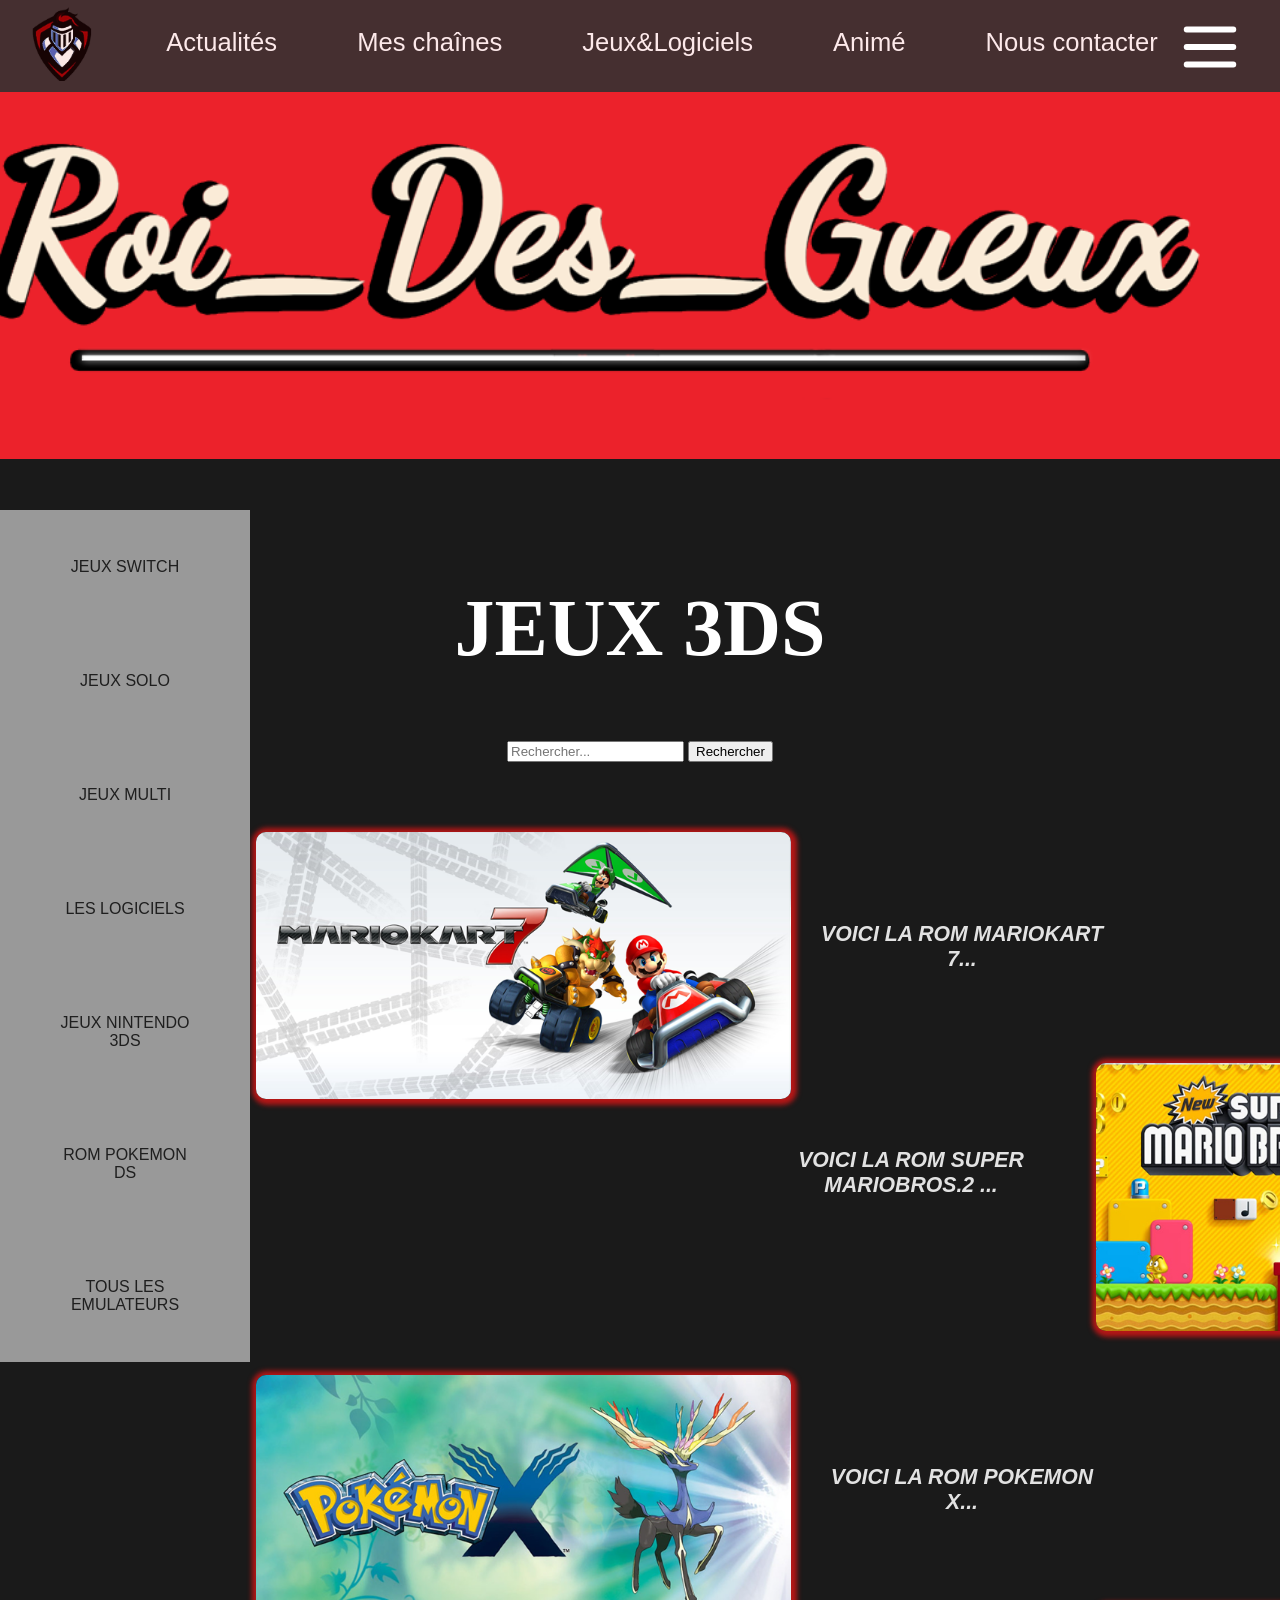
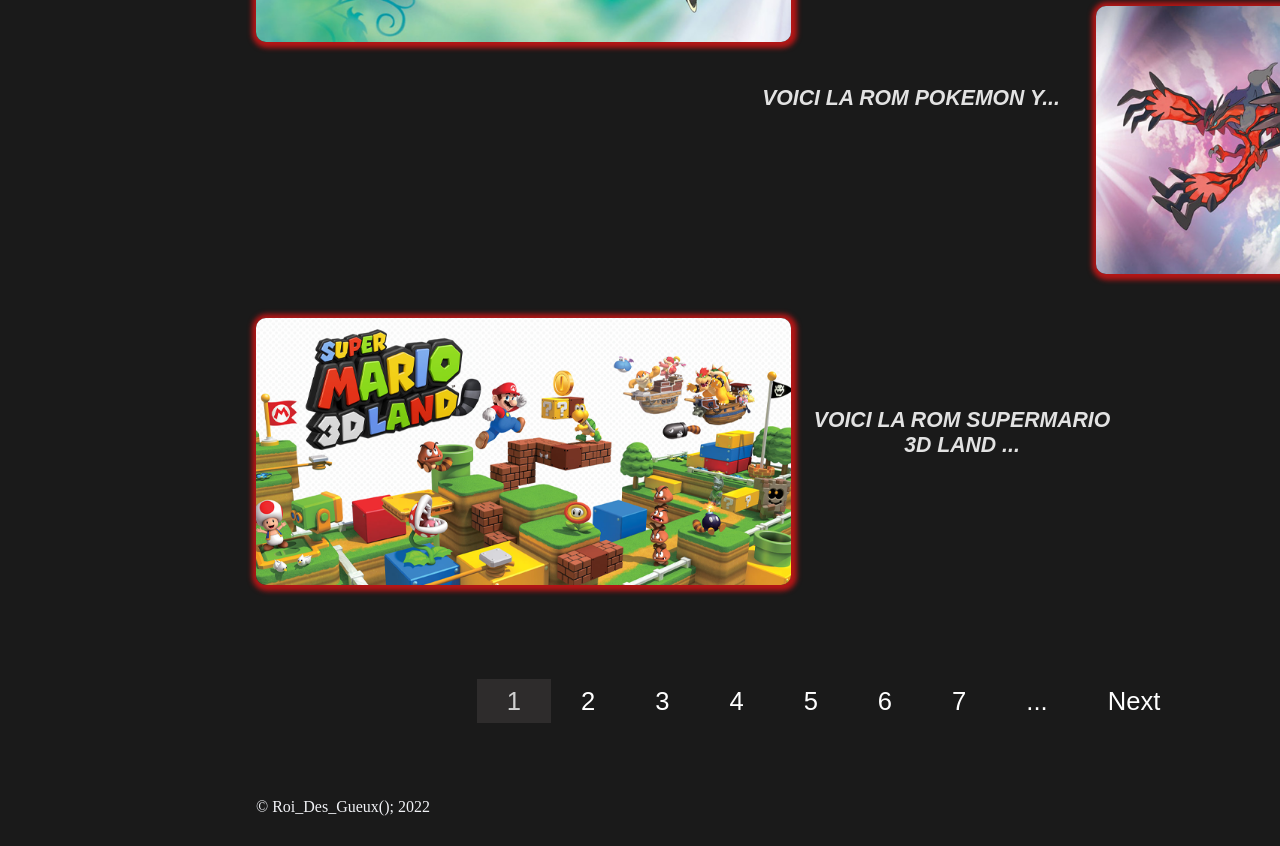
<file: index.html>
<!DOCTYPE html>
<html lang="fr">
  <head>
    <meta charset="UTF-8">
    <meta http-equiv="X-UA-Compatible" content="IE=edge">
    <meta name="viewport" content="width=device-width, initial-scale=1.0">
    <link rel="icon" href= "img/background/roi.png" type="image/x-icon">


    <title>Roi_Des_Gueux</title>

    <link rel="stylesheet" href="lien.css">
    <link rel="stylesheet" href="https://cdnjs.cloudflare.com/ajax/libs/font-awesome/5.15.3/css/all.min.css" integrity="sha512-iBBXm8fW90+nuLcSKlbmrPcLa0OT92xO1BIsZ+ywDWZCvqsWgccV3gFoRBv0z+8dLJgyAHIhR35VZc2oM/gI1w==" crossorigin="anonymous" referrerpolicy="no-referrer" />

    <body>
      <header class="header">
            <nav class="nav">
              <ul class="ul1">
                <a href="#"><img src="img/nav/logo.png" alt="Logo" id="logo" width="75px"></a>
                <div class="nav-droite">
                  <li><a href="https://roidesgueux.github.io/actu/">Actualités</a></li>
                  <li><a href="https://roidesgueux.github.io/mes-chaines/">Mes chaînes</a></li>
                  <li><a href="https://roidesgueux.github.io/liens/">Jeux&Logiciels</a></li>
                  <li><a href="https://roidesgueux.github.io/anime/">Animé</a></li>
                  <li><a href="https://roidesgueux.github.io/contactez-moi/">Nous contacter</a></li>
                </div>
              </nav >
              <div class="overlay-menu-mobile" onclick="closeMenuMobile()"></div>
              <header class="header">
                
                  <nav class="header__nav">
                      <div class="header__nav__close" onclick="closeMenuMobile()">
                          <svg xmlns="http://www.w3.org/2000/svg" class="h-6 w-6" fill="none" viewBox="0 0 24 24"
                              stroke="currentColor">
                              <path stroke-linecap="round" stroke-linejoin="round" stroke-width="2" d="M6 18L18 6M6 6l12 12" />
                          </svg>
                      </div>
                      <ul class="header__nav__menu">
                          <li class="header__nav__menu__link">
                              <a class="titre-nav" href="https://roidesgueux.github.io/mes-chaines/" >Mes chaînes</a>
                              <div class="sous_titre">
                              <img src="img/nav/tiktok.png" alt="tiktok" class="img_sous_texte" width="45px">
                              <a href="https://www.tiktok.com/@roi_des_geueux" id="nnav"><h4 href="https://www.tiktok.com/@roi_des_geueux" id="nnav"> TikTok </h4></a>
                              </div>
                              <div class="sous_titre">
                              <img src="img/nav/twitch.png" alt="tiktok" class="img_sous_texte" width="45px">
                              <a href="https://www.twitch.tv/roi_des_gueux_max" id="nnav"><h4 href="https://www.twitch.tv/roi_des_gueux_max" id="nnav"> Twitch </h4></a>
                              </div>
                              <div class="sous_titre">
                              <img src="img/nav/youtube.png" alt="tiktok" class="img_sous_texte" width="45px">
                              <a href="https://www.youtube.com/@Roi_Des_Gueux " id="nnav"><h4 href="https://www.youtube.com/@Roi_Des_Gueux " id="nnav"> Youtube </h4></a>
                              </div>
                          </li>
                          <li class="header__nav__menu__link">
                              <a class="titre-nav" href="https://roidesgueux.github.io/liens/ ">Jeux&Logiciels</a>
                              <div class="sous_titre">
                                <img src="img/nav/solo.png" alt="tiktok" class="img_sous_texte" width="43px">
                                <a href="https://roidesgueux.github.io/solo/" id="nnav"> <h3 href="https://roidesgueux.github.io/solo/" id="nnav"> Jeux solo </h3></a>
                                </div>
                                <div class="sous_titre">
                                <img src="img/nav/deux.png" alt="tiktok" class="img_sous_texte" width="40px">
                                <a href="https://roidesgueux.github.io/multi/" id="nnav"><h3 href="https://roidesgueux.github.io/multi/" id="nnav"> Jeux multi </h3></a>
                                </div>
                                <div class="sous_titre">
                                   <img src="img/nav/logiciel.png" alt="tiktok" class="img_sous_texte" width="43px">
                                   <a href="https://roidesgueux.github.io/logiciel/" id="nnav"> <h3 href="https://roidesgueux.github.io/logiciel/"> Logiciels </h3></a>
                                    </div>
                          </li>
                          <li class="header__nav__menu__link">
                              <a class="titre-nav" href="https://roidesgueux.github.io/anime/ ">Animé</a>
                              <div class="sous_titre">
                                <img src="img/nav/vostfr.png" alt="tiktok" class="img_sous_texte" width="40px">
                                <a href="https://roidesgueux.github.io/vostfr/" id="nnav"><h1 href="https://roidesgueux.github.io/vostfr/" id="nnav"> Vostfr</h1></a>
                                </div>
                                <div class="sous_titre">
                                <img src="img/nav/fr.png" alt="tiktok" class="img_sous_texte" width="40px">
                                <a href="https://roidesgueux.github.io/VF/" id="nnav"><h1 href="https://roidesgueux.github.io/VF/" id="nnav"> VF</h1></a>
                                </div>
                                <div class="sous_titre">
                                    <img src="img/nav/plannig.png" alt="tiktok" class="img_sous_texte" width="40px">
                                    <a href="https://roidesgueux.github.io/planification/" id="nnav"><h1 href="https://roidesgueux.github.io/planification/"> Planning</h1></a>
                                    </div>
                          </li>
          
                      </ul>
                  </nav>
                  <div class="header__burger" onclick="openMenuMobile()">
                      <svg xmlns="http://www.w3.org/2000/svg" class="h-6 w-6" fill="none" viewBox="0 0 24 24"
                          stroke="currentColor">
                          <path stroke-linecap="round" stroke-linejoin="round" stroke-width="2" d="M4 6h16M4 12h16M4 18h16" />
                      </svg>
                  </div>
              </header>
              <script>
                function openMenuMobile() {
                    document.querySelector('.header__nav').classList.add('open');
                    document.querySelector('.overlay-menu-mobile').classList.add('open');
                }
        
                function closeMenuMobile() {
                    document.querySelector('.header__nav').classList.remove('open');
                    document.querySelector('.overlay-menu-mobile').classList.remove('open');
                }
            </script>


<div id="imagePrincipale">
    
</div>
</header>
<ul class="ul">
  <li><a href="https://roidesgueux.github.io/switch/" class="active">
     <i class="Roms Pokemon Switch"></i>
     Jeux Switch</a></li>
     <li><a href="https://roidesgueux.github.io/solo/">
      <i class="Suite Adobe 2022"></i>
      Jeux solo</a></li>
      <li><a href="https://roidesgueux.github.io/multi/">
        <i class="Suite Adobe 2022"></i>
        Jeux multi</a></li>
        <li><a href="https://roidesgueux.github.io/logiciels/">
          <i class="Suite Adobe 2022"></i>
          Les logiciels</a></li>
  <li><a href="https://roidesgueux.github.io/3ds/">
    <i class=" Tous Les jeux Mario Switch"></i>
    Jeux Nintendo 3DS</a></li>
  <li><a href="https://roidesgueux.github.io/ds/">
    <i class="Rom Pokemon DS"></i>
  Rom Pokemon DS</a></li>
  <li><a href="https://roidesgueux.github.io/emulateurs/">
    <i class="Tous Les Emulateurs"></i>
  Tous Les Emulateurs</a></li>
</ul>
</body>
</br>

<h2>Jeux 3DS</h2>
<div class="recherche">
<input type="text" id="searchInput" placeholder="Rechercher..." />
<button onclick="search()">Rechercher</button>
<div id="searchResults"></div>
</div>
<script>

function search() {
      var input = document.getElementById("searchInput");
      var query = input.value;

      // Effectuez ici la logique de traitement de la recherche
      // Par exemple, interrogez une API ou une base de données pour récupérer les résultats correspondants à la requête

      // Affichez les résultats
      var resultsDiv = document.getElementById("searchResults");
      resultsDiv.innerHTML = "Voici les résultats de votre recherche pour \"" + query + "\":";
      // Affichez ici les résultats de la recherche dans le div "searchResults"
    }
  </script>
</script>



    <div id="prestations">
      <div class="imagesPrestations" >
        <div class="ecarlate">
        <a href="liens/page 1/1.html"><img src="img/lien/3ds/mario kart 7.png" alt="ecarlate" style="height:auto" ></a>
      <div class="txt-ecarlate">
          <h5>  Voici la rom Mariokart 7...
         </h5>
        </div>
      </div>
      <div class="imagesPrestations">
        <div class="txt-violet">
          <h5>Voici la rom Super MarioBros.2 ...</h5>
        </div>
      
        <div class="violet">
          <a href="liens/page 1/2.html"><img src="img/lien/3ds/supermariobros2.png" alt="violet" style="height:auto" ></a>
        </div>
      </div>
      <div class="imagesPrestations" >
        <div class="ecarlate">
        <a href="liens/page 1/3.html"><img src="img/lien/3ds/pokemon X.png" alt="diamant&perle" style="height:auto" ></a>
      <div class="txt-ecarlate">
          <h5>Voici la rom Pokemon X...
        </div>
      </div>
        <div class="imagesPrestations">
          <div class="txt-violets">
            <h5>Voici la rom Pokemon Y...
             </h5>
          </div>
          <div class="violet">
            <a href="liens/page 1/4.html"><img src="img/lien/3ds/pokemon Y.png" alt="audition" style="height:auto" ></a>
          </div>
      </div>
      <div class="imagesPrestations" >
        <div class="ecarlate">
        <a href="liens/page 1/5.html"><img src="img/lien/3ds/mario3d.png" alt="diamant&perle" style="height:auto" ></a>
      <div class="txt-ecarlate">
          <h5>Voici la rom SuperMario 3D Land ...
      </h5>
        </div>
      </div>
     
  
      
        
      </div>
      
   
  </div>
      
  <div class="wp-pagenavi" role="navigation">
    <span aria-current="page" class="current">1</span><a class="page larger" title="Page 2" href="index1.html">2</a><a class="page larger" title="Page 3" href="index2.html">3</a><a class="page larger" title="Page 4" href="index3.html">4</a><a class="page larger" title="Page 5" href="page5.html">5</a><a class="page larger" title="Page 6" href="page6.html">6</a><a class="page larger" title="Page 7" href="page7.html">7</a><span class="extend">...</span><a class="nextpostslink" rel="next" aria-label="Next Page" href="page2.html">Next</a>
    </div>

    


    </footer>
    <div id="deuxiemeTrait"></div>
      <div id="copyrightEtIcons">
        <div id="copyright">
          <span></br></br></br></br></br></br></br></br></br></br>© Roi_Des_Gueux(); 2022</span>
        </div>
      </div>
  </body>

</html>
</file>
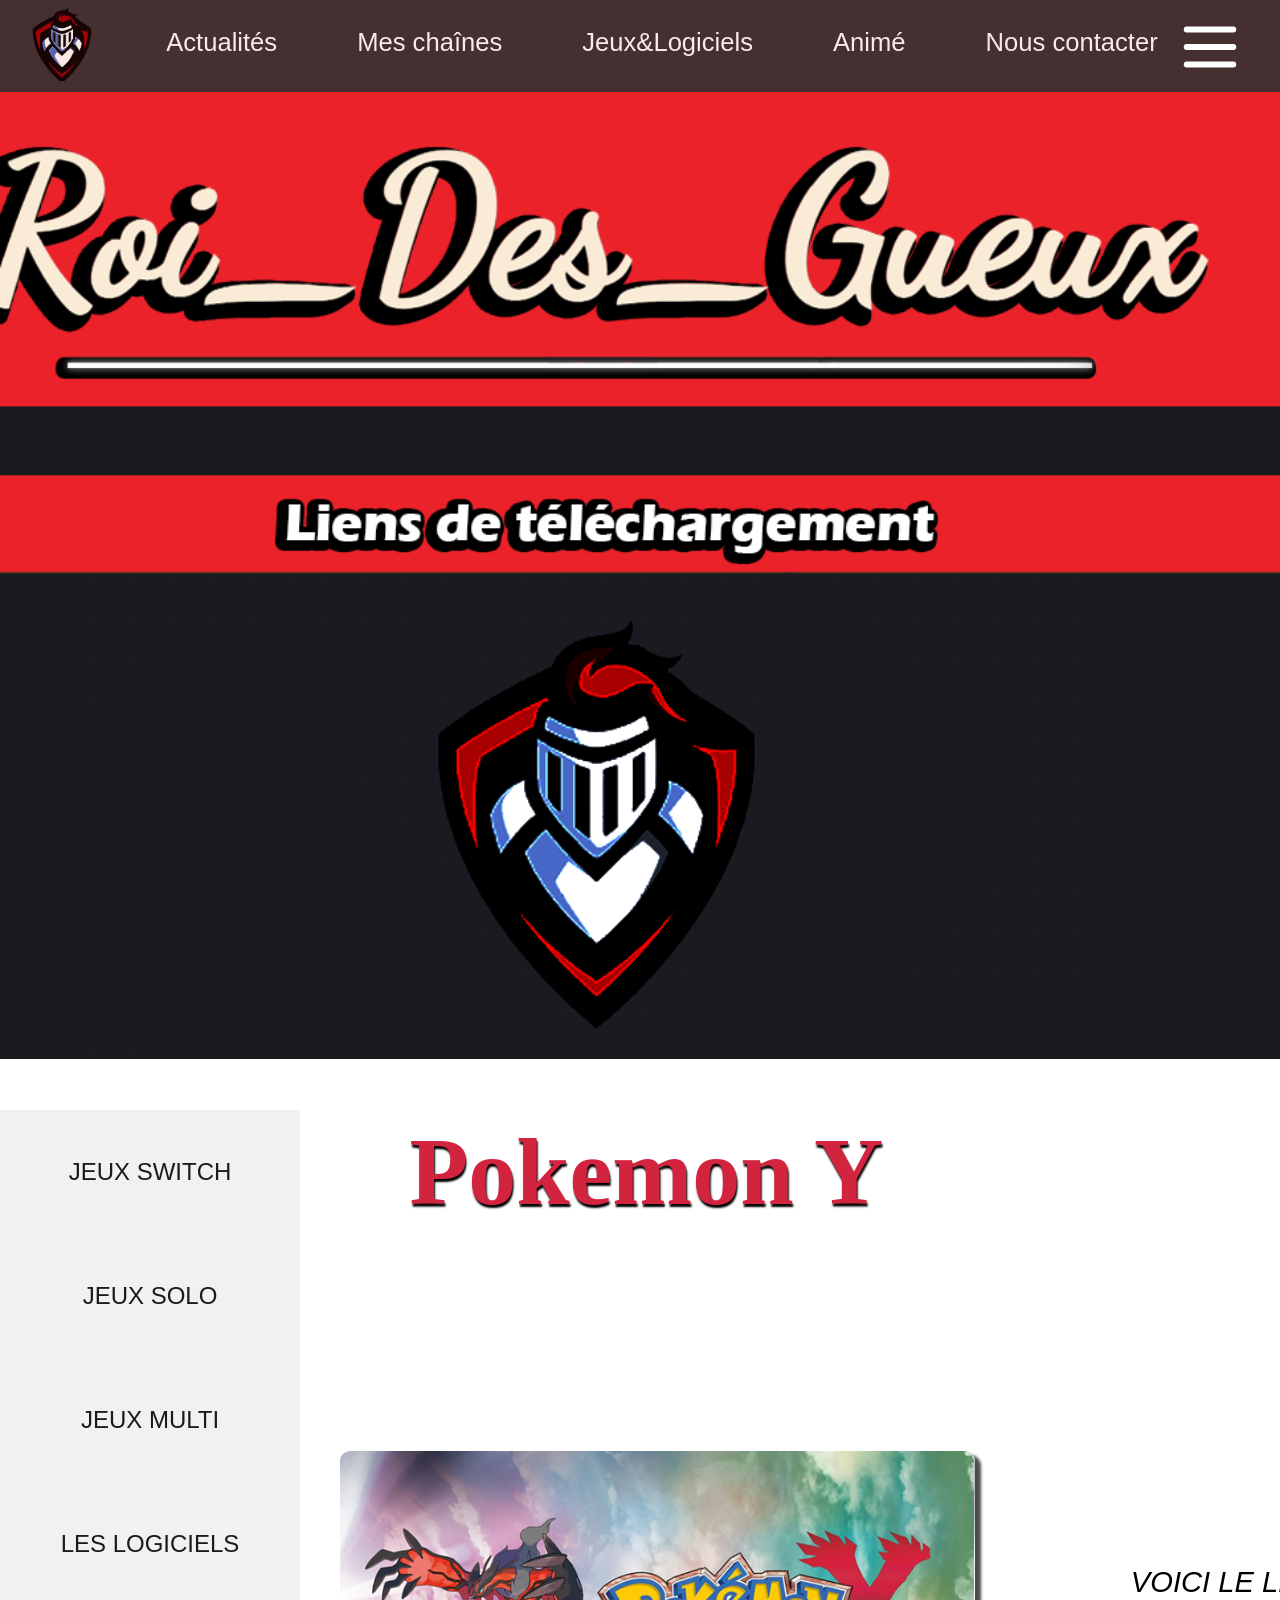
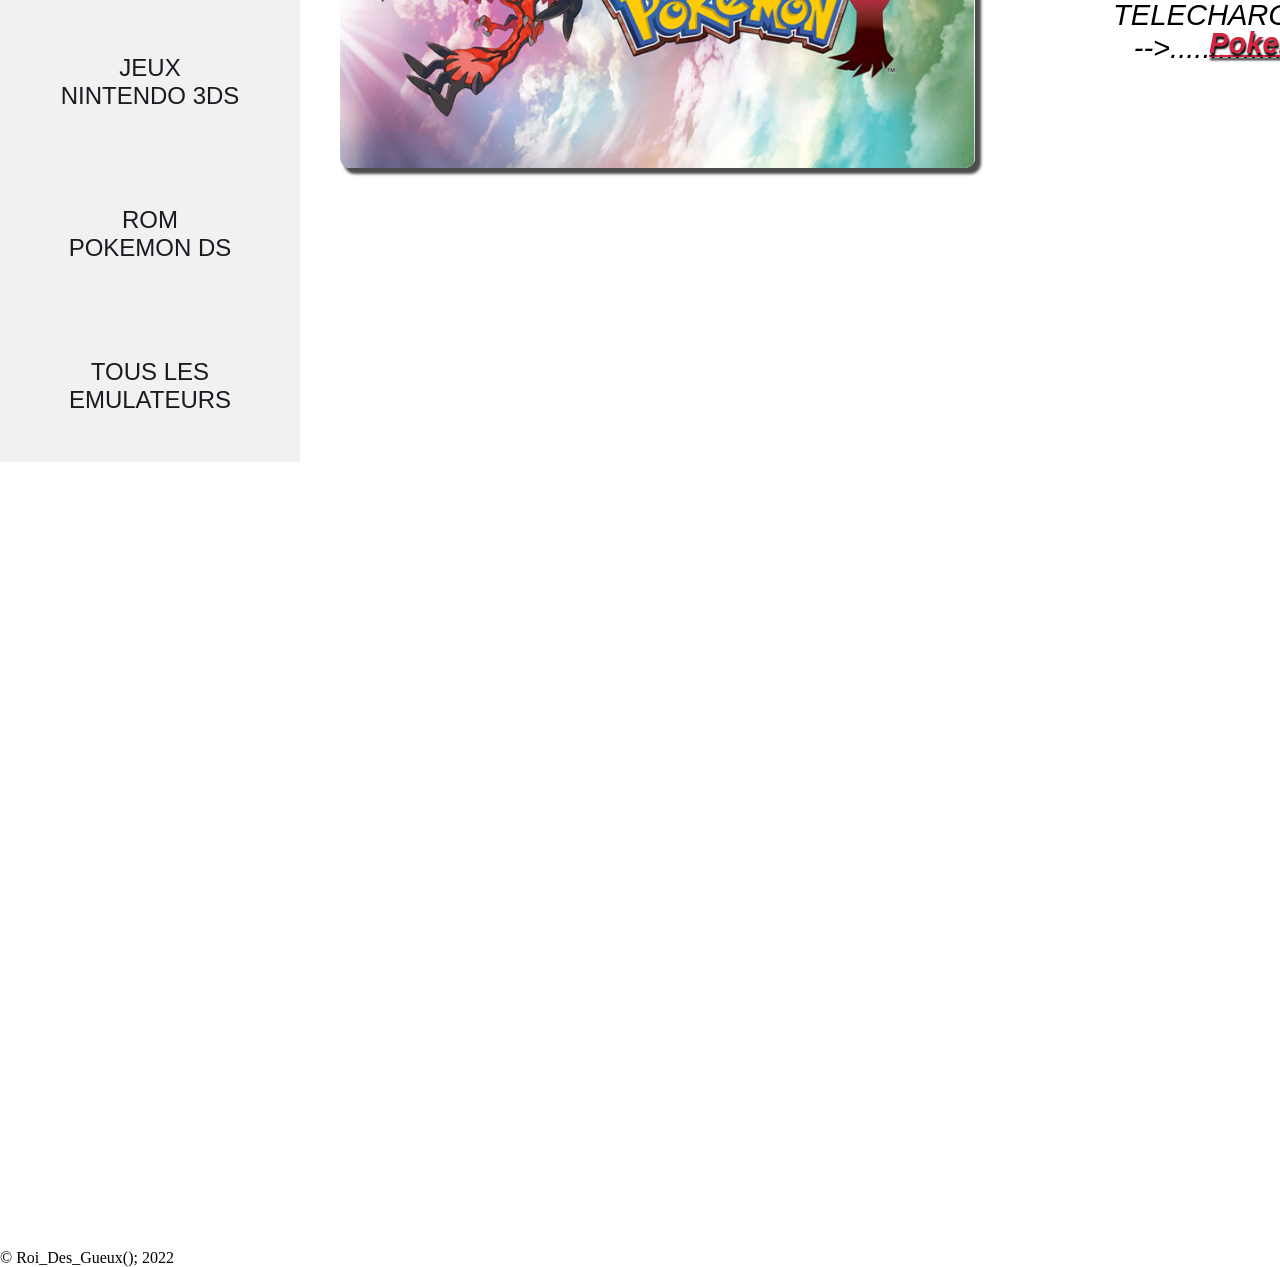
<file: liens/1.html>
<!DOCTYPE html>
<html lang="fr">
  <head>
    <meta charset="UTF-8">
    <meta http-equiv="X-UA-Compatible" content="IE=edge">
    <meta name="viewport" content="width=device-width, initial-scale=1.0">
    <link rel="icon" href= "img/background/roi.png" type="image/x-icon">


    <title>Roi_Des_Gueux</title>

    <link rel="stylesheet" href="1.css">
    <link rel="stylesheet" href="https://cdnjs.cloudflare.com/ajax/libs/font-awesome/5.15.3/css/all.min.css" integrity="sha512-iBBXm8fW90+nuLcSKlbmrPcLa0OT92xO1BIsZ+ywDWZCvqsWgccV3gFoRBv0z+8dLJgyAHIhR35VZc2oM/gI1w==" crossorigin="anonymous" referrerpolicy="no-referrer" />

    
    <body>
      <header class="header">
            <nav class="nav">
              <ul class="ul1">
                <a href="#"><img src="img/nav/logo.png" alt="Logo" id="logo" width="75px"></a>
                <div class="nav-droite">
                  <li><a href="https://roidesgueux.github.io/actu/">Actualités</a></li>
                  <li><a href="https://roidesgueux.github.io/mes-chaines/">Mes chaînes</a></li>
                  <li><a href="https://roidesgueux.github.io/liens/">Jeux&Logiciels</a></li>
                  <li><a href="https://roidesgueux.github.io/anime/">Animé</a></li>
                  <li><a href="https://roidesgueux.github.io/contactez-moi/">Nous contacter</a></li>
                </div>
              </nav >
              <div class="overlay-menu-mobile" onclick="closeMenuMobile()"></div>
              <header class="header">
                
                  <nav class="header__nav">
                      <div class="header__nav__close" onclick="closeMenuMobile()">
                          <svg xmlns="http://www.w3.org/2000/svg" class="h-6 w-6" fill="none" viewBox="0 0 24 24"
                              stroke="currentColor">
                              <path stroke-linecap="round" stroke-linejoin="round" stroke-width="2" d="M6 18L18 6M6 6l12 12" />
                          </svg>
                      </div>
                      <ul class="header__nav__menu">
                          <li class="header__nav__menu__link">
                              <a class="titre-nav" href="https://roidesgueux.github.io/mes-chaines/" >Mes chaînes</a>
                              <div class="sous_titre">
                              <img src="img/nav/tiktok.png" alt="tiktok" class="img_sous_texte" width="45px">
                              <a href="https://www.tiktok.com/@roi_des_geueux" id="nnav"><h4 href="https://www.tiktok.com/@roi_des_geueux" id="nnav"> TikTok </h4></a>
                              </div>
                              <div class="sous_titre">
                              <img src="img/nav/twitch.png" alt="tiktok" class="img_sous_texte" width="45px">
                              <a href="https://www.twitch.tv/roi_des_gueux_max" id="nnav"><h4 href="https://www.twitch.tv/roi_des_gueux_max" id="nnav"> Twitch </h4></a>
                              </div>
                              <div class="sous_titre">
                              <img src="img/nav/youtube.png" alt="tiktok" class="img_sous_texte" width="45px">
                              <a href="https://www.youtube.com/@Roi_Des_Gueux " id="nnav"><h4 href="https://www.youtube.com/@Roi_Des_Gueux " id="nnav"> Youtube </h4></a>
                              </div>
                          </li>
                          <li class="header__nav__menu__link">
                              <a class="titre-nav" href="https://roidesgueux.github.io/liens/ ">Jeux&Logiciels</a>
                              <div class="sous_titre">
                                <img src="img/nav/solo.png" alt="tiktok" class="img_sous_texte" width="43px">
                                <a href="https://roidesgueux.github.io/solo/" id="nnav"> <h3 href="https://roidesgueux.github.io/solo/" id="nnav"> Jeux solo </h3></a>
                                </div>
                                <div class="sous_titre">
                                <img src="img/nav/deux.png" alt="tiktok" class="img_sous_texte" width="40px">
                                <a href="https://roidesgueux.github.io/multi/" id="nnav"><h3 href="https://roidesgueux.github.io/multi/" id="nnav"> Jeux multi </h3></a>
                                </div>
                                <div class="sous_titre">
                                   <img src="img/nav/logiciel.png" alt="tiktok" class="img_sous_texte" width="43px">
                                   <a href="https://roidesgueux.github.io/logiciel/" id="nnav"> <h3 href="https://roidesgueux.github.io/logiciel/"> Logiciels </h3></a>
                                    </div>
                          </li>
                          <li class="header__nav__menu__link">
                              <a class="titre-nav" href="https://roidesgueux.github.io/anime/ ">Animé</a>
                              <div class="sous_titre">
                                <img src="img/nav/vostfr.png" alt="tiktok" class="img_sous_texte" width="40px">
                                <a href="https://roidesgueux.github.io/vostfr/" id="nnav"><h1 href="https://roidesgueux.github.io/vostfr/" id="nnav"> Vostfr</h1></a>
                                </div>
                                <div class="sous_titre">
                                <img src="img/nav/fr.png" alt="tiktok" class="img_sous_texte" width="40px">
                                <a href="https://roidesgueux.github.io/VF/" id="nnav"><h1 href="https://roidesgueux.github.io/VF/" id="nnav"> VF</h1></a>
                                </div>
                                <div class="sous_titre">
                                    <img src="img/nav/plannig.png" alt="tiktok" class="img_sous_texte" width="40px">
                                    <a href="https://roidesgueux.github.io/planification/" id="nnav"><h1 href="https://roidesgueux.github.io/planification/"> Planning</h1></a>
                                    </div>
                          </li>
          
                      </ul>
                  </nav>
                  <div class="header__burger" onclick="openMenuMobile()">
                      <svg xmlns="http://www.w3.org/2000/svg" class="h-6 w-6" fill="none" viewBox="0 0 24 24"
                          stroke="currentColor">
                          <path stroke-linecap="round" stroke-linejoin="round" stroke-width="2" d="M4 6h16M4 12h16M4 18h16" />
                      </svg>
                  </div>
              </header>
              <script>
                function openMenuMobile() {
                    document.querySelector('.header__nav').classList.add('open');
                    document.querySelector('.overlay-menu-mobile').classList.add('open');
                }
        
                function closeMenuMobile() {
                    document.querySelector('.header__nav').classList.remove('open');
                    document.querySelector('.overlay-menu-mobile').classList.remove('open');
                }
            </script>


<div id="imagePrincipale">
    
</div>
</header>
<ul class="ul">
  <li><a href="https://roidesgueux.github.io/switch/" class="active">
     <i class="Roms Pokemon Switch"></i>
     Jeux Switch</a></li>
     <li><a href="https://roidesgueux.github.io/solo/">
      <i class="Suite Adobe 2022"></i>
      Jeux solo</a></li>
      <li><a href="https://roidesgueux.github.io/multi/">
        <i class="Suite Adobe 2022"></i>
        Jeux multi</a></li>
        <li><a href="https://roidesgueux.github.io/logiciel/">
          <i class="Suite Adobe 2022"></i>
          Les logiciels</a></li>
  <li><a href="https://roidesgueux.github.io/3ds/">
    <i class=" Tous Les jeux Mario Switch"></i>
    Jeux Nintendo 3DS</a></li>
  <li><a href="https://roidesgueux.github.io/DS/">
    <i class="Rom Pokemon DS"></i>
  Rom Pokemon DS</a></li>
  <li><a href="https://roidesgueux.github.io/emulateur/">
    <i class="Tous Les Emulateurs"></i>
  Tous Les Emulateurs</a></li>
</ul>
  
</br>
</br></br>
</br>
<h6 id="titre">Pokemon Y</h6>
<div class="imagesPrestations"> <div id="centre">
 <div class="violet">
   <a href="#"><img src="img/lien/3ds/pokemon Y.png" alt="écarlate" style="height:auto"></a></div>
   <div class="txt-violet">
     
       <h5>VOICI LE LIEN DE TELECHARGEMENT   </br>-->.........................    <a href="https://romspure.cc/download/pokemon-y-66371">  <U><B><div id="texte"> Pokemon Y</B></U></div></br> </a>
       </br></br></br></h5>
        
    
   </div>
  </div>

   </div>
   </div>
 </div>  
 </br></br></br</br></br></br></br></br></br></br></br></br></br></br></br></br></br></br></br></br>

<div  id="deuxiemeTrait"></div>
   <div id="copyrightEtIcons">
     <div id="copyright">
       <span></br></br></br></br></br></br></br></br></br></br></br></br></br></br></br></br></br></br></br></br></br></br></br></br></br></br></br></br></br></br></br></br></br></br></br></br></br></br></br></br></br></br></br></br></br></br></br></br></br></br></br></br></br></br>© Roi_Des_Gueux(); 2022</span>
       
     </div>
   </div>
</body>

</html>
</file>
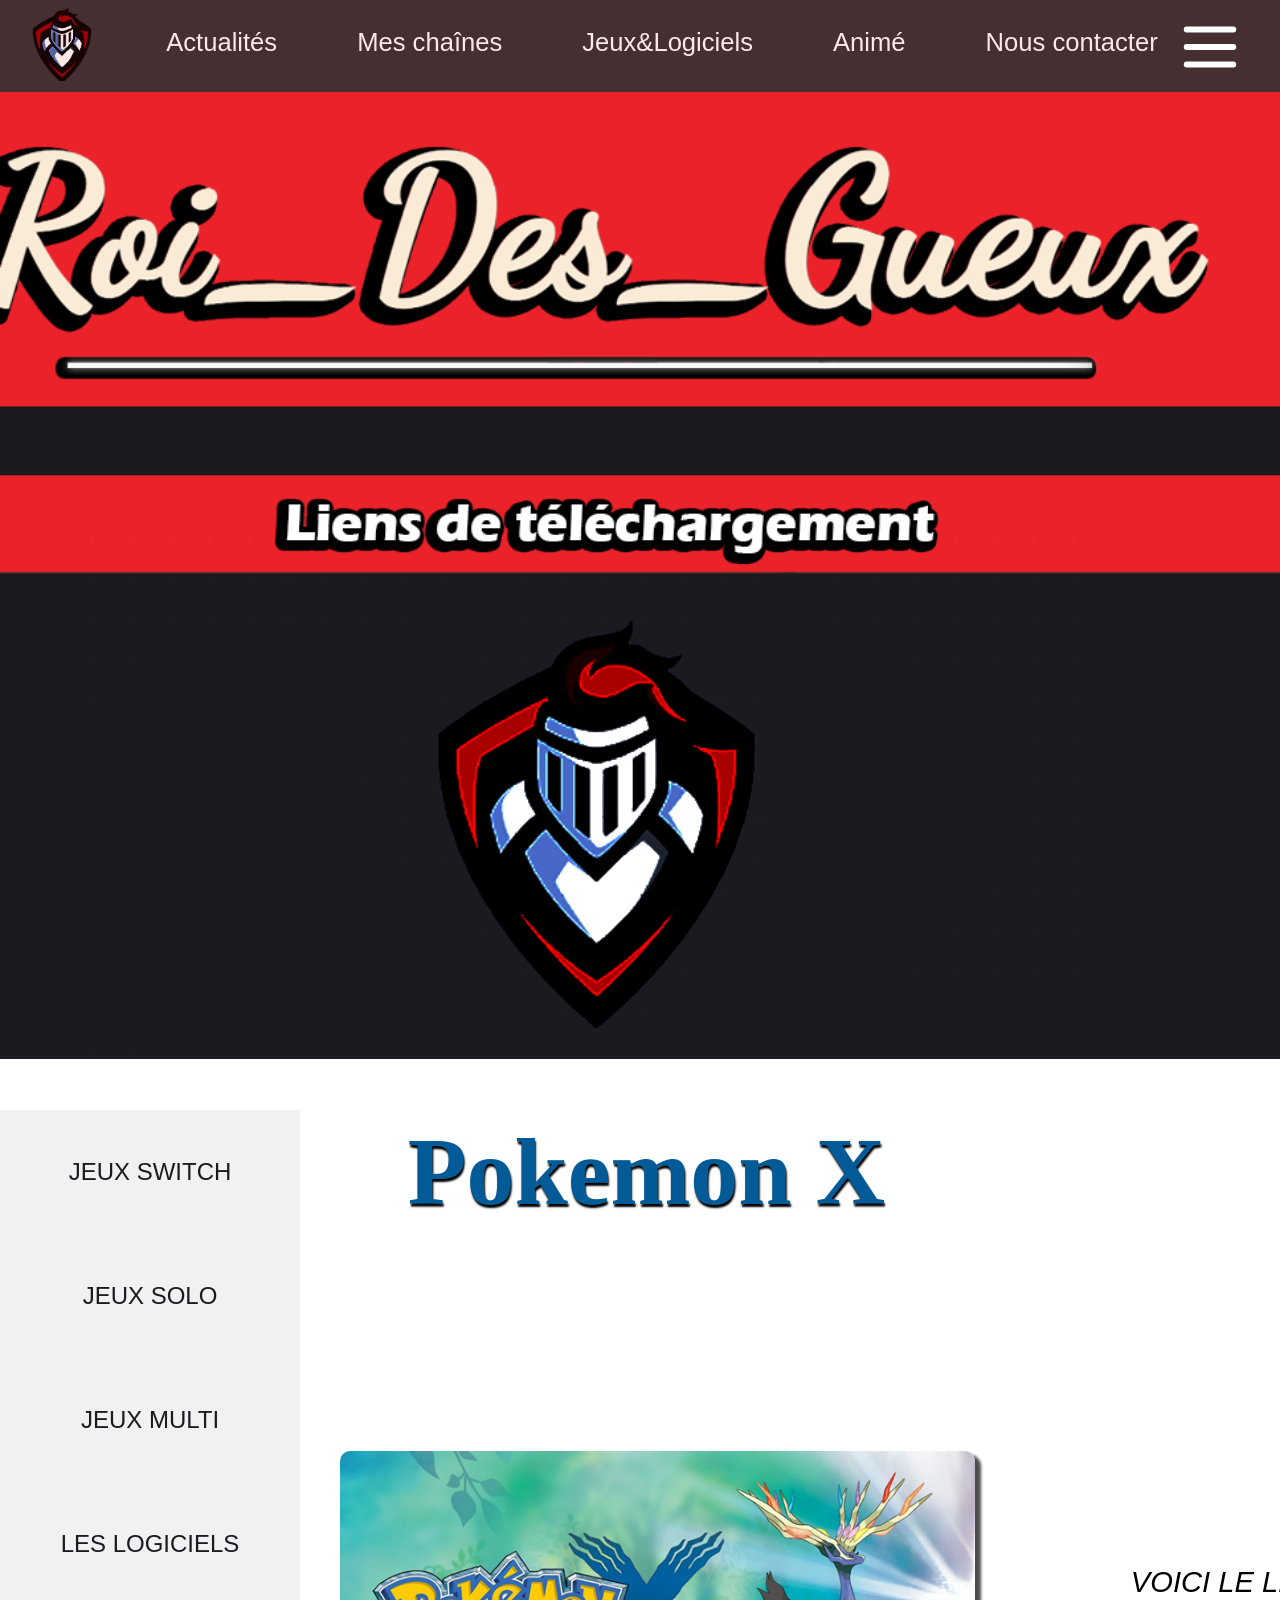
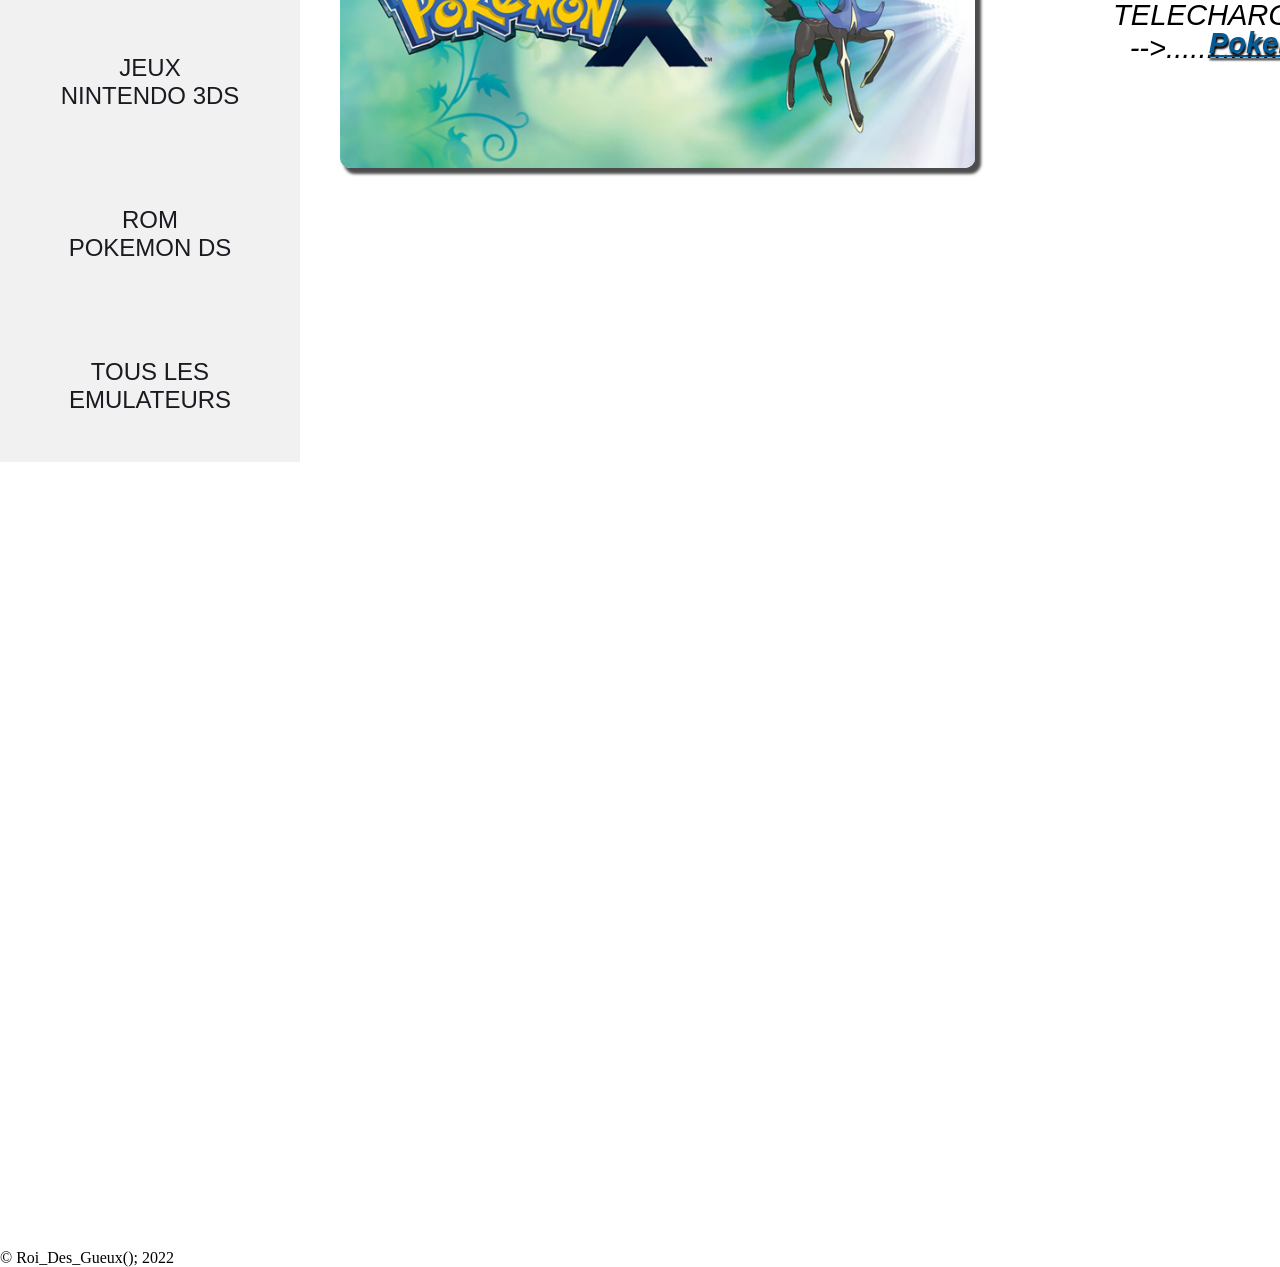
<file: liens/2.html>
<!DOCTYPE html>
<html lang="fr">
  <head>
    <meta charset="UTF-8">
    <meta http-equiv="X-UA-Compatible" content="IE=edge">
    <meta name="viewport" content="width=device-width, initial-scale=1.0">
    <link rel="icon" href= "img/background/roi.png" type="image/x-icon">


    <title>Roi_Des_Gueux</title>

    <link rel="stylesheet" href="2.css">
    <link rel="stylesheet" href="https://cdnjs.cloudflare.com/ajax/libs/font-awesome/5.15.3/css/all.min.css" integrity="sha512-iBBXm8fW90+nuLcSKlbmrPcLa0OT92xO1BIsZ+ywDWZCvqsWgccV3gFoRBv0z+8dLJgyAHIhR35VZc2oM/gI1w==" crossorigin="anonymous" referrerpolicy="no-referrer" />

    

    <body>
      <header class="header">
            <nav class="nav">
              <ul class="ul1">
                <a href="#"><img src="img/nav/logo.png" alt="Logo" id="logo" width="75px"></a>
                <div class="nav-droite">
                  <li><a href="https://roidesgueux.github.io/actu/">Actualités</a></li>
                  <li><a href="https://roidesgueux.github.io/mes-chaines/">Mes chaînes</a></li>
                  <li><a href="https://roidesgueux.github.io/liens/">Jeux&Logiciels</a></li>
                  <li><a href="https://roidesgueux.github.io/anime/">Animé</a></li>
                  <li><a href="https://roidesgueux.github.io/contactez-moi/">Nous contacter</a></li>
                </div>
              </nav >
              <div class="overlay-menu-mobile" onclick="closeMenuMobile()"></div>
              <header class="header">
                
                  <nav class="header__nav">
                      <div class="header__nav__close" onclick="closeMenuMobile()">
                          <svg xmlns="http://www.w3.org/2000/svg" class="h-6 w-6" fill="none" viewBox="0 0 24 24"
                              stroke="currentColor">
                              <path stroke-linecap="round" stroke-linejoin="round" stroke-width="2" d="M6 18L18 6M6 6l12 12" />
                          </svg>
                      </div>
                      <ul class="header__nav__menu">
                          <li class="header__nav__menu__link">
                              <a class="titre-nav" href="https://roidesgueux.github.io/mes-chaines/" >Mes chaînes</a>
                              <div class="sous_titre">
                              <img src="img/nav/tiktok.png" alt="tiktok" class="img_sous_texte" width="45px">
                              <a href="https://www.tiktok.com/@roi_des_geueux" id="nnav"><h4 href="https://www.tiktok.com/@roi_des_geueux" id="nnav"> TikTok </h4></a>
                              </div>
                              <div class="sous_titre">
                              <img src="img/nav/twitch.png" alt="tiktok" class="img_sous_texte" width="45px">
                              <a href="https://www.twitch.tv/roi_des_gueux_max" id="nnav"><h4 href="https://www.twitch.tv/roi_des_gueux_max" id="nnav"> Twitch </h4></a>
                              </div>
                              <div class="sous_titre">
                              <img src="img/nav/youtube.png" alt="tiktok" class="img_sous_texte" width="45px">
                              <a href="https://www.youtube.com/@Roi_Des_Gueux " id="nnav"><h4 href="https://www.youtube.com/@Roi_Des_Gueux " id="nnav"> Youtube </h4></a>
                              </div>
                          </li>
                          <li class="header__nav__menu__link">
                              <a class="titre-nav" href="https://roidesgueux.github.io/liens/ ">Jeux&Logiciels</a>
                              <div class="sous_titre">
                                <img src="img/nav/solo.png" alt="tiktok" class="img_sous_texte" width="43px">
                                <a href="https://roidesgueux.github.io/solo/" id="nnav"> <h3 href="https://roidesgueux.github.io/solo/" id="nnav"> Jeux solo </h3></a>
                                </div>
                                <div class="sous_titre">
                                <img src="img/nav/deux.png" alt="tiktok" class="img_sous_texte" width="40px">
                                <a href="https://roidesgueux.github.io/multi/" id="nnav"><h3 href="https://roidesgueux.github.io/multi/" id="nnav"> Jeux multi </h3></a>
                                </div>
                                <div class="sous_titre">
                                   <img src="img/nav/logiciel.png" alt="tiktok" class="img_sous_texte" width="43px">
                                   <a href="https://roidesgueux.github.io/logiciel/" id="nnav"> <h3 href="https://roidesgueux.github.io/logiciel/"> Logiciels </h3></a>
                                    </div>
                          </li>
                          <li class="header__nav__menu__link">
                              <a class="titre-nav" href="https://roidesgueux.github.io/anime/ ">Animé</a>
                              <div class="sous_titre">
                                <img src="img/nav/vostfr.png" alt="tiktok" class="img_sous_texte" width="40px">
                                <a href="https://roidesgueux.github.io/vostfr/" id="nnav"><h1 href="https://roidesgueux.github.io/vostfr/" id="nnav"> Vostfr</h1></a>
                                </div>
                                <div class="sous_titre">
                                <img src="img/nav/fr.png" alt="tiktok" class="img_sous_texte" width="40px">
                                <a href="https://roidesgueux.github.io/VF/" id="nnav"><h1 href="https://roidesgueux.github.io/VF/" id="nnav"> VF</h1></a>
                                </div>
                                <div class="sous_titre">
                                    <img src="img/nav/plannig.png" alt="tiktok" class="img_sous_texte" width="40px">
                                    <a href="https://roidesgueux.github.io/planification/" id="nnav"><h1 href="https://roidesgueux.github.io/planification/"> Planning</h1></a>
                                    </div>
                          </li>
          
                      </ul>
                  </nav>
                  <div class="header__burger" onclick="openMenuMobile()">
                      <svg xmlns="http://www.w3.org/2000/svg" class="h-6 w-6" fill="none" viewBox="0 0 24 24"
                          stroke="currentColor">
                          <path stroke-linecap="round" stroke-linejoin="round" stroke-width="2" d="M4 6h16M4 12h16M4 18h16" />
                      </svg>
                  </div>
              </header>
              <script>
                function openMenuMobile() {
                    document.querySelector('.header__nav').classList.add('open');
                    document.querySelector('.overlay-menu-mobile').classList.add('open');
                }
        
                function closeMenuMobile() {
                    document.querySelector('.header__nav').classList.remove('open');
                    document.querySelector('.overlay-menu-mobile').classList.remove('open');
                }
            </script>


<div id="imagePrincipale">
    
</div>
</header>
<ul class="ul">
  <li><a href="https://roidesgueux.github.io/switch/" class="active">
     <i class="Roms Pokemon Switch"></i>
     Jeux Switch</a></li>
     <li><a href="https://roidesgueux.github.io/solo/">
      <i class="Suite Adobe 2022"></i>
      Jeux solo</a></li>
      <li><a href="https://roidesgueux.github.io/multi/">
        <i class="Suite Adobe 2022"></i>
        Jeux multi</a></li>
        <li><a href="https://roidesgueux.github.io/logiciel/">
          <i class="Suite Adobe 2022"></i>
          Les logiciels</a></li>
  <li><a href="https://roidesgueux.github.io/3ds/">
    <i class=" Tous Les jeux Mario Switch"></i>
    Jeux Nintendo 3DS</a></li>
  <li><a href="https://roidesgueux.github.io/DS/">
    <i class="Rom Pokemon DS"></i>
  Rom Pokemon DS</a></li>
  <li><a href="https://roidesgueux.github.io/emulateur/">
    <i class="Tous Les Emulateurs"></i>
  Tous Les Emulateurs</a></li>
</ul>
  
</br>
</br></br>
</br>
<h6 id="titre">Pokemon X</h6>
<div class="imagesPrestations"> <div id="centre">
 <div class="violet">
   <a href="#"><img src="img/lien/3ds/pokemon X.png" alt="écarlate" style="height:auto"></a></div>
   <div class="txt-violet">
     
       <h5>VOICI LE LIEN DE TELECHARGEMENT   </br>-->..........................    <a href="https://romspure.cc/download/pokemon-x-34450">  <U><B><div id="texte"> Pokemon X</B></U></div></br> </a>
       </br></br></br></h5>
        
    
   </div>
  </div>

   </div>
   </div>
 </div>  
 </br></br></br</br></br></br></br></br></br></br></br></br></br></br></br></br></br></br></br></br>

<div  id="deuxiemeTrait"></div>
   <div id="copyrightEtIcons">
     <div id="copyright">
       <span></br></br></br></br></br></br></br></br></br></br></br></br></br></br></br></br></br></br></br></br></br></br></br></br></br></br></br></br></br></br></br></br></br></br></br></br></br></br></br></br></br></br></br></br></br></br></br></br></br></br></br></br></br></br>© Roi_Des_Gueux(); 2022</span>
       
     </div>
   </div>
</body>

</html>
</file>
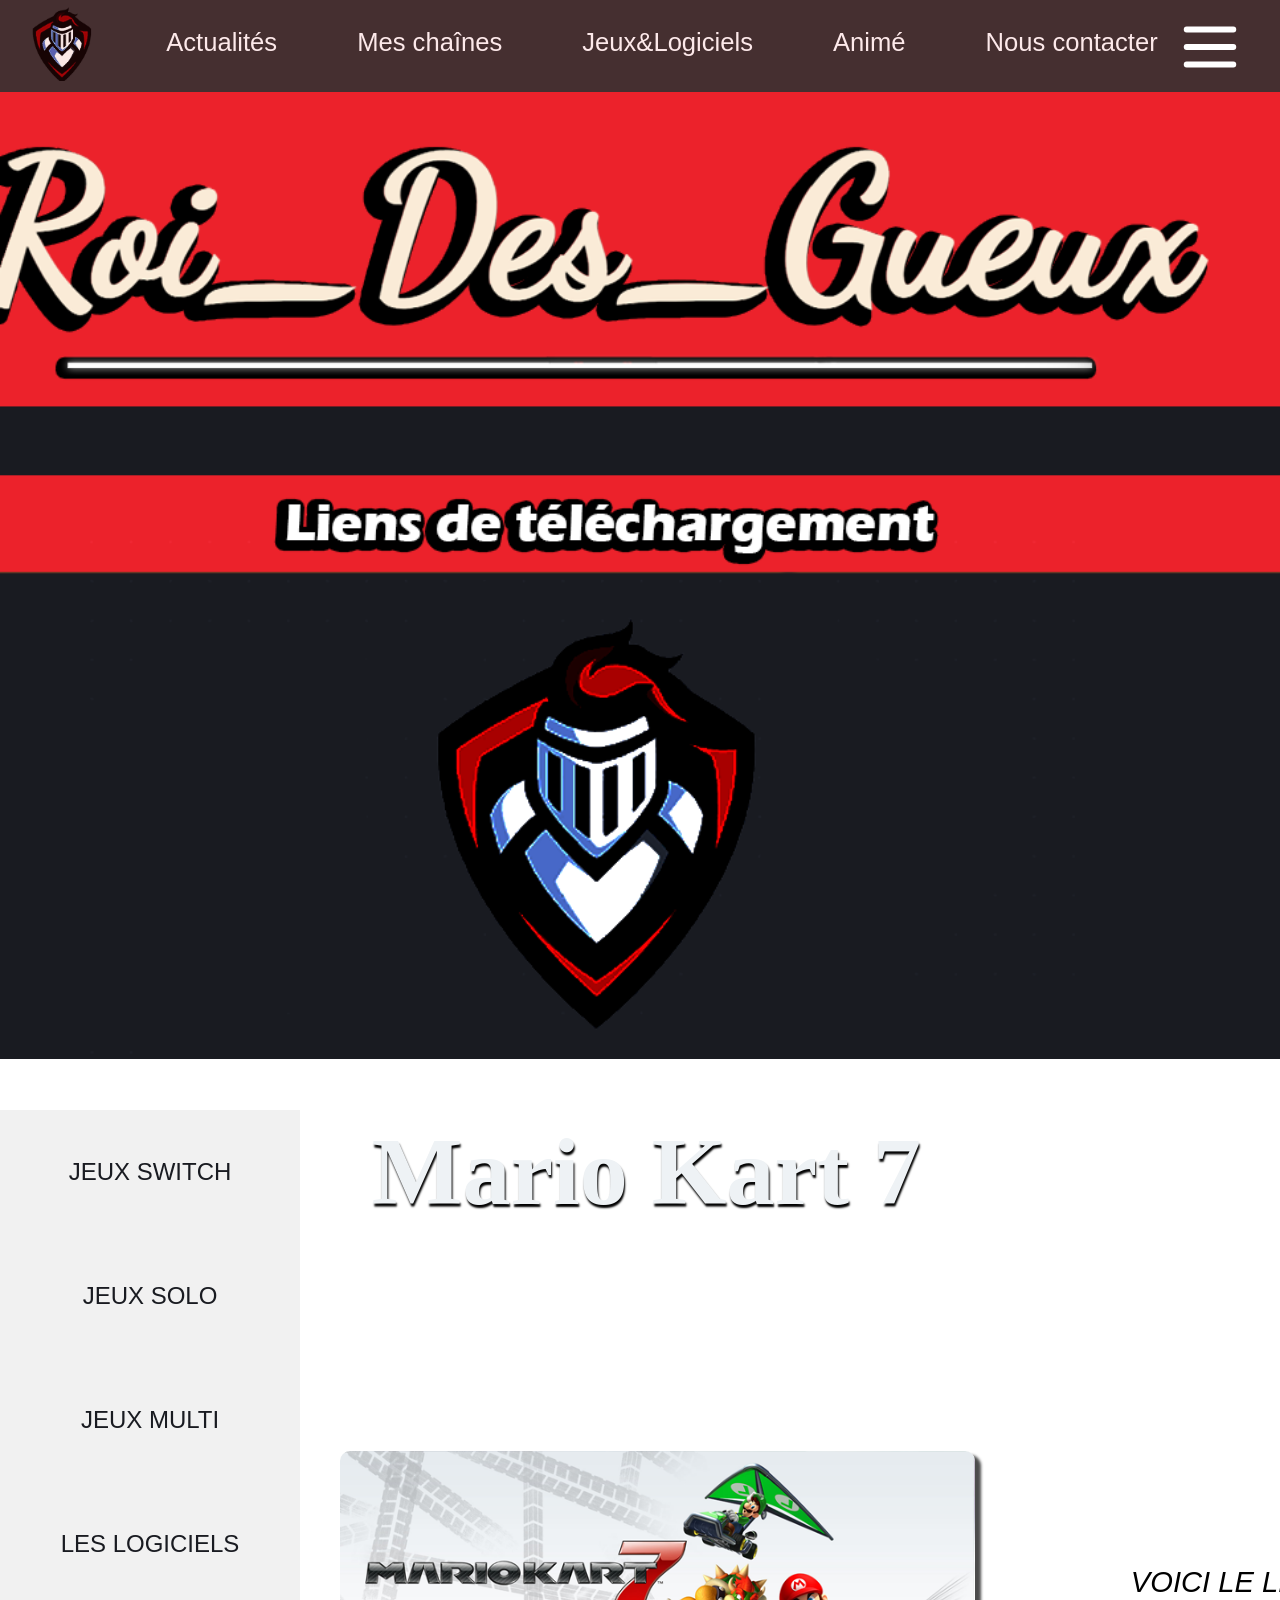
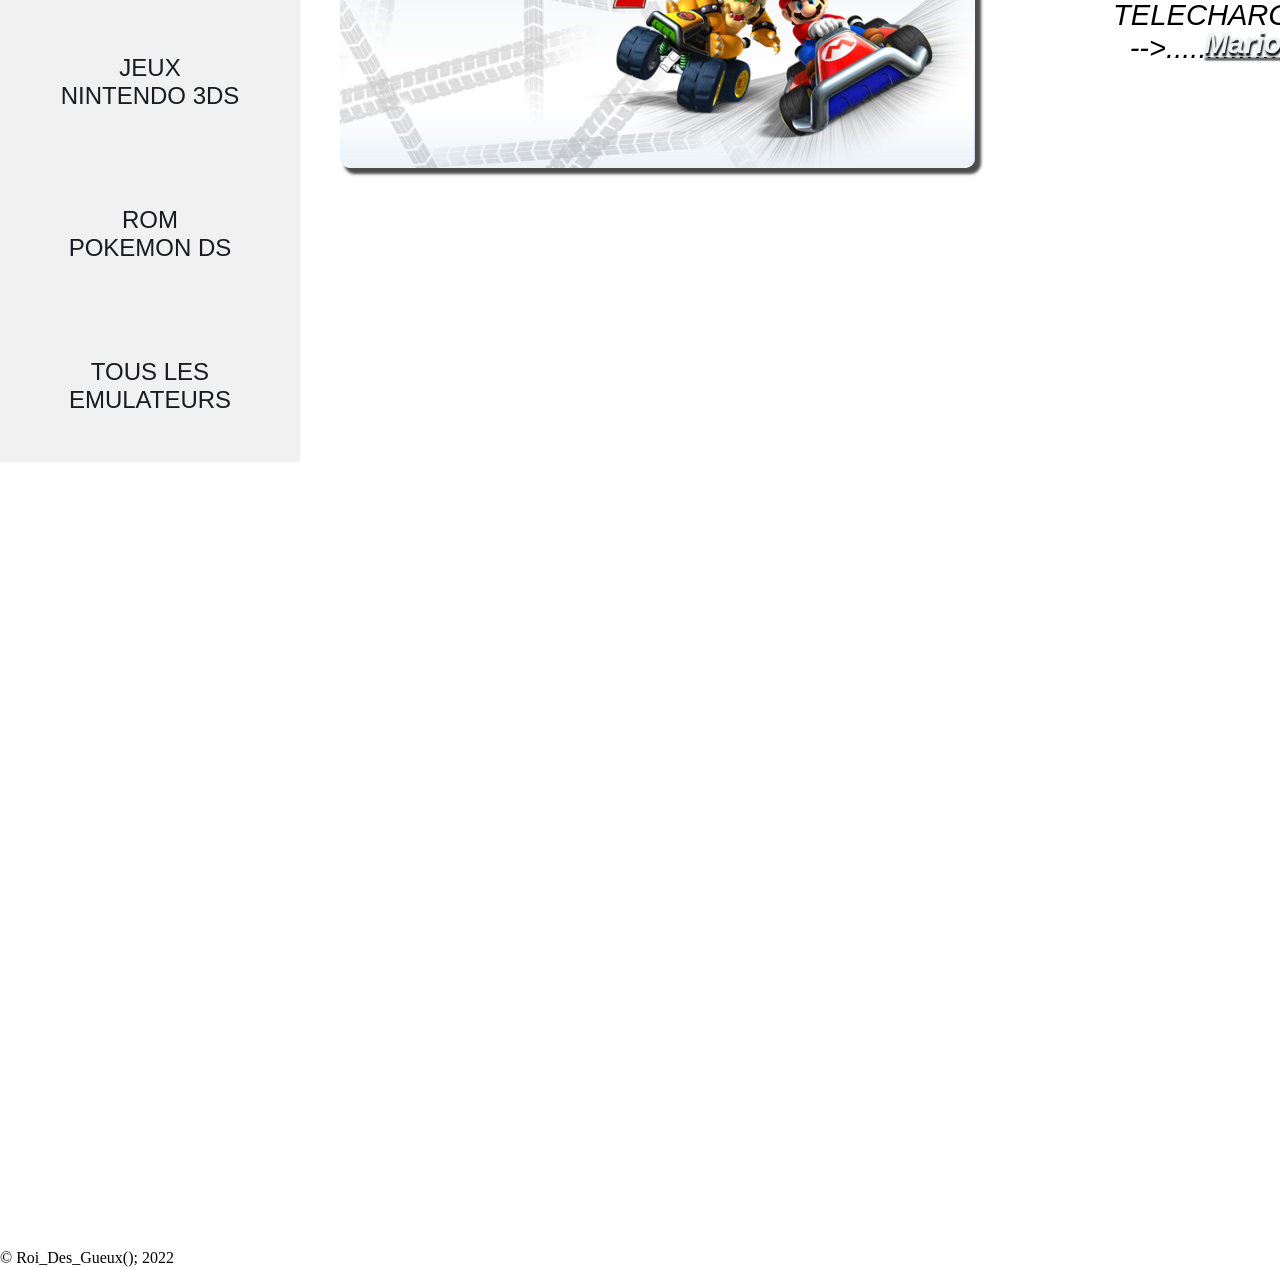
<file: liens/3.html>
<!DOCTYPE html>
<html lang="fr">
  <head>
    <meta charset="UTF-8">
    <meta http-equiv="X-UA-Compatible" content="IE=edge">
    <meta name="viewport" content="width=device-width, initial-scale=1.0">
    <link rel="icon" href= "img/background/roi.png" type="image/x-icon">


    <title>Roi_Des_Gueux</title>

    <link rel="stylesheet" href="3.css">
    <link rel="stylesheet" href="https://cdnjs.cloudflare.com/ajax/libs/font-awesome/5.15.3/css/all.min.css" integrity="sha512-iBBXm8fW90+nuLcSKlbmrPcLa0OT92xO1BIsZ+ywDWZCvqsWgccV3gFoRBv0z+8dLJgyAHIhR35VZc2oM/gI1w==" crossorigin="anonymous" referrerpolicy="no-referrer" />

    <body>
      <header class="header">
            <nav class="nav">
              <ul class="ul1">
                <a href="#"><img src="img/nav/logo.png" alt="Logo" id="logo" width="75px"></a>
                <div class="nav-droite">
                  <li><a href="https://roidesgueux.github.io/actu/">Actualités</a></li>
                  <li><a href="https://roidesgueux.github.io/mes-chaines/">Mes chaînes</a></li>
                  <li><a href="https://roidesgueux.github.io/liens/">Jeux&Logiciels</a></li>
                  <li><a href="https://roidesgueux.github.io/anime/">Animé</a></li>
                  <li><a href="https://roidesgueux.github.io/contactez-moi/">Nous contacter</a></li>
                </div>
              </nav >
              <div class="overlay-menu-mobile" onclick="closeMenuMobile()"></div>
              <header class="header">
                
                  <nav class="header__nav">
                      <div class="header__nav__close" onclick="closeMenuMobile()">
                          <svg xmlns="http://www.w3.org/2000/svg" class="h-6 w-6" fill="none" viewBox="0 0 24 24"
                              stroke="currentColor">
                              <path stroke-linecap="round" stroke-linejoin="round" stroke-width="2" d="M6 18L18 6M6 6l12 12" />
                          </svg>
                      </div>
                      <ul class="header__nav__menu">
                          <li class="header__nav__menu__link">
                              <a class="titre-nav" href="https://roidesgueux.github.io/mes-chaines/" >Mes chaînes</a>
                              <div class="sous_titre">
                              <img src="img/nav/tiktok.png" alt="tiktok" class="img_sous_texte" width="45px">
                              <a href="https://www.tiktok.com/@roi_des_geueux" id="nnav"><h4 href="https://www.tiktok.com/@roi_des_geueux" id="nnav"> TikTok </h4></a>
                              </div>
                              <div class="sous_titre">
                              <img src="img/nav/twitch.png" alt="tiktok" class="img_sous_texte" width="45px">
                              <a href="https://www.twitch.tv/roi_des_gueux_max" id="nnav"><h4 href="https://www.twitch.tv/roi_des_gueux_max" id="nnav"> Twitch </h4></a>
                              </div>
                              <div class="sous_titre">
                              <img src="img/nav/youtube.png" alt="tiktok" class="img_sous_texte" width="45px">
                              <a href="https://www.youtube.com/@Roi_Des_Gueux " id="nnav"><h4 href="https://www.youtube.com/@Roi_Des_Gueux " id="nnav"> Youtube </h4></a>
                              </div>
                          </li>
                          <li class="header__nav__menu__link">
                              <a class="titre-nav" href="https://roidesgueux.github.io/liens/ ">Jeux&Logiciels</a>
                              <div class="sous_titre">
                                <img src="img/nav/solo.png" alt="tiktok" class="img_sous_texte" width="43px">
                                <a href="https://roidesgueux.github.io/solo/" id="nnav"> <h3 href="https://roidesgueux.github.io/solo/" id="nnav"> Jeux solo </h3></a>
                                </div>
                                <div class="sous_titre">
                                <img src="img/nav/deux.png" alt="tiktok" class="img_sous_texte" width="40px">
                                <a href="https://roidesgueux.github.io/multi/" id="nnav"><h3 href="https://roidesgueux.github.io/multi/" id="nnav"> Jeux multi </h3></a>
                                </div>
                                <div class="sous_titre">
                                   <img src="img/nav/logiciel.png" alt="tiktok" class="img_sous_texte" width="43px">
                                   <a href="https://roidesgueux.github.io/logiciel/" id="nnav"> <h3 href="https://roidesgueux.github.io/logiciel/"> Logiciels </h3></a>
                                    </div>
                          </li>
                          <li class="header__nav__menu__link">
                              <a class="titre-nav" href="https://roidesgueux.github.io/anime/ ">Animé</a>
                              <div class="sous_titre">
                                <img src="img/nav/vostfr.png" alt="tiktok" class="img_sous_texte" width="40px">
                                <a href="https://roidesgueux.github.io/vostfr/" id="nnav"><h1 href="https://roidesgueux.github.io/vostfr/" id="nnav"> Vostfr</h1></a>
                                </div>
                                <div class="sous_titre">
                                <img src="img/nav/fr.png" alt="tiktok" class="img_sous_texte" width="40px">
                                <a href="https://roidesgueux.github.io/VF/" id="nnav"><h1 href="https://roidesgueux.github.io/VF/" id="nnav"> VF</h1></a>
                                </div>
                                <div class="sous_titre">
                                    <img src="img/nav/plannig.png" alt="tiktok" class="img_sous_texte" width="40px">
                                    <a href="https://roidesgueux.github.io/planification/" id="nnav"><h1 href="https://roidesgueux.github.io/planification/"> Planning</h1></a>
                                    </div>
                          </li>
          
                      </ul>
                  </nav>
                  <div class="header__burger" onclick="openMenuMobile()">
                      <svg xmlns="http://www.w3.org/2000/svg" class="h-6 w-6" fill="none" viewBox="0 0 24 24"
                          stroke="currentColor">
                          <path stroke-linecap="round" stroke-linejoin="round" stroke-width="2" d="M4 6h16M4 12h16M4 18h16" />
                      </svg>
                  </div>
              </header>
              <script>
                function openMenuMobile() {
                    document.querySelector('.header__nav').classList.add('open');
                    document.querySelector('.overlay-menu-mobile').classList.add('open');
                }
        
                function closeMenuMobile() {
                    document.querySelector('.header__nav').classList.remove('open');
                    document.querySelector('.overlay-menu-mobile').classList.remove('open');
                }
            </script>


<div id="imagePrincipale">
    
</div>
</header>
<ul class="ul">
  <li><a href="https://roidesgueux.github.io/switch/" class="active">
     <i class="Roms Pokemon Switch"></i>
     Jeux Switch</a></li>
     <li><a href="https://roidesgueux.github.io/solo/">
      <i class="Suite Adobe 2022"></i>
      Jeux solo</a></li>
      <li><a href="https://roidesgueux.github.io/multi/">
        <i class="Suite Adobe 2022"></i>
        Jeux multi</a></li>
        <li><a href="https://roidesgueux.github.io/logiciel/">
          <i class="Suite Adobe 2022"></i>
          Les logiciels</a></li>
  <li><a href="https://roidesgueux.github.io/3ds/">
    <i class=" Tous Les jeux Mario Switch"></i>
    Jeux Nintendo 3DS</a></li>
  <li><a href="https://roidesgueux.github.io/DS/">
    <i class="Rom Pokemon DS"></i>
  Rom Pokemon DS</a></li>
  <li><a href="https://roidesgueux.github.io/emulateur/">
    <i class="Tous Les Emulateurs"></i>
  Tous Les Emulateurs</a></li>
</ul>
</br>
</br></br>
</br>
<h6 id="titre">Mario Kart 7</h6>
<div class="imagesPrestations"> <div id="centre">
 <div class="violet">
   <a href="#"><img src="img/lien/3ds/mario kart 7.png" alt="écarlate" style="height:auto"></a></div>
   <div class="txt-violet">
     
       <h5>VOICI LE LIEN DE TELECHARGEMENT   </br>-->..........................    <a href="https://romspure.cc/download/mario-kart-7-33957">  <U><B><div id="texte"> Mario Kart 7</B></U></div></br> </a>
       </br></br></br></h5>
        
    
   </div>
  </div>

   </div>
   </div>
 </div>  
 </br></br></br</br></br></br></br></br></br></br></br></br></br></br></br></br></br></br></br></br>

<div  id="deuxiemeTrait"></div>
   <div id="copyrightEtIcons">
     <div id="copyright">
       <span></br></br></br></br></br></br></br></br></br></br></br></br></br></br></br></br></br></br></br></br></br></br></br></br></br></br></br></br></br></br></br></br></br></br></br></br></br></br></br></br></br></br></br></br></br></br></br></br></br></br></br></br></br></br>© Roi_Des_Gueux(); 2022</span>
       
     </div>
   </div>
</body>

</html>
</file>
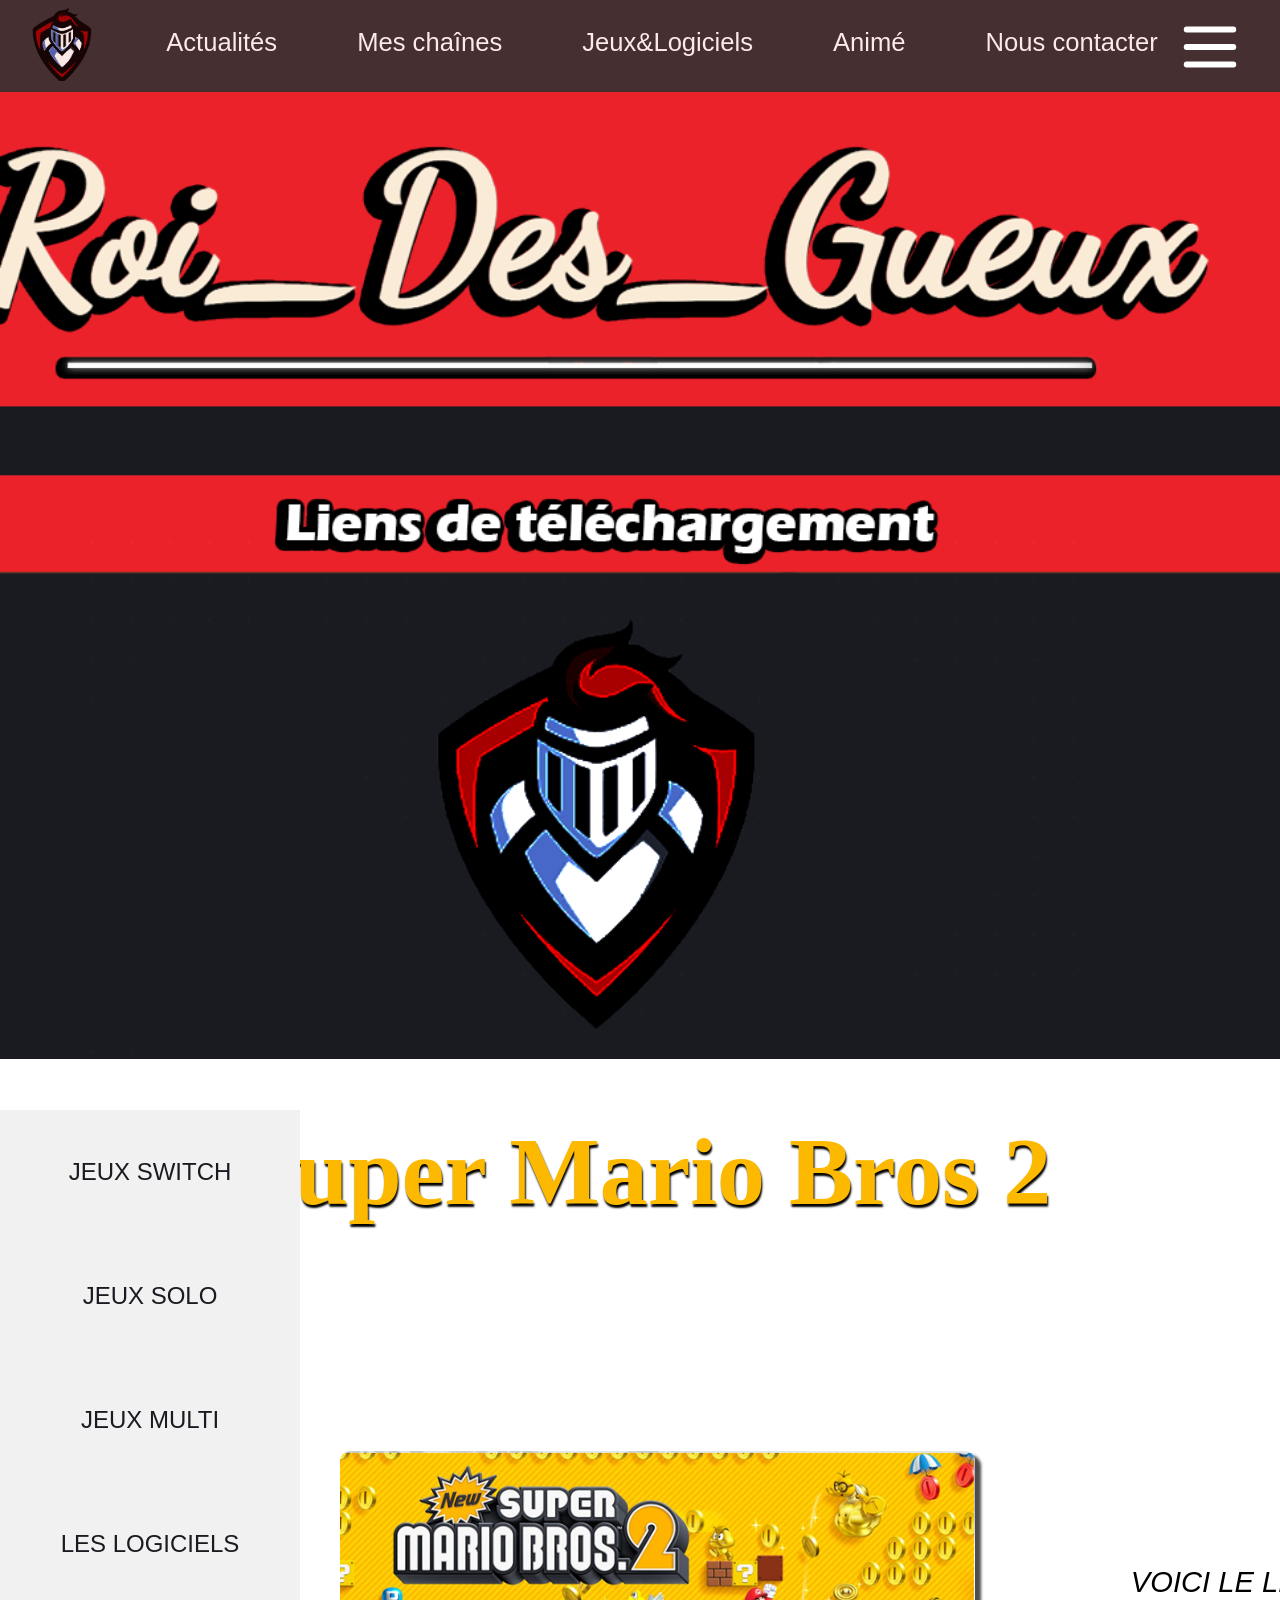
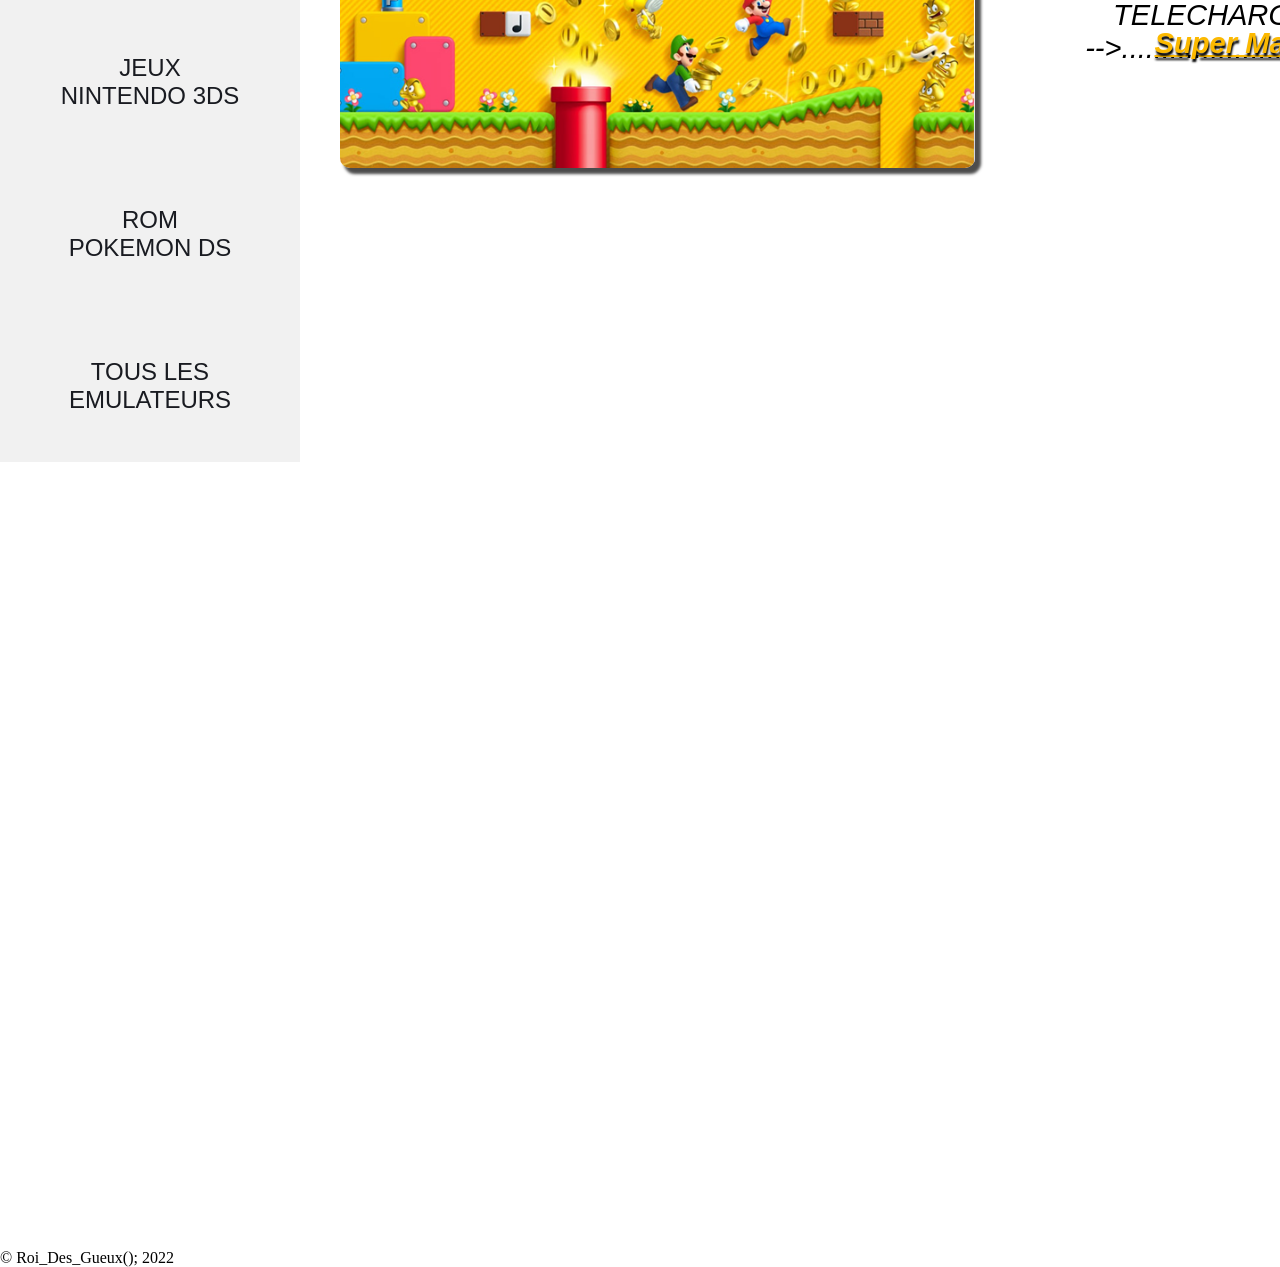
<file: liens/4.html>
<!DOCTYPE html>
<html lang="fr">
  <head>
    <meta charset="UTF-8">
    <meta http-equiv="X-UA-Compatible" content="IE=edge">
    <meta name="viewport" content="width=device-width, initial-scale=1.0">
    <link rel="icon" href= "img/background/roi.png" type="image/x-icon">


    <title>Roi_Des_Gueux</title>

    <link rel="stylesheet" href="4.css">
    <link rel="stylesheet" href="https://cdnjs.cloudflare.com/ajax/libs/font-awesome/5.15.3/css/all.min.css" integrity="sha512-iBBXm8fW90+nuLcSKlbmrPcLa0OT92xO1BIsZ+ywDWZCvqsWgccV3gFoRBv0z+8dLJgyAHIhR35VZc2oM/gI1w==" crossorigin="anonymous" referrerpolicy="no-referrer" />

    

    <body>
      <header class="header">
            <nav class="nav">
              <ul class="ul1">
                <a href="#"><img src="img/nav/logo.png" alt="Logo" id="logo" width="75px"></a>
                <div class="nav-droite">
                  <li><a href="https://roidesgueux.github.io/actu/">Actualités</a></li>
                  <li><a href="https://roidesgueux.github.io/mes-chaines/">Mes chaînes</a></li>
                  <li><a href="https://roidesgueux.github.io/liens/">Jeux&Logiciels</a></li>
                  <li><a href="https://roidesgueux.github.io/anime/">Animé</a></li>
                  <li><a href="https://roidesgueux.github.io/contactez-moi/">Nous contacter</a></li>
                </div>
              </nav >
              <div class="overlay-menu-mobile" onclick="closeMenuMobile()"></div>
              <header class="header">
                
                  <nav class="header__nav">
                      <div class="header__nav__close" onclick="closeMenuMobile()">
                          <svg xmlns="http://www.w3.org/2000/svg" class="h-6 w-6" fill="none" viewBox="0 0 24 24"
                              stroke="currentColor">
                              <path stroke-linecap="round" stroke-linejoin="round" stroke-width="2" d="M6 18L18 6M6 6l12 12" />
                          </svg>
                      </div>
                      <ul class="header__nav__menu">
                          <li class="header__nav__menu__link">
                              <a class="titre-nav" href="https://roidesgueux.github.io/mes-chaines/" >Mes chaînes</a>
                              <div class="sous_titre">
                              <img src="img/nav/tiktok.png" alt="tiktok" class="img_sous_texte" width="45px">
                              <a href="https://www.tiktok.com/@roi_des_geueux" id="nnav"><h4 href="https://www.tiktok.com/@roi_des_geueux" id="nnav"> TikTok </h4></a>
                              </div>
                              <div class="sous_titre">
                              <img src="img/nav/twitch.png" alt="tiktok" class="img_sous_texte" width="45px">
                              <a href="https://www.twitch.tv/roi_des_gueux_max" id="nnav"><h4 href="https://www.twitch.tv/roi_des_gueux_max" id="nnav"> Twitch </h4></a>
                              </div>
                              <div class="sous_titre">
                              <img src="img/nav/youtube.png" alt="tiktok" class="img_sous_texte" width="45px">
                              <a href="https://www.youtube.com/@Roi_Des_Gueux " id="nnav"><h4 href="https://www.youtube.com/@Roi_Des_Gueux " id="nnav"> Youtube </h4></a>
                              </div>
                          </li>
                          <li class="header__nav__menu__link">
                              <a class="titre-nav" href="https://roidesgueux.github.io/liens/ ">Jeux&Logiciels</a>
                              <div class="sous_titre">
                                <img src="img/nav/solo.png" alt="tiktok" class="img_sous_texte" width="43px">
                                <a href="https://roidesgueux.github.io/solo/" id="nnav"> <h3 href="https://roidesgueux.github.io/solo/" id="nnav"> Jeux solo </h3></a>
                                </div>
                                <div class="sous_titre">
                                <img src="img/nav/deux.png" alt="tiktok" class="img_sous_texte" width="40px">
                                <a href="https://roidesgueux.github.io/multi/" id="nnav"><h3 href="https://roidesgueux.github.io/multi/" id="nnav"> Jeux multi </h3></a>
                                </div>
                                <div class="sous_titre">
                                   <img src="img/nav/logiciel.png" alt="tiktok" class="img_sous_texte" width="43px">
                                   <a href="https://roidesgueux.github.io/logiciel/" id="nnav"> <h3 href="https://roidesgueux.github.io/logiciel/"> Logiciels </h3></a>
                                    </div>
                          </li>
                          <li class="header__nav__menu__link">
                              <a class="titre-nav" href="https://roidesgueux.github.io/anime/ ">Animé</a>
                              <div class="sous_titre">
                                <img src="img/nav/vostfr.png" alt="tiktok" class="img_sous_texte" width="40px">
                                <a href="https://roidesgueux.github.io/vostfr/" id="nnav"><h1 href="https://roidesgueux.github.io/vostfr/" id="nnav"> Vostfr</h1></a>
                                </div>
                                <div class="sous_titre">
                                <img src="img/nav/fr.png" alt="tiktok" class="img_sous_texte" width="40px">
                                <a href="https://roidesgueux.github.io/VF/" id="nnav"><h1 href="https://roidesgueux.github.io/VF/" id="nnav"> VF</h1></a>
                                </div>
                                <div class="sous_titre">
                                    <img src="img/nav/plannig.png" alt="tiktok" class="img_sous_texte" width="40px">
                                    <a href="https://roidesgueux.github.io/planification/" id="nnav"><h1 href="https://roidesgueux.github.io/planification/"> Planning</h1></a>
                                    </div>
                          </li>
          
                      </ul>
                  </nav>
                  <div class="header__burger" onclick="openMenuMobile()">
                      <svg xmlns="http://www.w3.org/2000/svg" class="h-6 w-6" fill="none" viewBox="0 0 24 24"
                          stroke="currentColor">
                          <path stroke-linecap="round" stroke-linejoin="round" stroke-width="2" d="M4 6h16M4 12h16M4 18h16" />
                      </svg>
                  </div>
              </header>
              <script>
                function openMenuMobile() {
                    document.querySelector('.header__nav').classList.add('open');
                    document.querySelector('.overlay-menu-mobile').classList.add('open');
                }
        
                function closeMenuMobile() {
                    document.querySelector('.header__nav').classList.remove('open');
                    document.querySelector('.overlay-menu-mobile').classList.remove('open');
                }
            </script>


<div id="imagePrincipale">
    
</div>
</header>
<ul class="ul">
  <li><a href="https://roidesgueux.github.io/switch/" class="active">
     <i class="Roms Pokemon Switch"></i>
     Jeux Switch</a></li>
     <li><a href="https://roidesgueux.github.io/solo/">
      <i class="Suite Adobe 2022"></i>
      Jeux solo</a></li>
      <li><a href="https://roidesgueux.github.io/multi/">
        <i class="Suite Adobe 2022"></i>
        Jeux multi</a></li>
        <li><a href="https://roidesgueux.github.io/logiciel/">
          <i class="Suite Adobe 2022"></i>
          Les logiciels</a></li>
  <li><a href="https://roidesgueux.github.io/3ds/">
    <i class=" Tous Les jeux Mario Switch"></i>
    Jeux Nintendo 3DS</a></li>
  <li><a href="https://roidesgueux.github.io/DS/">
    <i class="Rom Pokemon DS"></i>
  Rom Pokemon DS</a></li>
  <li><a href="https://roidesgueux.github.io/emulateur/">
    <i class="Tous Les Emulateurs"></i>
  Tous Les Emulateurs</a></li>
</ul>
</br>
</br></br>
</br>
<h6 id="titre">Super Mario Bros 2</h6>
<div class="imagesPrestations"> <div id="centre">
 <div class="violet">
   <a href="#"><img src="img/lien/3ds/supermariobros2.png" alt="écarlate" style="height:auto"></a></div>
   <div class="txt-violet">
     
       <h5>VOICI LE LIEN DE TELECHARGEMENT   </br>-->.....................................    <a href="https://romspure.cc/download/new-super-mario-bros-2-34192">  <U><B><div id="texte"> Super Mario Bros 2</B></U></div></br> </a>
       </br></br></br></h5>
        
    
   </div>
  </div>

   </div>
   </div>
 </div>  
 </br></br></br</br></br></br></br></br></br></br></br></br></br></br></br></br></br></br></br></br>

<div  id="deuxiemeTrait"></div>
   <div id="copyrightEtIcons">
     <div id="copyright">
       <span></br></br></br></br></br></br></br></br></br></br></br></br></br></br></br></br></br></br></br></br></br></br></br></br></br></br></br></br></br></br></br></br></br></br></br></br></br></br></br></br></br></br></br></br></br></br></br></br></br></br></br></br></br></br>© Roi_Des_Gueux(); 2022</span>
       
     </div>
   </div>
</body>

</html>
</file>
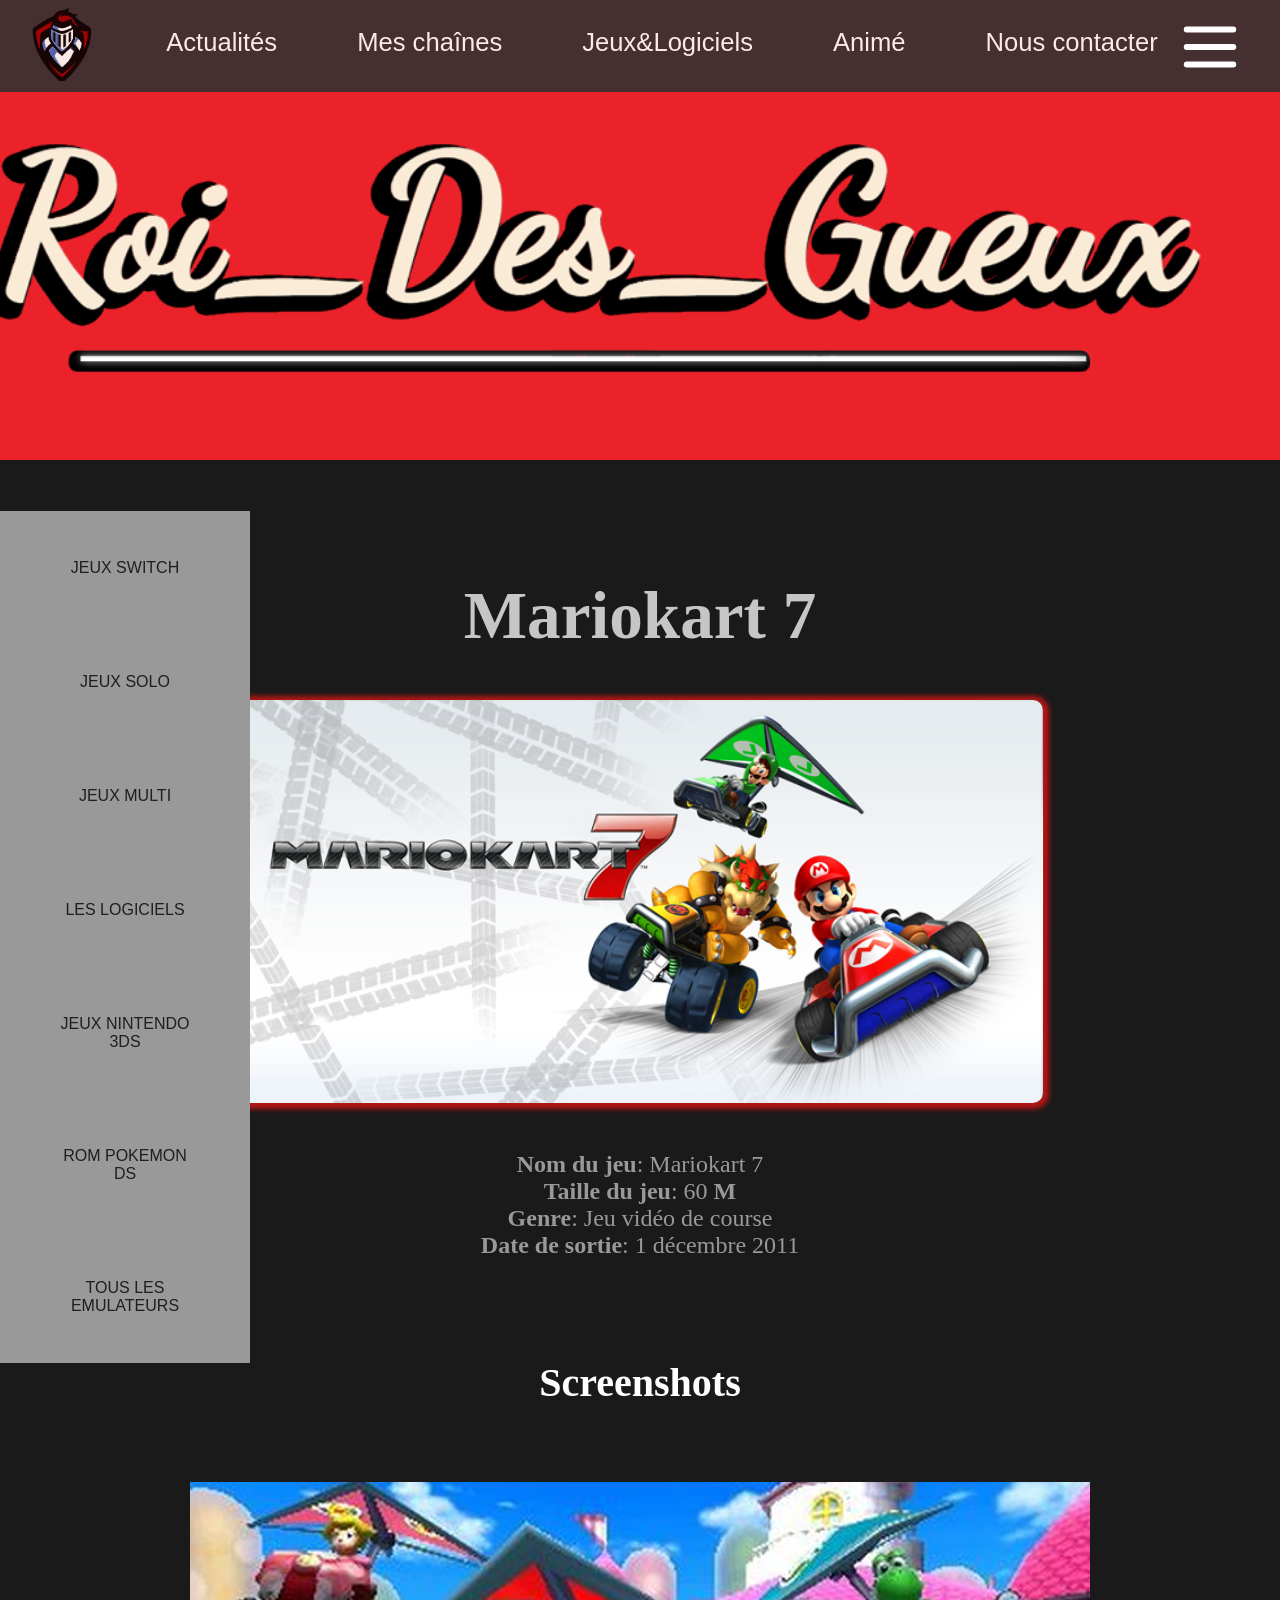
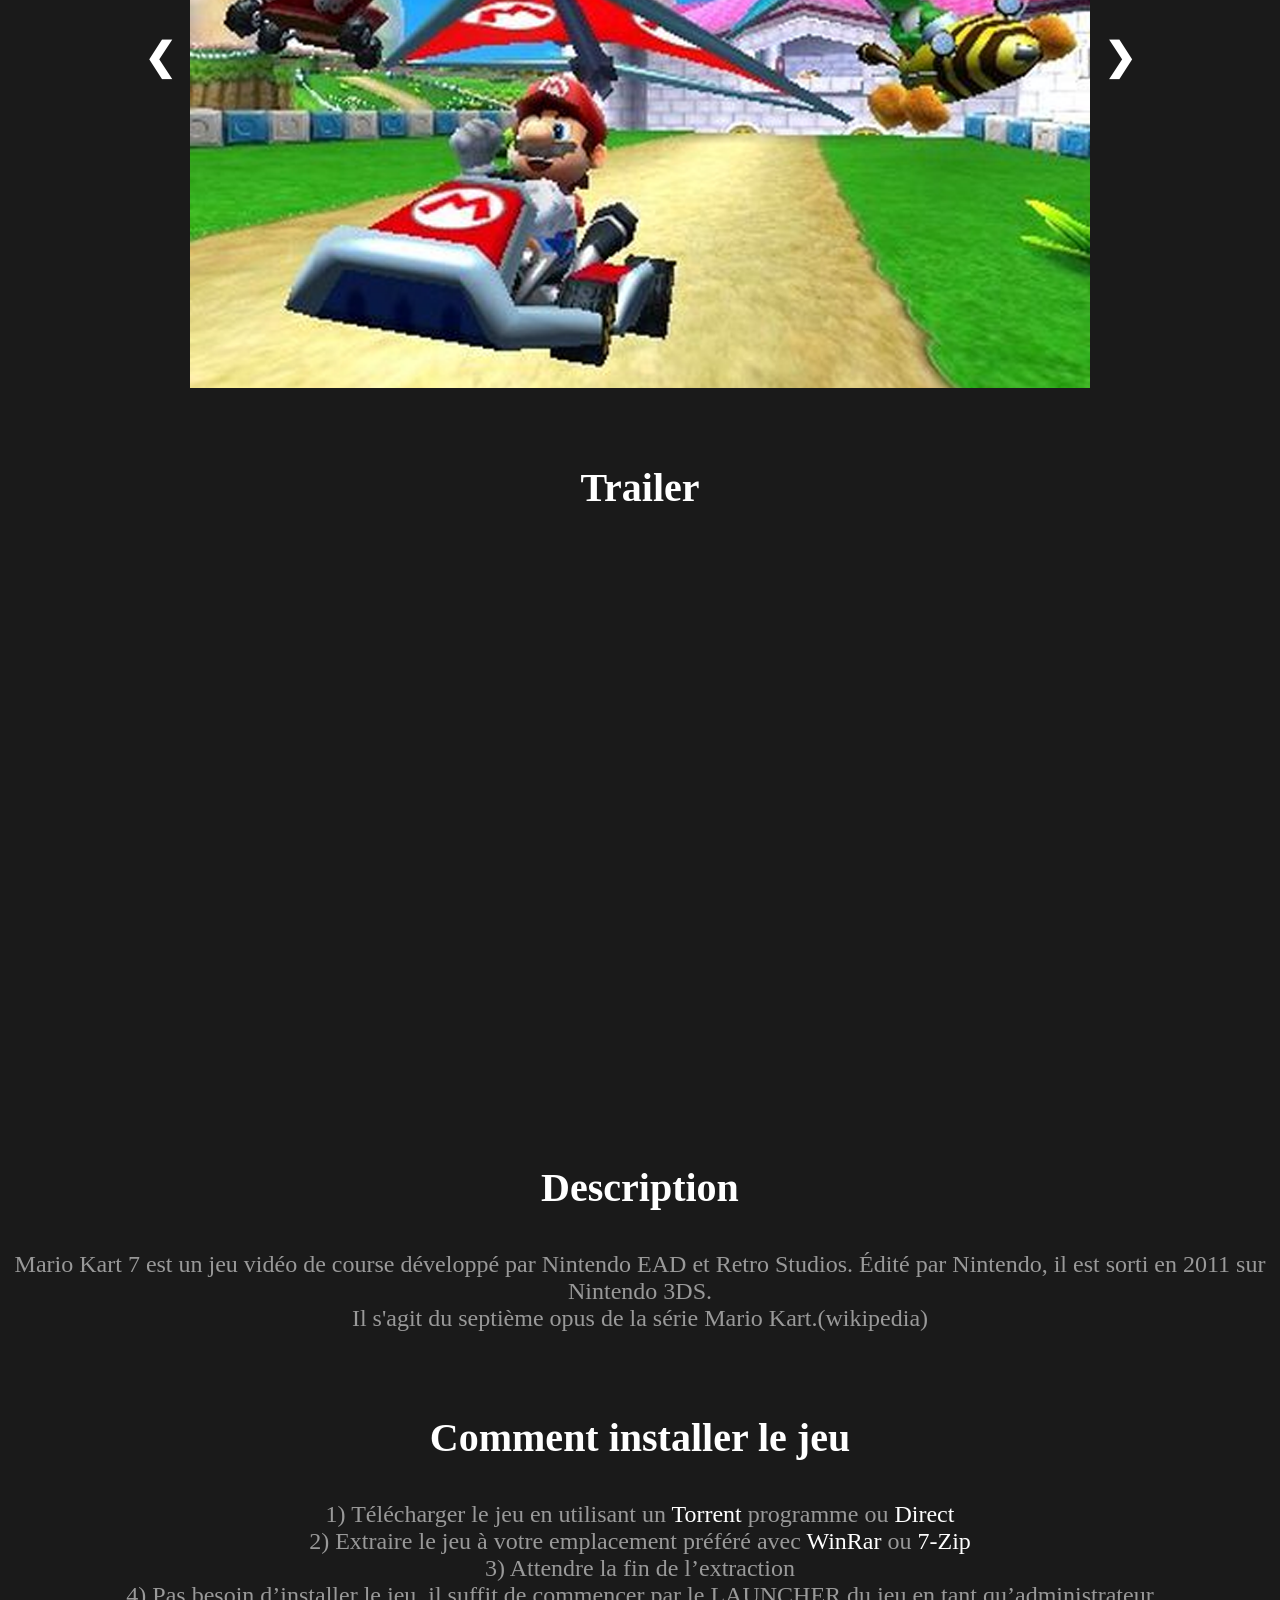
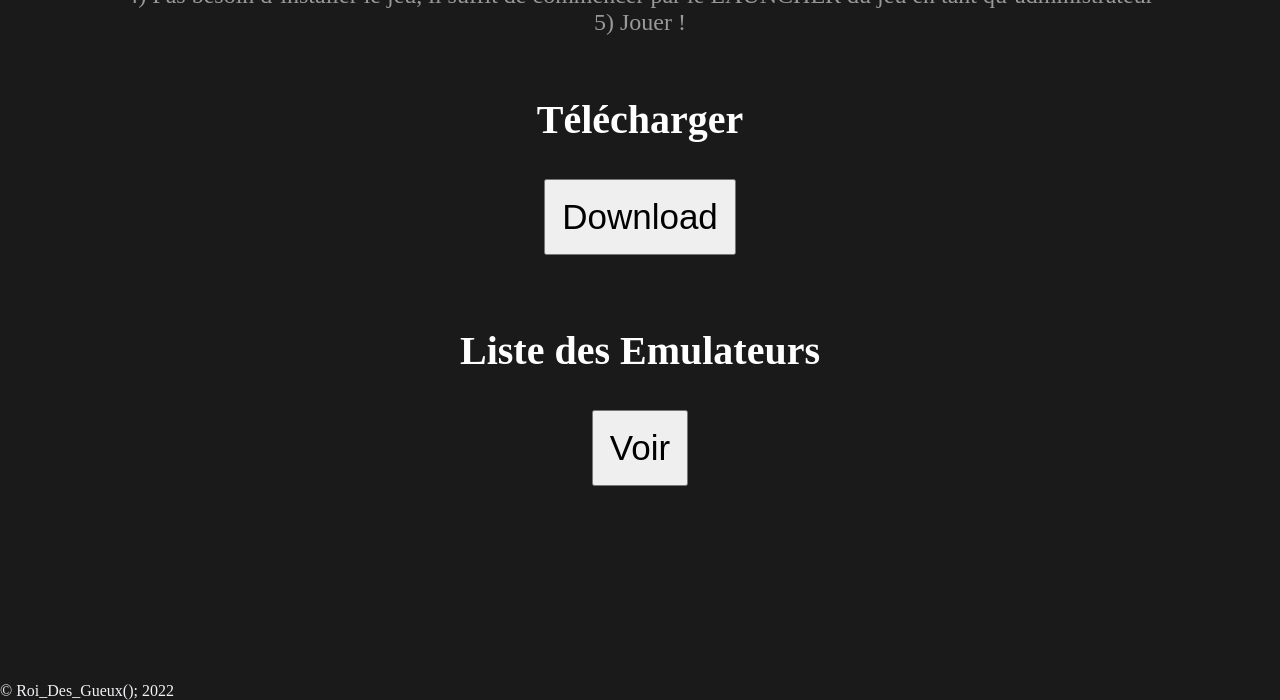
<file: liens/page 1/1.html>
<!DOCTYPE html>
<html lang="fr">
  <head>
    <meta charset="UTF-8">
    <meta http-equiv="X-UA-Compatible" content="IE=edge">
    <meta name="viewport" content="width=device-width, initial-scale=1.0">
    <link rel="icon" href= "img/background/roi.png" type="image/x-icon">

    <link href="https://stackpath.bootstrapcdn.com/font-awesome/4.7.0/css/font-awesome.min.css" rel="stylesheet">
    <title>Roi_Des_Gueux</title>

    <link rel="stylesheet" href="1.css">
    <link rel="stylesheet" href="https://cdnjs.cloudflare.com/ajax/libs/font-awesome/5.15.3/css/all.min.css" integrity="sha512-iBBXm8fW90+nuLcSKlbmrPcLa0OT92xO1BIsZ+ywDWZCvqsWgccV3gFoRBv0z+8dLJgyAHIhR35VZc2oM/gI1w==" crossorigin="anonymous" referrerpolicy="no-referrer" />

    <body>
      <header class="header">
            <nav class="nav">
              <ul class="ul1">
                <a href="#"><img src="img/nav/logo.png" alt="Logo" id="logo" width="75px"></a>
                <div class="nav-droite">
                  <li><a href="https://roidesgueux.github.io/actu/">Actualités</a></li>
                  <li><a href="https://roidesgueux.github.io/mes-chaines/">Mes chaînes</a></li>
                  <li><a href="https://roidesgueux.github.io/liens/">Jeux&Logiciels</a></li>
                  <li><a href="https://roidesgueux.github.io/anime/">Animé</a></li>
                  <li><a href="https://roidesgueux.github.io/contactez-moi/">Nous contacter</a></li>
                </div>
              </nav >
              <div class="overlay-menu-mobile" onclick="closeMenuMobile()"></div>
              <header class="header">
                
                  <nav class="header__nav">
                      <div class="header__nav__close" onclick="closeMenuMobile()">
                          <svg xmlns="http://www.w3.org/2000/svg" class="h-6 w-6" fill="none" viewBox="0 0 24 24"
                              stroke="currentColor">
                              <path stroke-linecap="round" stroke-linejoin="round" stroke-width="2" d="M6 18L18 6M6 6l12 12" />
                          </svg>
                      </div>
                      <ul class="header__nav__menu">
                          <li class="header__nav__menu__link">
                              <a class="titre-nav" href="https://roidesgueux.github.io/mes-chaines/" >Mes chaînes</a>
                              <div class="sous_titre">
                              <img src="img/nav/tiktok.png" alt="tiktok" class="img_sous_texte" width="45px">
                              <a href="https://www.tiktok.com/@roi_des_geueux" id="nnav"><h4 href="https://www.tiktok.com/@roi_des_geueux" id="nnav"> TikTok </h4></a>
                              </div>
                              <div class="sous_titre">
                              <img src="img/nav/twitch.png" alt="tiktok" class="img_sous_texte" width="45px">
                              <a href="https://www.twitch.tv/roi_des_gueux_max" id="nnav"><h4 href="https://www.twitch.tv/roi_des_gueux_max" id="nnav"> Twitch </h4></a>
                              </div>
                              <div class="sous_titre">
                              <img src="img/nav/youtube.png" alt="tiktok" class="img_sous_texte" width="45px">
                              <a href="https://www.youtube.com/@Roi_Des_Gueux " id="nnav"><h4 href="https://www.youtube.com/@Roi_Des_Gueux " id="nnav"> Youtube </h4></a>
                              </div>
                          </li>
                          <li class="header__nav__menu__link">
                              <a class="titre-nav" href="https://roidesgueux.github.io/liens/ ">Jeux&Logiciels</a>
                              <div class="sous_titre">
                                <img src="img/nav/solo.png" alt="tiktok" class="img_sous_texte" width="43px">
                                <a href="https://roidesgueux.github.io/solo/" id="nnav"> <h3 href="https://roidesgueux.github.io/solo/" id="nnav"> Jeux solo </h3></a>
                                </div>
                                <div class="sous_titre">
                                <img src="img/nav/deux.png" alt="tiktok" class="img_sous_texte" width="40px">
                                <a href="https://roidesgueux.github.io/multi/" id="nnav"><h3 href="https://roidesgueux.github.io/multi/" id="nnav"> Jeux multi </h3></a>
                                </div>
                                <div class="sous_titre">
                                   <img src="img/nav/logiciel.png" alt="tiktok" class="img_sous_texte" width="43px">
                                   <a href="https://roidesgueux.github.io/logiciel/" id="nnav"> <h3 href="https://roidesgueux.github.io/logiciel/"> Logiciels </h3></a>
                                    </div>
                          </li>
                          <li class="header__nav__menu__link">
                              <a class="titre-nav" href="https://roidesgueux.github.io/anime/ ">Animé</a>
                              <div class="sous_titre">
                                <img src="img/nav/vostfr.png" alt="tiktok" class="img_sous_texte" width="40px">
                                <a href="https://roidesgueux.github.io/vostfr/" id="nnav"><h1 href="https://roidesgueux.github.io/vostfr/" id="nnav"> Vostfr</h1></a>
                                </div>
                                <div class="sous_titre">
                                <img src="img/nav/fr.png" alt="tiktok" class="img_sous_texte" width="40px">
                                <a href="https://roidesgueux.github.io/VF/" id="nnav"><h1 href="https://roidesgueux.github.io/VF/" id="nnav"> VF</h1></a>
                                </div>
                                <div class="sous_titre">
                                    <img src="img/nav/plannig.png" alt="tiktok" class="img_sous_texte" width="40px">
                                    <a href="https://roidesgueux.github.io/planification/" id="nnav"><h1 href="https://roidesgueux.github.io/planification/"> Planning</h1></a>
                                    </div>
                          </li>
          
                      </ul>
                  </nav>
                  <div class="header__burger" onclick="openMenuMobile()">
                      <svg xmlns="http://www.w3.org/2000/svg" class="h-6 w-6" fill="none" viewBox="0 0 24 24"
                          stroke="currentColor">
                          <path stroke-linecap="round" stroke-linejoin="round" stroke-width="2" d="M4 6h16M4 12h16M4 18h16" />
                      </svg>
                  </div>
              </header>
              <script>
                function openMenuMobile() {
                    document.querySelector('.header__nav').classList.add('open');
                    document.querySelector('.overlay-menu-mobile').classList.add('open');
                }
        
                function closeMenuMobile() {
                    document.querySelector('.header__nav').classList.remove('open');
                    document.querySelector('.overlay-menu-mobile').classList.remove('open');
                }
            </script>


<div id="imagePrincipale">
    
</div>
</header>
<ul class="ul">
  <li><a href="https://roidesgueux.github.io/switch/" class="active">
     <i class="Roms Pokemon Switch"></i>
     Jeux Switch</a></li>
     <li><a href="https://roidesgueux.github.io/solo/">
      <i class="Suite Adobe 2022"></i>
      Jeux solo</a></li>
      <li><a href="https://roidesgueux.github.io/multi/">
        <i class="Suite Adobe 2022"></i>
        Jeux multi</a></li>
        <li><a href="https://roidesgueux.github.io/logiciels/">
          <i class="Suite Adobe 2022"></i>
          Les logiciels</a></li>
  <li><a href="https://roidesgueux.github.io/3ds/">
    <i class=" Tous Les jeux Mario Switch"></i>
    Jeux Nintendo 3DS</a></li>
  <li><a href="https://roidesgueux.github.io/ds/">
    <i class="Rom Pokemon DS"></i>
  Rom Pokemon DS</a></li>
  <li><a href="https://roidesgueux.github.io/emulateurs/">
    <i class="Tous Les Emulateurs"></i>
  Tous Les Emulateurs</a></li>
</ul>
  
</br>
</br></br>
</br>

<h1 class="post-title entry-title">Mariokart 7</h1>

<div class="imagesPrestations"> <div id="centre">
 <div class="violet">
   <a href="https://romspure.cc/download/mario-kart-7-33957"><img src="img/lien/3ds/mario kart 7.png" alt="écarlate" style="height:auto"></a></div>
   <div class="txt-violet">
     
       </br></br>
   </div>

   </div>
   </div>
 </div>  </div>
</div>
</br>
</br></br>
</br></br>
</br></br>



<div class="info" >
<h3 id="texte" style="text-align: left;">Détails du jeu</h3>
<p class="texte" id="textee"><strong>Nom du jeu</strong>: Mariokart 7<br/>
<strong>Taille du jeu</strong>: 60 <strong>M</strong><br/>
<strong>Genre</strong>: Jeu vidéo de course<br/>
<strong>Date de sortie</strong>: 1 décembre 2011</p>
</br></br>

<h3 id="texte" style="text-align: center;">Screenshots</h3></br></br>

<div id="demo" class="carousel slide" data-ride="carousel">
  <div class="slideshow-container">
      <div class="mySlides fade">
          <img src="img/lien/1/1.png" alt="" style="width: 90%;">
          <div class="text"></div>
      </div>
      <div class="mySlides fade">
          <img src="img/lien/1/2.png" alt="" style="width: 90%;">
          <div class="text"></div>
      </div>
      <div class="mySlides fade">
          <img src="img/lien/1/3.png" alt="" style="width: 90%;">
          <div class="text"></div></div>
      </div>
      
      <a class="prev" onclick="plusSlides(-1)">&#10094</a>
      <a class="next" onclick="plusSlides(1)">&#10095</a>
  </div>

  <script>
    let slideIndex = 1;
  showSlides(slideIndex);
  
  function plusSlides(n) {
    showSlides(slideIndex += n);
  }
  
  function currentSlide(n) {
    showSlides(slideIndex = n);
  }
  
  function showSlides(n) {
    let i;
    let slides = document.getElementsByClassName("mySlides");
   
    if (n > slides.length) {slideIndex = 1}    
    if (n < 1) {slideIndex = slides.length}
    for (i = 0; i < slides.length; i++) {
      slides[i].style.display = "none";  
    }
   
    slides[slideIndex-1].style.display = "block";  
  }
  
</script>
</br></br>

<h3 id="texte" style="text-align: center;">Trailer</h3></br></br>

<iframe width="900" height="515" src="https://www.youtube.com/embed/N36jPMZWyAA" title="YouTube video player" frameborder="0" allow="accelerometer; autoplay; clipboard-write; encrypted-media; gyroscope; picture-in-picture; web-share" allowfullscreen></iframe>

</br></br>

<h3 id="texte">Description</h3>
<p  id="textee">Mario Kart 7 est un jeu vidéo de course développé par Nintendo EAD et Retro Studios. Édité par Nintendo, il est sorti en 2011 sur Nintendo 3DS. </br>Il s'agit du septième opus de la série Mario Kart.(wikipedia)</p>

</div><div style="text-align: center;">

<p>&nbsp;</p>
<h3 id="texte">Comment installer le jeu</h3>
<p class="texte" id="textee">1) Télécharger le jeu en utilisant un <a id="lien" href="https://voltdx.com/qbittorrent/">Torrent</a> programme ou <a id="lien" href="https://voltdx.com/free-download-manager/">Direct</a><br/>
2) Extraire le jeu à votre emplacement préféré avec <a id="lien" href="https://www.win-rar.com/download.html?&amp;L=0">WinRar</a> ou <a id="lien" href="https://voltdx.com/7-zip/">7-Zip</a><br/>
3) Attendre la fin de l’extraction<br/>
4) Pas besoin d’installer le jeu, il suffit de commencer par le LAUNCHER du jeu en tant qu’administrateur<br/>
5) Jouer !</p>
</div>
<div style="text-align: center;">
</br></br>

<div ><strong id="texte">Télécharger</strong></div></br></br>

<div>
</div>
</div>
</div><div style="text-align: center;">
<a href="https://romspure.cc/download/mario-kart-7-33957" rel="nofollow" target="_blank" style="text-align: center;"> <button style="font-size: 35px;padding:16px" style="text-align: center;">Download </button></a>
</div><div style="clear: both;"></div>
</div>
</br></br>
<div style="text-align: center;">
</br></br>

<div ><strong id="texte">Liste des Emulateurs</strong></div></br></br>

<div>
</div>
</div>
</div><div style="text-align: center;">
<a href="https://roidesgueux.github.io/emulateurs/" rel="nofollow" target="_blank" style="text-align: center;"> <button style="font-size: 35px;padding:16px" style="text-align: center;"> Voir </button></a>
</div><div style="clear: both;"></div>
</div>
<div class="postauthor">
<a href="#">
</a>
</h3>
<p>
</p>
</div>
<div class="ikonz-social">
<span>
</span>
<ul class="social-ikonz" id="social-ikonzs">
<li class="facebook">
<a onclick="window.open(this.href,&quot;sharer&quot;,&quot;toolbar=0,status=0,width=626,height=436&quot;); return false;" rel="nofollow" title="salut mec XD">

</footer>
<div id="deuxiemeTrait"></div>
  <div id="copyrightEtIcons">
    <div id="copyright">
      <span></br></br></br></br></br></br></br></br></br></br>© Roi_Des_Gueux(); 2022</span>
    </div>
  </div>
</body>
</file>
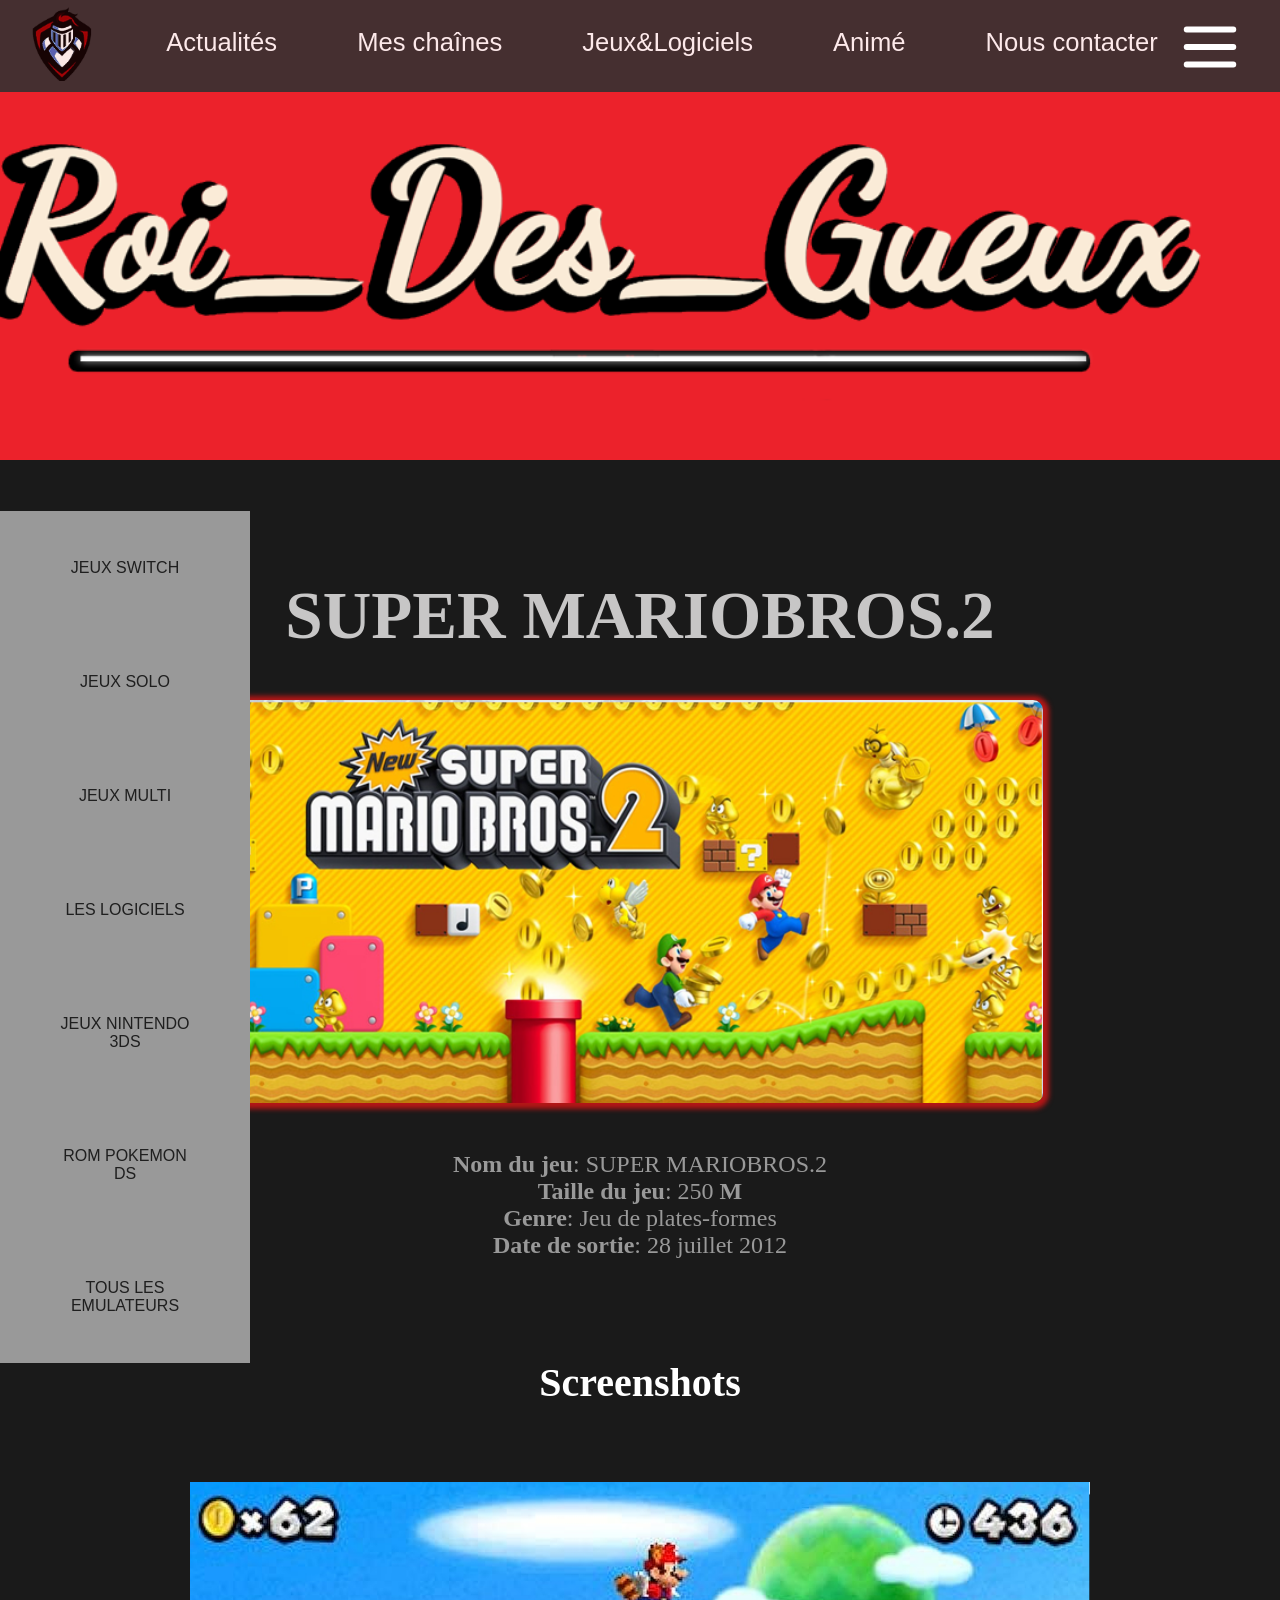
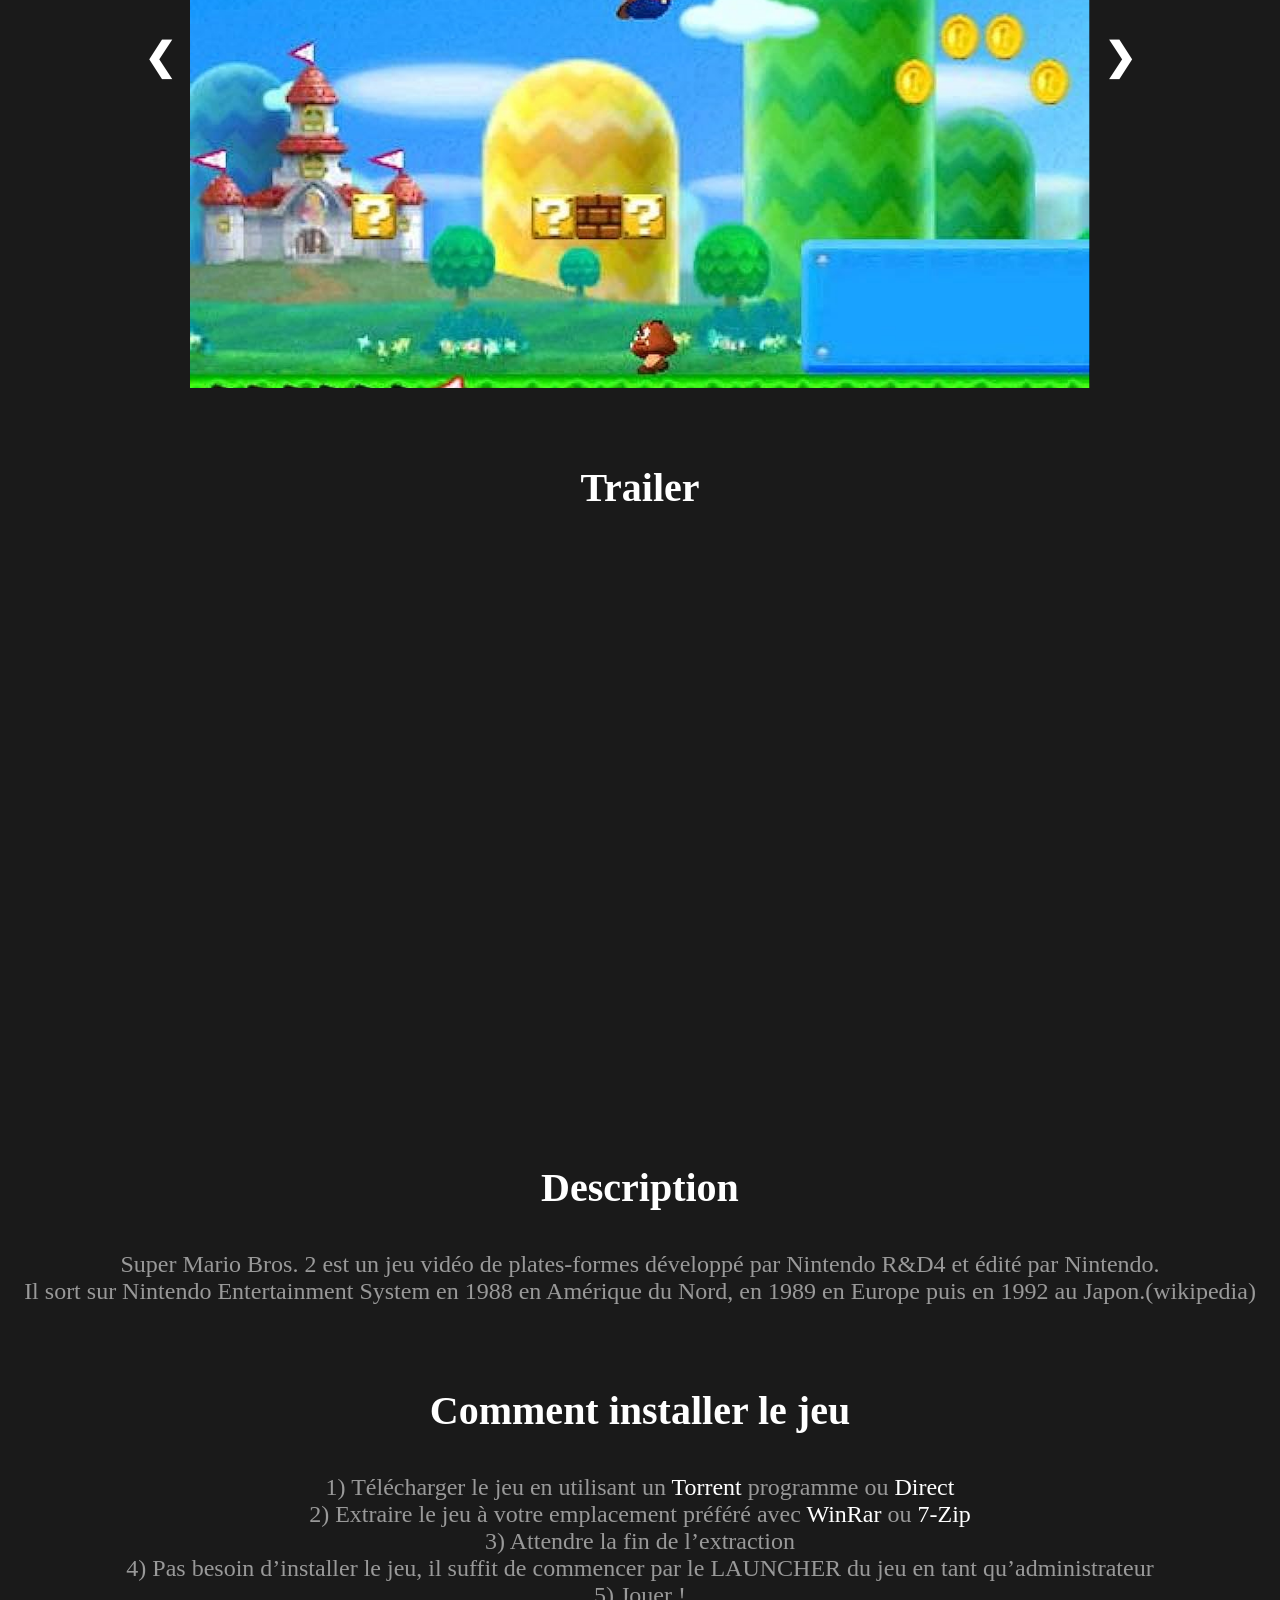
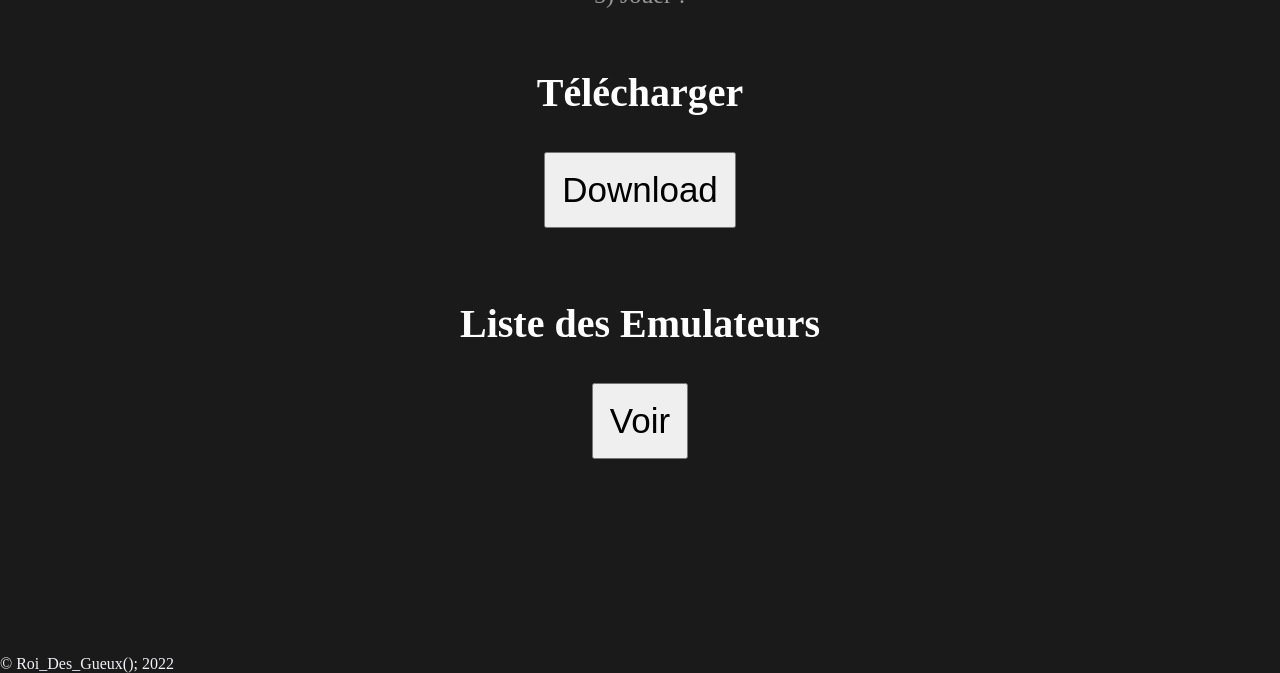
<file: liens/page 1/2.html>
<!DOCTYPE html>
<html lang="fr">
  <head>
    <meta charset="UTF-8">
    <meta http-equiv="X-UA-Compatible" content="IE=edge">
    <meta name="viewport" content="width=device-width, initial-scale=1.0">
    <link rel="icon" href= "img/background/roi.png" type="image/x-icon">

    <link href="https://stackpath.bootstrapcdn.com/font-awesome/4.7.0/css/font-awesome.min.css" rel="stylesheet">
    <title>Roi_Des_Gueux</title>

    <link rel="stylesheet" href="1.css">
    <link rel="stylesheet" href="https://cdnjs.cloudflare.com/ajax/libs/font-awesome/5.15.3/css/all.min.css" integrity="sha512-iBBXm8fW90+nuLcSKlbmrPcLa0OT92xO1BIsZ+ywDWZCvqsWgccV3gFoRBv0z+8dLJgyAHIhR35VZc2oM/gI1w==" crossorigin="anonymous" referrerpolicy="no-referrer" />

    <body>
      <header class="header">
            <nav class="nav">
              <ul class="ul1">
                <a href="#"><img src="img/nav/logo.png" alt="Logo" id="logo" width="75px"></a>
                <div class="nav-droite">
                  <li><a href="https://roidesgueux.github.io/actu/">Actualités</a></li>
                  <li><a href="https://roidesgueux.github.io/mes-chaines/">Mes chaînes</a></li>
                  <li><a href="https://roidesgueux.github.io/liens/">Jeux&Logiciels</a></li>
                  <li><a href="https://roidesgueux.github.io/anime/">Animé</a></li>
                  <li><a href="https://roidesgueux.github.io/contactez-moi/">Nous contacter</a></li>
                </div>
              </nav >
              <div class="overlay-menu-mobile" onclick="closeMenuMobile()"></div>
              <header class="header">
                
                  <nav class="header__nav">
                      <div class="header__nav__close" onclick="closeMenuMobile()">
                          <svg xmlns="http://www.w3.org/2000/svg" class="h-6 w-6" fill="none" viewBox="0 0 24 24"
                              stroke="currentColor">
                              <path stroke-linecap="round" stroke-linejoin="round" stroke-width="2" d="M6 18L18 6M6 6l12 12" />
                          </svg>
                      </div>
                      <ul class="header__nav__menu">
                          <li class="header__nav__menu__link">
                              <a class="titre-nav" href="https://roidesgueux.github.io/mes-chaines/" >Mes chaînes</a>
                              <div class="sous_titre">
                              <img src="img/nav/tiktok.png" alt="tiktok" class="img_sous_texte" width="45px">
                              <a href="https://www.tiktok.com/@roi_des_geueux" id="nnav"><h4 href="https://www.tiktok.com/@roi_des_geueux" id="nnav"> TikTok </h4></a>
                              </div>
                              <div class="sous_titre">
                              <img src="img/nav/twitch.png" alt="tiktok" class="img_sous_texte" width="45px">
                              <a href="https://www.twitch.tv/roi_des_gueux_max" id="nnav"><h4 href="https://www.twitch.tv/roi_des_gueux_max" id="nnav"> Twitch </h4></a>
                              </div>
                              <div class="sous_titre">
                              <img src="img/nav/youtube.png" alt="tiktok" class="img_sous_texte" width="45px">
                              <a href="https://www.youtube.com/@Roi_Des_Gueux " id="nnav"><h4 href="https://www.youtube.com/@Roi_Des_Gueux " id="nnav"> Youtube </h4></a>
                              </div>
                          </li>
                          <li class="header__nav__menu__link">
                              <a class="titre-nav" href="https://roidesgueux.github.io/liens/ ">Jeux&Logiciels</a>
                              <div class="sous_titre">
                                <img src="img/nav/solo.png" alt="tiktok" class="img_sous_texte" width="43px">
                                <a href="https://roidesgueux.github.io/solo/" id="nnav"> <h3 href="https://roidesgueux.github.io/solo/" id="nnav"> Jeux solo </h3></a>
                                </div>
                                <div class="sous_titre">
                                <img src="img/nav/deux.png" alt="tiktok" class="img_sous_texte" width="40px">
                                <a href="https://roidesgueux.github.io/multi/" id="nnav"><h3 href="https://roidesgueux.github.io/multi/" id="nnav"> Jeux multi </h3></a>
                                </div>
                                <div class="sous_titre">
                                   <img src="img/nav/logiciel.png" alt="tiktok" class="img_sous_texte" width="43px">
                                   <a href="https://roidesgueux.github.io/logiciel/" id="nnav"> <h3 href="https://roidesgueux.github.io/logiciel/"> Logiciels </h3></a>
                                    </div>
                          </li>
                          <li class="header__nav__menu__link">
                              <a class="titre-nav" href="https://roidesgueux.github.io/anime/ ">Animé</a>
                              <div class="sous_titre">
                                <img src="img/nav/vostfr.png" alt="tiktok" class="img_sous_texte" width="40px">
                                <a href="https://roidesgueux.github.io/vostfr/" id="nnav"><h1 href="https://roidesgueux.github.io/vostfr/" id="nnav"> Vostfr</h1></a>
                                </div>
                                <div class="sous_titre">
                                <img src="img/nav/fr.png" alt="tiktok" class="img_sous_texte" width="40px">
                                <a href="https://roidesgueux.github.io/VF/" id="nnav"><h1 href="https://roidesgueux.github.io/VF/" id="nnav"> VF</h1></a>
                                </div>
                                <div class="sous_titre">
                                    <img src="img/nav/plannig.png" alt="tiktok" class="img_sous_texte" width="40px">
                                    <a href="https://roidesgueux.github.io/planification/" id="nnav"><h1 href="https://roidesgueux.github.io/planification/"> Planning</h1></a>
                                    </div>
                          </li>
          
                      </ul>
                  </nav>
                  <div class="header__burger" onclick="openMenuMobile()">
                      <svg xmlns="http://www.w3.org/2000/svg" class="h-6 w-6" fill="none" viewBox="0 0 24 24"
                          stroke="currentColor">
                          <path stroke-linecap="round" stroke-linejoin="round" stroke-width="2" d="M4 6h16M4 12h16M4 18h16" />
                      </svg>
                  </div>
              </header>
              <script>
                function openMenuMobile() {
                    document.querySelector('.header__nav').classList.add('open');
                    document.querySelector('.overlay-menu-mobile').classList.add('open');
                }
        
                function closeMenuMobile() {
                    document.querySelector('.header__nav').classList.remove('open');
                    document.querySelector('.overlay-menu-mobile').classList.remove('open');
                }
            </script>


<div id="imagePrincipale">
    
</div>
</header>
<ul class="ul">
  <li><a href="https://roidesgueux.github.io/switch/" class="active">
     <i class="Roms Pokemon Switch"></i>
     Jeux Switch</a></li>
     <li><a href="https://roidesgueux.github.io/solo/">
      <i class="Suite Adobe 2022"></i>
      Jeux solo</a></li>
      <li><a href="https://roidesgueux.github.io/multi/">
        <i class="Suite Adobe 2022"></i>
        Jeux multi</a></li>
        <li><a href="https://roidesgueux.github.io/logiciels/">
          <i class="Suite Adobe 2022"></i>
          Les logiciels</a></li>
  <li><a href="https://roidesgueux.github.io/3ds/">
    <i class=" Tous Les jeux Mario Switch"></i>
    Jeux Nintendo 3DS</a></li>
  <li><a href="https://roidesgueux.github.io/ds/">
    <i class="Rom Pokemon DS"></i>
  Rom Pokemon DS</a></li>
  <li><a href="https://roidesgueux.github.io/emulateurs/">
    <i class="Tous Les Emulateurs"></i>
  Tous Les Emulateurs</a></li>
</ul>
  
</br>
</br></br>
</br>

<h1 class="post-title entry-title">SUPER MARIOBROS.2</h1>

<div class="imagesPrestations"> <div id="centre">
 <div class="violet">
   <a href="https://romspure.cc/download/new-super-mario-bros-2-34192"><img src="img/lien/3ds/supermariobros2.png" alt="écarlate" style="height:auto"></a></div>
   <div class="txt-violet">
     
       </br></br>
   </div>

   </div>
   </div>
 </div>  </div>
</div>
</br>
</br></br>
</br></br>
</br></br>



<div class="info" >
<h3 id="texte" style="text-align: left;">Détails du jeu</h3>
<p class="texte" id="textee"><strong>Nom du jeu</strong>: SUPER MARIOBROS.2<br/>
<strong>Taille du jeu</strong>: 250 <strong>M</strong><br/>
<strong>Genre</strong>: Jeu de plates-formes<br/>
<strong>Date de sortie</strong>: 28 juillet 2012</p>
</br></br>

<h3 id="texte" style="text-align: center;">Screenshots</h3></br></br>

<div id="demo" class="carousel slide" data-ride="carousel">
  <div class="slideshow-container">
      <div class="mySlides fade">
          <img src="img/lien/2/1.png" alt="" style="width: 90%;">
          <div class="text"></div>
      </div>
      <div class="mySlides fade">
          <img src="img/lien/2/2.png" alt="" style="width: 90%;">
          <div class="text"></div>
      </div>
      <div class="mySlides fade">
          <img src="img/lien/2/3.png" alt="" style="width: 90%;">
          <div class="text"></div></div>
      </div>
      
      <a class="prev" onclick="plusSlides(-1)">&#10094</a>
      <a class="next" onclick="plusSlides(1)">&#10095</a>
  </div>

  <script>
    let slideIndex = 1;
  showSlides(slideIndex);
  
  function plusSlides(n) {
    showSlides(slideIndex += n);
  }
  
  function currentSlide(n) {
    showSlides(slideIndex = n);
  }
  
  function showSlides(n) {
    let i;
    let slides = document.getElementsByClassName("mySlides");
   
    if (n > slides.length) {slideIndex = 1}    
    if (n < 1) {slideIndex = slides.length}
    for (i = 0; i < slides.length; i++) {
      slides[i].style.display = "none";  
    }
   
    slides[slideIndex-1].style.display = "block";  
  }
  
</script>
</br></br>

<h3 id="texte" style="text-align: center;">Trailer</h3></br></br>

<iframe width="900" height="515" src="https://www.youtube.com/embed/eO8xe2AUY4c" title="YouTube video player" frameborder="0" allow="accelerometer; autoplay; clipboard-write; encrypted-media; gyroscope; picture-in-picture; web-share" allowfullscreen></iframe>
</br></br>

<h3 id="texte">Description</h3>
<p  id="textee">Super Mario Bros. 2 est un jeu vidéo de plates-formes développé par Nintendo R&D4 et édité par Nintendo.</br> Il sort sur Nintendo Entertainment System en 1988 en Amérique du Nord, en 1989 en Europe puis en 1992 au Japon.(wikipedia)</p>

</div><div style="text-align: center;">

<p>&nbsp;</p>
<h3 id="texte">Comment installer le jeu</h3>
<p class="texte" id="textee">1) Télécharger le jeu en utilisant un <a id="lien" href="https://voltdx.com/qbittorrent/">Torrent</a> programme ou <a id="lien" href="https://voltdx.com/free-download-manager/">Direct</a><br/>
2) Extraire le jeu à votre emplacement préféré avec <a id="lien" href="https://www.win-rar.com/download.html?&amp;L=0">WinRar</a> ou <a id="lien" href="https://voltdx.com/7-zip/">7-Zip</a><br/>
3) Attendre la fin de l’extraction<br/>
4) Pas besoin d’installer le jeu, il suffit de commencer par le LAUNCHER du jeu en tant qu’administrateur<br/>
5) Jouer !</p>
</div>
<div style="text-align: center;">
</br></br>

<div ><strong id="texte">Télécharger</strong></div></br></br>

<div>
</div>
</div>
</div><div style="text-align: center;">
<a href="https://romspure.cc/download/new-super-mario-bros-2-34192" rel="nofollow" target="_blank" style="text-align: center;"> <button style="font-size: 35px;padding:16px" style="text-align: center;">Download </button></a>
</div><div style="clear: both;"></div>
</div>
</br></br>
<div style="text-align: center;">
</br></br>

<div ><strong id="texte">Liste des Emulateurs</strong></div></br></br>

<div>
</div>
</div>
</div><div style="text-align: center;">
<a href="https://roidesgueux.github.io/emulateurs/" rel="nofollow" target="_blank" style="text-align: center;"> <button style="font-size: 35px;padding:16px" style="text-align: center;"> Voir </button></a>
</div><div style="clear: both;"></div>
</div>
<div class="postauthor">
<a href="#">
</a>
</h3>
<p>
</p>
</div>
<div class="ikonz-social">
<span>
</span>
<ul class="social-ikonz" id="social-ikonzs">
<li class="facebook">
<a onclick="window.open(this.href,&quot;sharer&quot;,&quot;toolbar=0,status=0,width=626,height=436&quot;); return false;" rel="nofollow" title="salut mec XD">

</footer>
<div id="deuxiemeTrait"></div>
  <div id="copyrightEtIcons">
    <div id="copyright">
      <span></br></br></br></br></br></br></br></br></br></br>© Roi_Des_Gueux(); 2022</span>
    </div>
  </div>
</body>
</file>
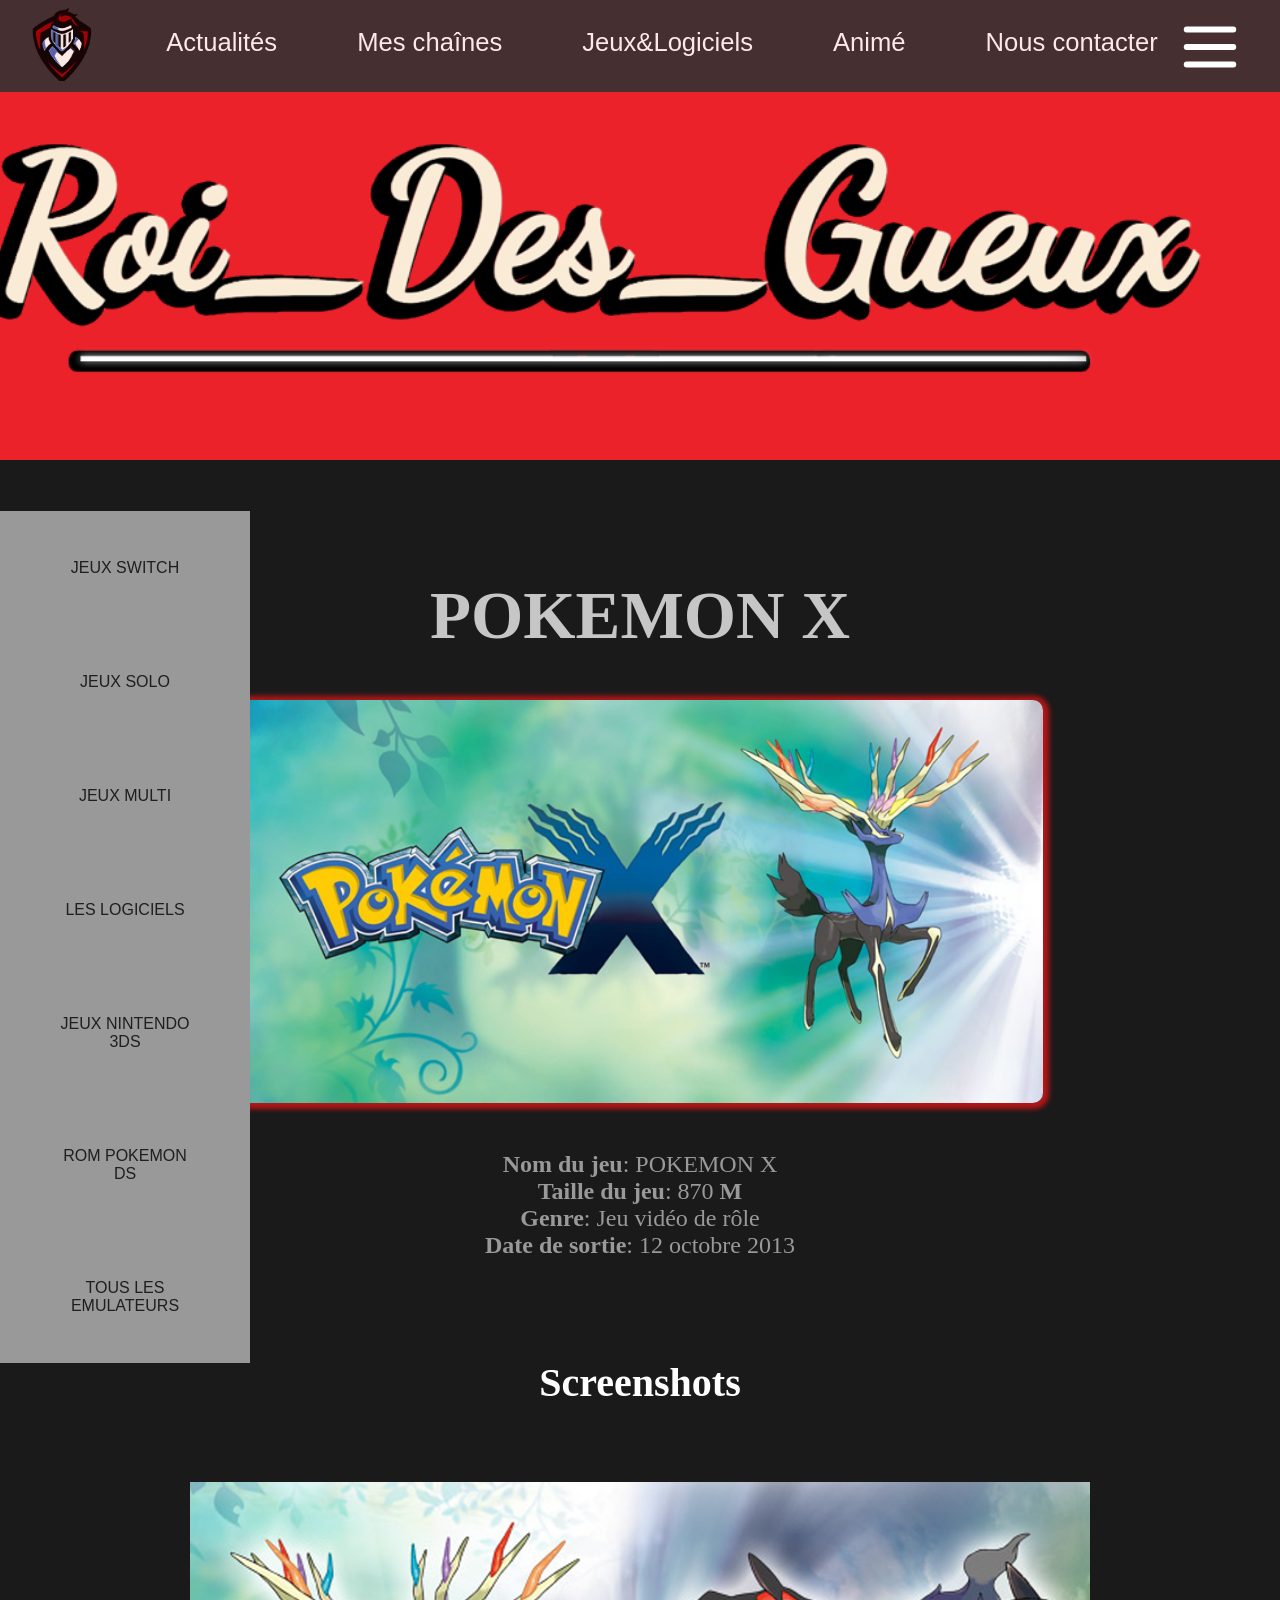
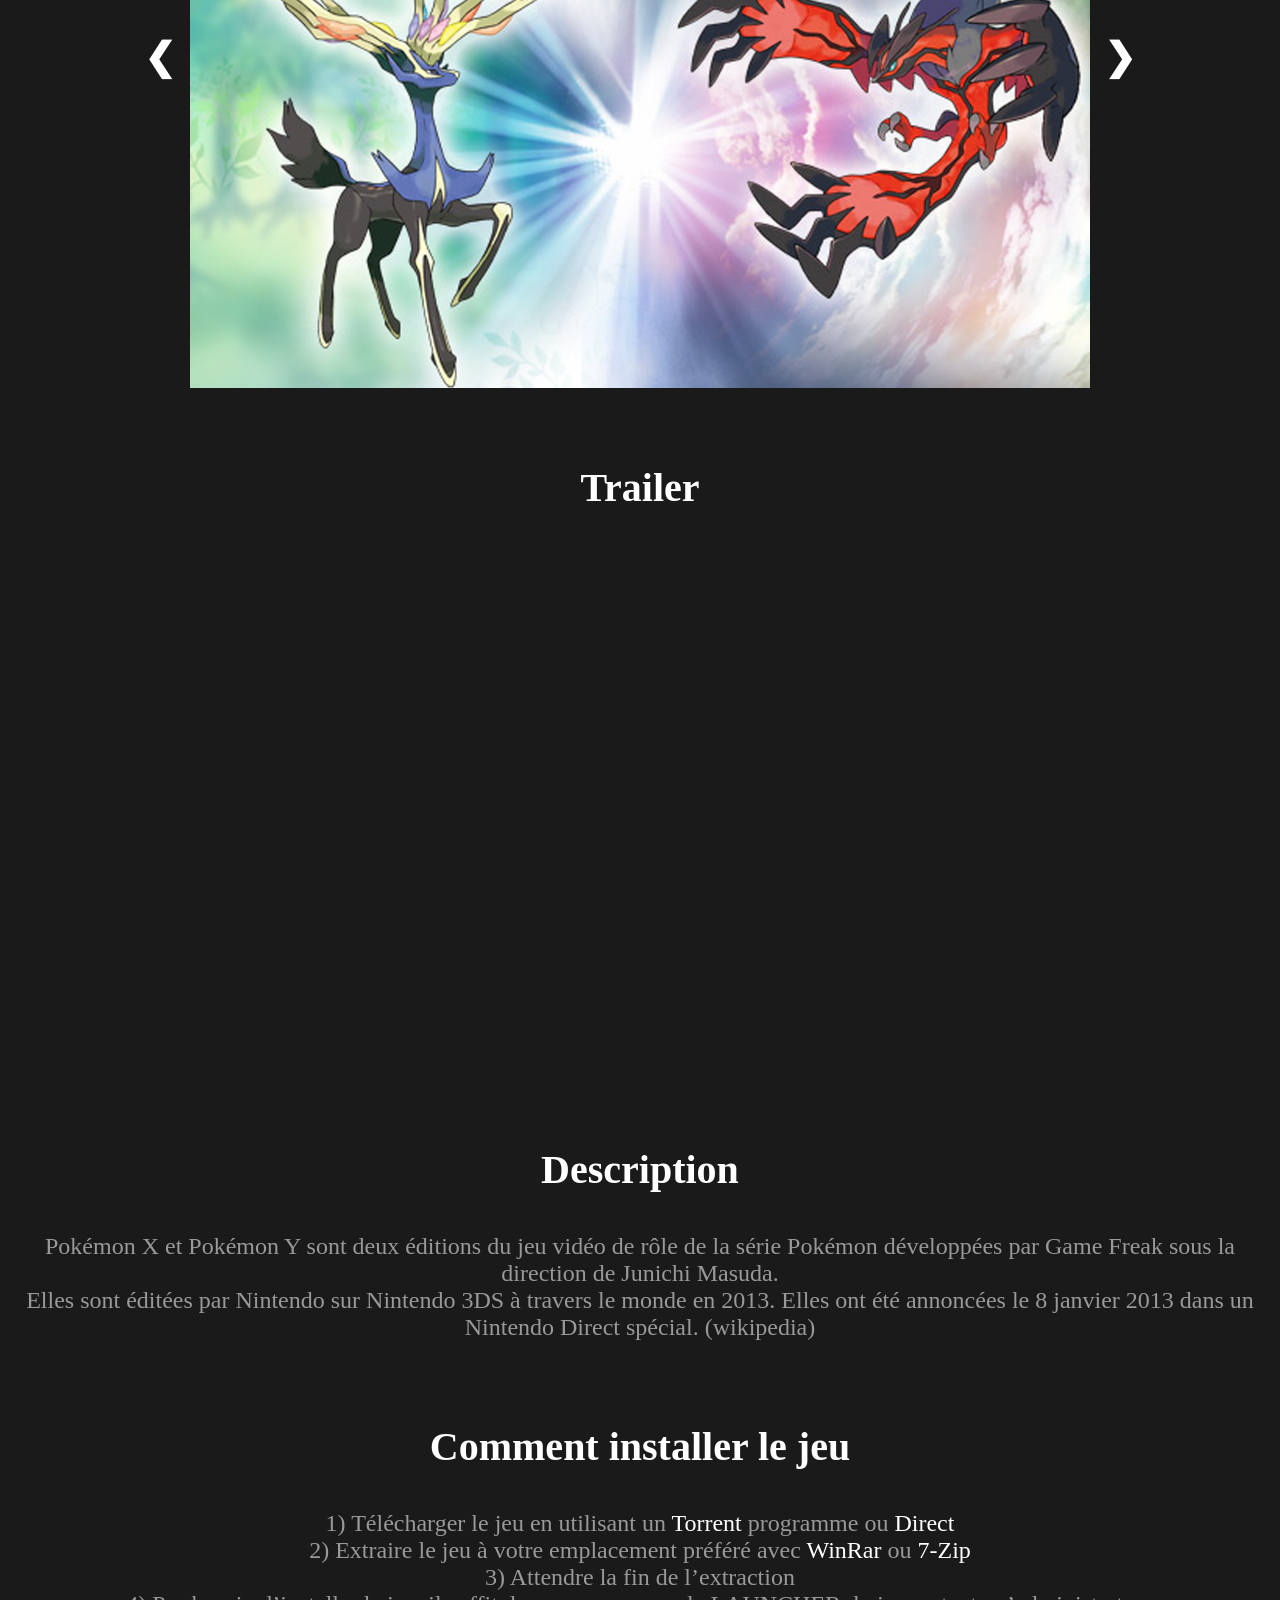
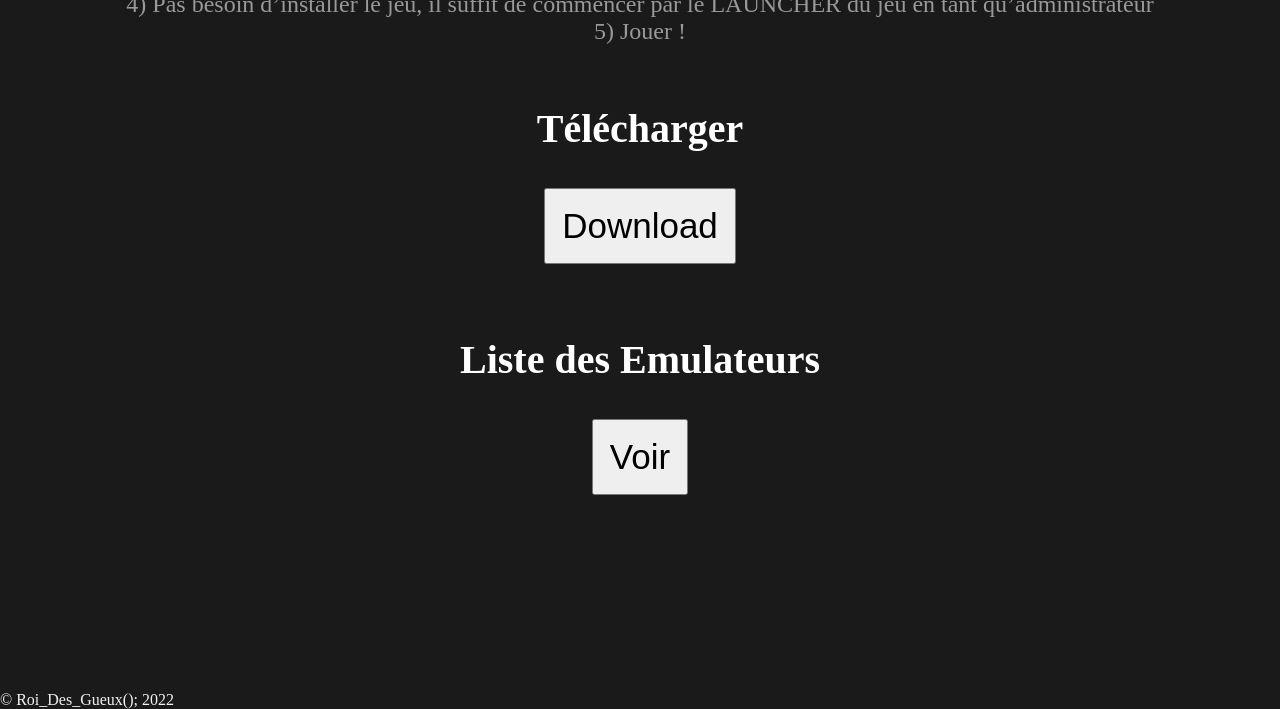
<file: liens/page 1/3.html>
<!DOCTYPE html>
<html lang="fr">
  <head>
    <meta charset="UTF-8">
    <meta http-equiv="X-UA-Compatible" content="IE=edge">
    <meta name="viewport" content="width=device-width, initial-scale=1.0">
    <link rel="icon" href= "img/background/roi.png" type="image/x-icon">

    <link href="https://stackpath.bootstrapcdn.com/font-awesome/4.7.0/css/font-awesome.min.css" rel="stylesheet">
    <title>Roi_Des_Gueux</title>

    <link rel="stylesheet" href="1.css">
    <link rel="stylesheet" href="https://cdnjs.cloudflare.com/ajax/libs/font-awesome/5.15.3/css/all.min.css" integrity="sha512-iBBXm8fW90+nuLcSKlbmrPcLa0OT92xO1BIsZ+ywDWZCvqsWgccV3gFoRBv0z+8dLJgyAHIhR35VZc2oM/gI1w==" crossorigin="anonymous" referrerpolicy="no-referrer" />

    <body>
      <header class="header">
            <nav class="nav">
              <ul class="ul1">
                <a href="#"><img src="img/nav/logo.png" alt="Logo" id="logo" width="75px"></a>
                <div class="nav-droite">
                  <li><a href="https://roidesgueux.github.io/actu/">Actualités</a></li>
                  <li><a href="https://roidesgueux.github.io/mes-chaines/">Mes chaînes</a></li>
                  <li><a href="https://roidesgueux.github.io/liens/">Jeux&Logiciels</a></li>
                  <li><a href="https://roidesgueux.github.io/anime/">Animé</a></li>
                  <li><a href="https://roidesgueux.github.io/contactez-moi/">Nous contacter</a></li>
                </div>
              </nav >
              <div class="overlay-menu-mobile" onclick="closeMenuMobile()"></div>
              <header class="header">
                
                  <nav class="header__nav">
                      <div class="header__nav__close" onclick="closeMenuMobile()">
                          <svg xmlns="http://www.w3.org/2000/svg" class="h-6 w-6" fill="none" viewBox="0 0 24 24"
                              stroke="currentColor">
                              <path stroke-linecap="round" stroke-linejoin="round" stroke-width="2" d="M6 18L18 6M6 6l12 12" />
                          </svg>
                      </div>
                      <ul class="header__nav__menu">
                          <li class="header__nav__menu__link">
                              <a class="titre-nav" href="https://roidesgueux.github.io/mes-chaines/" >Mes chaînes</a>
                              <div class="sous_titre">
                              <img src="img/nav/tiktok.png" alt="tiktok" class="img_sous_texte" width="45px">
                              <a href="https://www.tiktok.com/@roi_des_geueux" id="nnav"><h4 href="https://www.tiktok.com/@roi_des_geueux" id="nnav"> TikTok </h4></a>
                              </div>
                              <div class="sous_titre">
                              <img src="img/nav/twitch.png" alt="tiktok" class="img_sous_texte" width="45px">
                              <a href="https://www.twitch.tv/roi_des_gueux_max" id="nnav"><h4 href="https://www.twitch.tv/roi_des_gueux_max" id="nnav"> Twitch </h4></a>
                              </div>
                              <div class="sous_titre">
                              <img src="img/nav/youtube.png" alt="tiktok" class="img_sous_texte" width="45px">
                              <a href="https://www.youtube.com/@Roi_Des_Gueux " id="nnav"><h4 href="https://www.youtube.com/@Roi_Des_Gueux " id="nnav"> Youtube </h4></a>
                              </div>
                          </li>
                          <li class="header__nav__menu__link">
                              <a class="titre-nav" href="https://roidesgueux.github.io/liens/ ">Jeux&Logiciels</a>
                              <div class="sous_titre">
                                <img src="img/nav/solo.png" alt="tiktok" class="img_sous_texte" width="43px">
                                <a href="https://roidesgueux.github.io/solo/" id="nnav"> <h3 href="https://roidesgueux.github.io/solo/" id="nnav"> Jeux solo </h3></a>
                                </div>
                                <div class="sous_titre">
                                <img src="img/nav/deux.png" alt="tiktok" class="img_sous_texte" width="40px">
                                <a href="https://roidesgueux.github.io/multi/" id="nnav"><h3 href="https://roidesgueux.github.io/multi/" id="nnav"> Jeux multi </h3></a>
                                </div>
                                <div class="sous_titre">
                                   <img src="img/nav/logiciel.png" alt="tiktok" class="img_sous_texte" width="43px">
                                   <a href="https://roidesgueux.github.io/logiciel/" id="nnav"> <h3 href="https://roidesgueux.github.io/logiciel/"> Logiciels </h3></a>
                                    </div>
                          </li>
                          <li class="header__nav__menu__link">
                              <a class="titre-nav" href="https://roidesgueux.github.io/anime/ ">Animé</a>
                              <div class="sous_titre">
                                <img src="img/nav/vostfr.png" alt="tiktok" class="img_sous_texte" width="40px">
                                <a href="https://roidesgueux.github.io/vostfr/" id="nnav"><h1 href="https://roidesgueux.github.io/vostfr/" id="nnav"> Vostfr</h1></a>
                                </div>
                                <div class="sous_titre">
                                <img src="img/nav/fr.png" alt="tiktok" class="img_sous_texte" width="40px">
                                <a href="https://roidesgueux.github.io/VF/" id="nnav"><h1 href="https://roidesgueux.github.io/VF/" id="nnav"> VF</h1></a>
                                </div>
                                <div class="sous_titre">
                                    <img src="img/nav/plannig.png" alt="tiktok" class="img_sous_texte" width="40px">
                                    <a href="https://roidesgueux.github.io/planification/" id="nnav"><h1 href="https://roidesgueux.github.io/planification/"> Planning</h1></a>
                                    </div>
                          </li>
          
                      </ul>
                  </nav>
                  <div class="header__burger" onclick="openMenuMobile()">
                      <svg xmlns="http://www.w3.org/2000/svg" class="h-6 w-6" fill="none" viewBox="0 0 24 24"
                          stroke="currentColor">
                          <path stroke-linecap="round" stroke-linejoin="round" stroke-width="2" d="M4 6h16M4 12h16M4 18h16" />
                      </svg>
                  </div>
              </header>
              <script>
                function openMenuMobile() {
                    document.querySelector('.header__nav').classList.add('open');
                    document.querySelector('.overlay-menu-mobile').classList.add('open');
                }
        
                function closeMenuMobile() {
                    document.querySelector('.header__nav').classList.remove('open');
                    document.querySelector('.overlay-menu-mobile').classList.remove('open');
                }
            </script>


<div id="imagePrincipale">
    
</div>
</header>
<ul class="ul">
  <li><a href="https://roidesgueux.github.io/switch/" class="active">
     <i class="Roms Pokemon Switch"></i>
     Jeux Switch</a></li>
     <li><a href="https://roidesgueux.github.io/solo/">
      <i class="Suite Adobe 2022"></i>
      Jeux solo</a></li>
      <li><a href="https://roidesgueux.github.io/multi/">
        <i class="Suite Adobe 2022"></i>
        Jeux multi</a></li>
        <li><a href="https://roidesgueux.github.io/logiciels/">
          <i class="Suite Adobe 2022"></i>
          Les logiciels</a></li>
  <li><a href="https://roidesgueux.github.io/3ds/">
    <i class=" Tous Les jeux Mario Switch"></i>
    Jeux Nintendo 3DS</a></li>
  <li><a href="https://roidesgueux.github.io/ds/">
    <i class="Rom Pokemon DS"></i>
  Rom Pokemon DS</a></li>
  <li><a href="https://roidesgueux.github.io/emulateurs/">
    <i class="Tous Les Emulateurs"></i>
  Tous Les Emulateurs</a></li>
</ul>
  
</br>
</br></br>
</br>

<h1 class="post-title entry-title">POKEMON X</h1>

<div class="imagesPrestations"> <div id="centre">
 <div class="violet">
   <a href="https://romspure.cc/download/pokemon-x-34450"><img src="img/lien/3ds/pokemon X.png" alt="écarlate" style="height:auto"></a></div>
   <div class="txt-violet">
     
       </br></br>
   </div>

   </div>
   </div>
 </div>  </div>
</div>
</br>
</br></br>
</br></br>
</br></br>



<div class="info" >
<h3 id="texte" style="text-align: left;">Détails du jeu</h3>
<p class="texte" id="textee"><strong>Nom du jeu</strong>: POKEMON X<br/>
<strong>Taille du jeu</strong>: 870 <strong>M</strong><br/>
<strong>Genre</strong>: Jeu vidéo de rôle<br/>
<strong>Date de sortie</strong>: 12 octobre 2013</p>
</br></br>

<h3 id="texte" style="text-align: center;">Screenshots</h3></br></br>

<div id="demo" class="carousel slide" data-ride="carousel">
  <div class="slideshow-container">
      <div class="mySlides fade">
          <img src="img/lien/3/1.png" alt="" style="width: 90%;">
          <div class="text"></div>
      </div>
      <div class="mySlides fade">
          <img src="img/lien/3/2.png" alt="" style="width: 90%;">
          <div class="text"></div>
      </div>
      <div class="mySlides fade">
          <img src="img/lien/3/3.png" alt="" style="width: 90%;">
          <div class="text"></div></div>
      </div>
      
      <a class="prev" onclick="plusSlides(-1)">&#10094</a>
      <a class="next" onclick="plusSlides(1)">&#10095</a>
  </div>

  <script>
    let slideIndex = 1;
  showSlides(slideIndex);
  
  function plusSlides(n) {
    showSlides(slideIndex += n);
  }
  
  function currentSlide(n) {
    showSlides(slideIndex = n);
  }
  
  function showSlides(n) {
    let i;
    let slides = document.getElementsByClassName("mySlides");
   
    if (n > slides.length) {slideIndex = 1}    
    if (n < 1) {slideIndex = slides.length}
    for (i = 0; i < slides.length; i++) {
      slides[i].style.display = "none";  
    }
   
    slides[slideIndex-1].style.display = "block";  
  }
  
</script>
</br></br>

<h3 id="texte" style="text-align: center;">Trailer</h3></br></br>

<iframe width="900" height="515" src="https://www.youtube.com/embed/bki3s5LDF1c" title="YouTube video player" frameborder="0" allow="accelerometer; autoplay; clipboard-write; encrypted-media; gyroscope; picture-in-picture; web-share" allowfullscreen></iframe><h3 id="texte">Description</h3>
<p  id="textee">Pokémon X et Pokémon Y sont deux éditions du jeu vidéo de rôle de la série Pokémon développées par Game Freak sous la direction de Junichi Masuda.</br> Elles sont éditées par Nintendo sur Nintendo 3DS à travers le monde en 2013. Elles ont été annoncées le 8 janvier 2013 dans un Nintendo Direct spécial. (wikipedia)</p>

</div><div style="text-align: center;">

<p>&nbsp;</p>
<h3 id="texte">Comment installer le jeu</h3>
<p class="texte" id="textee">1) Télécharger le jeu en utilisant un <a id="lien" href="https://voltdx.com/qbittorrent/">Torrent</a> programme ou <a id="lien" href="https://voltdx.com/free-download-manager/">Direct</a><br/>
2) Extraire le jeu à votre emplacement préféré avec <a id="lien" href="https://www.win-rar.com/download.html?&amp;L=0">WinRar</a> ou <a id="lien" href="https://voltdx.com/7-zip/">7-Zip</a><br/>
3) Attendre la fin de l’extraction<br/>
4) Pas besoin d’installer le jeu, il suffit de commencer par le LAUNCHER du jeu en tant qu’administrateur<br/>
5) Jouer !</p>
</div>
<div style="text-align: center;">
</br></br>

<div ><strong id="texte">Télécharger</strong></div></br></br>

<div>
</div>
</div>
</div><div style="text-align: center;">
<a href="https://romspure.cc/download/pokemon-x-34450" rel="nofollow" target="_blank" style="text-align: center;"> <button style="font-size: 35px;padding:16px" style="text-align: center;">Download </button></a>
</div><div style="clear: both;"></div>
</div>
</br></br>
<div style="text-align: center;">
</br></br>

<div ><strong id="texte">Liste des Emulateurs</strong></div></br></br>

<div>
</div>
</div>
</div><div style="text-align: center;">
<a href="https://roidesgueux.github.io/emulateurs/" rel="nofollow" target="_blank" style="text-align: center;"> <button style="font-size: 35px;padding:16px" style="text-align: center;"> Voir </button></a>
</div><div style="clear: both;"></div>
</div>
<div class="postauthor">
<a href="#">
</a>
</h3>
<p>
</p>
</div>
<div class="ikonz-social">
<span>
</span>
<ul class="social-ikonz" id="social-ikonzs">
<li class="facebook">
<a onclick="window.open(this.href,&quot;sharer&quot;,&quot;toolbar=0,status=0,width=626,height=436&quot;); return false;" rel="nofollow" title="salut mec XD">

</footer>
<div id="deuxiemeTrait"></div>
  <div id="copyrightEtIcons">
    <div id="copyright">
      <span></br></br></br></br></br></br></br></br></br></br>© Roi_Des_Gueux(); 2022</span>
    </div>
  </div>
</body>
</file>
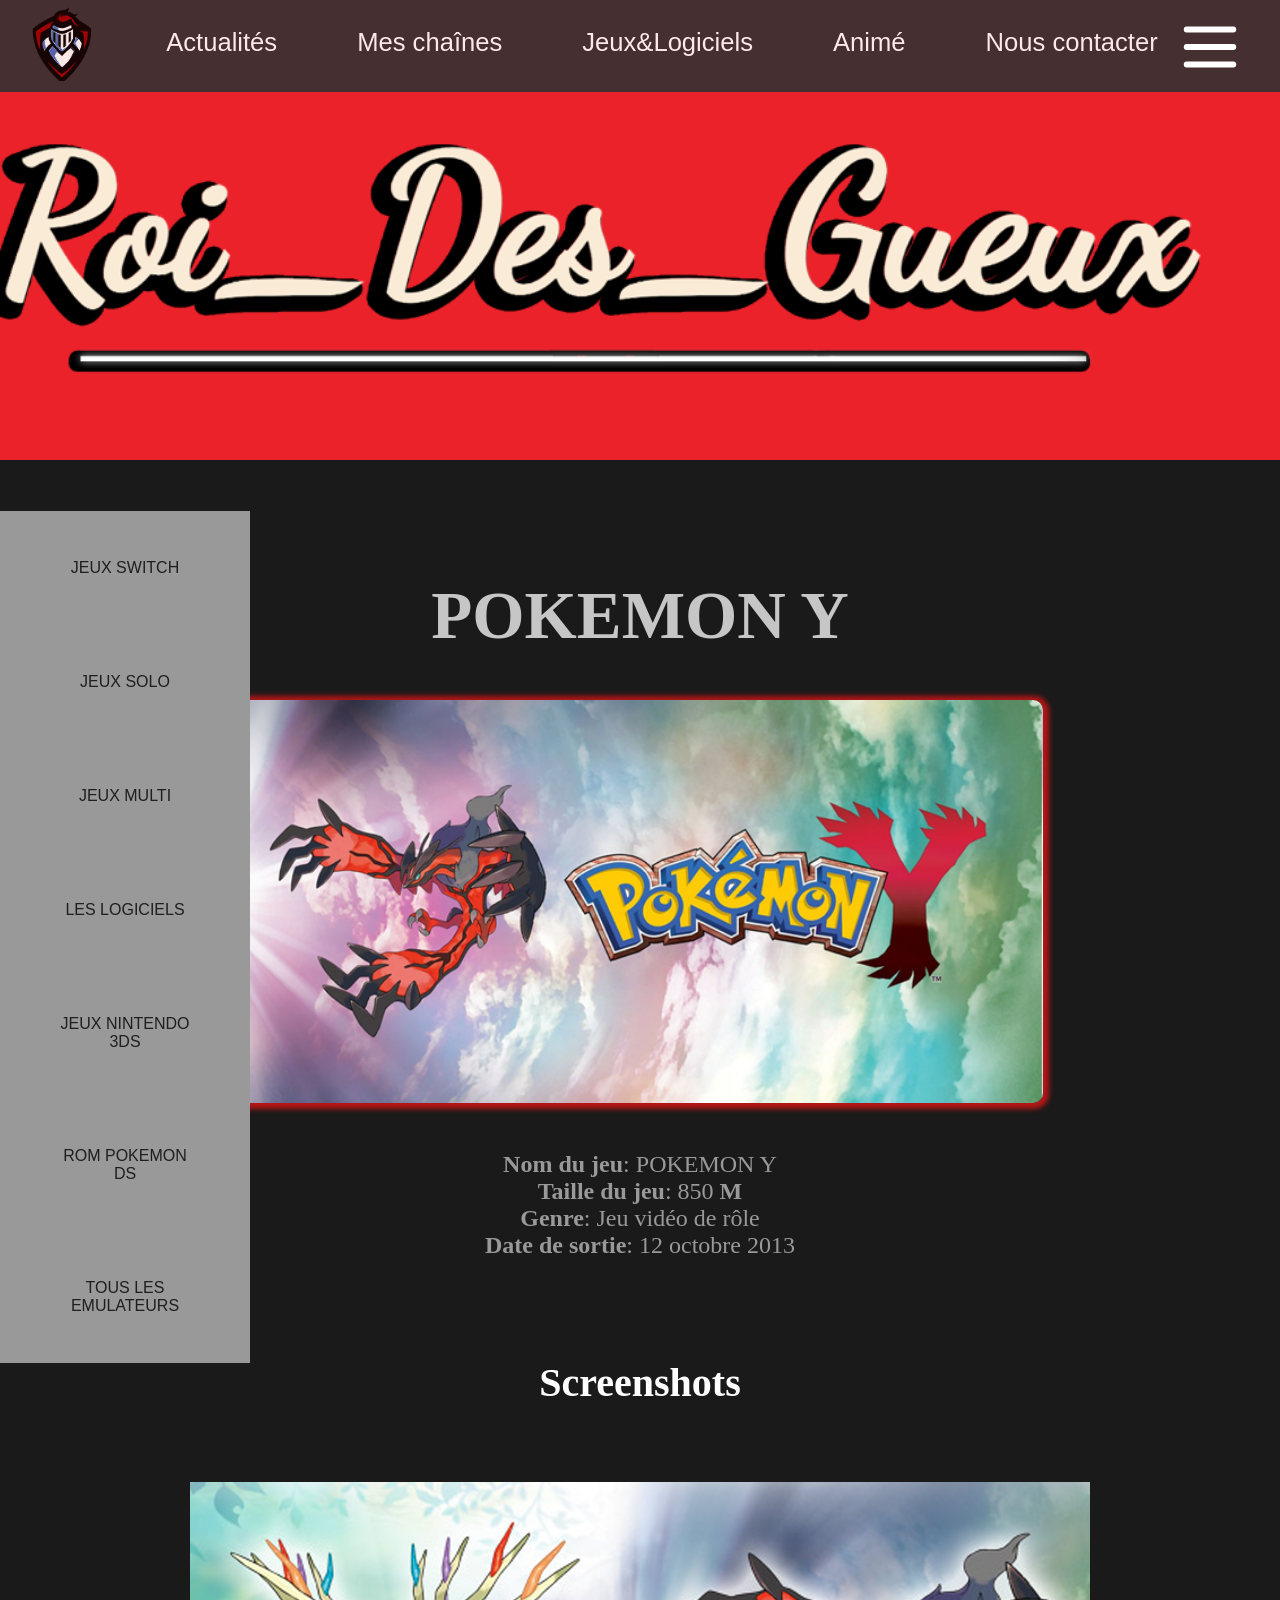
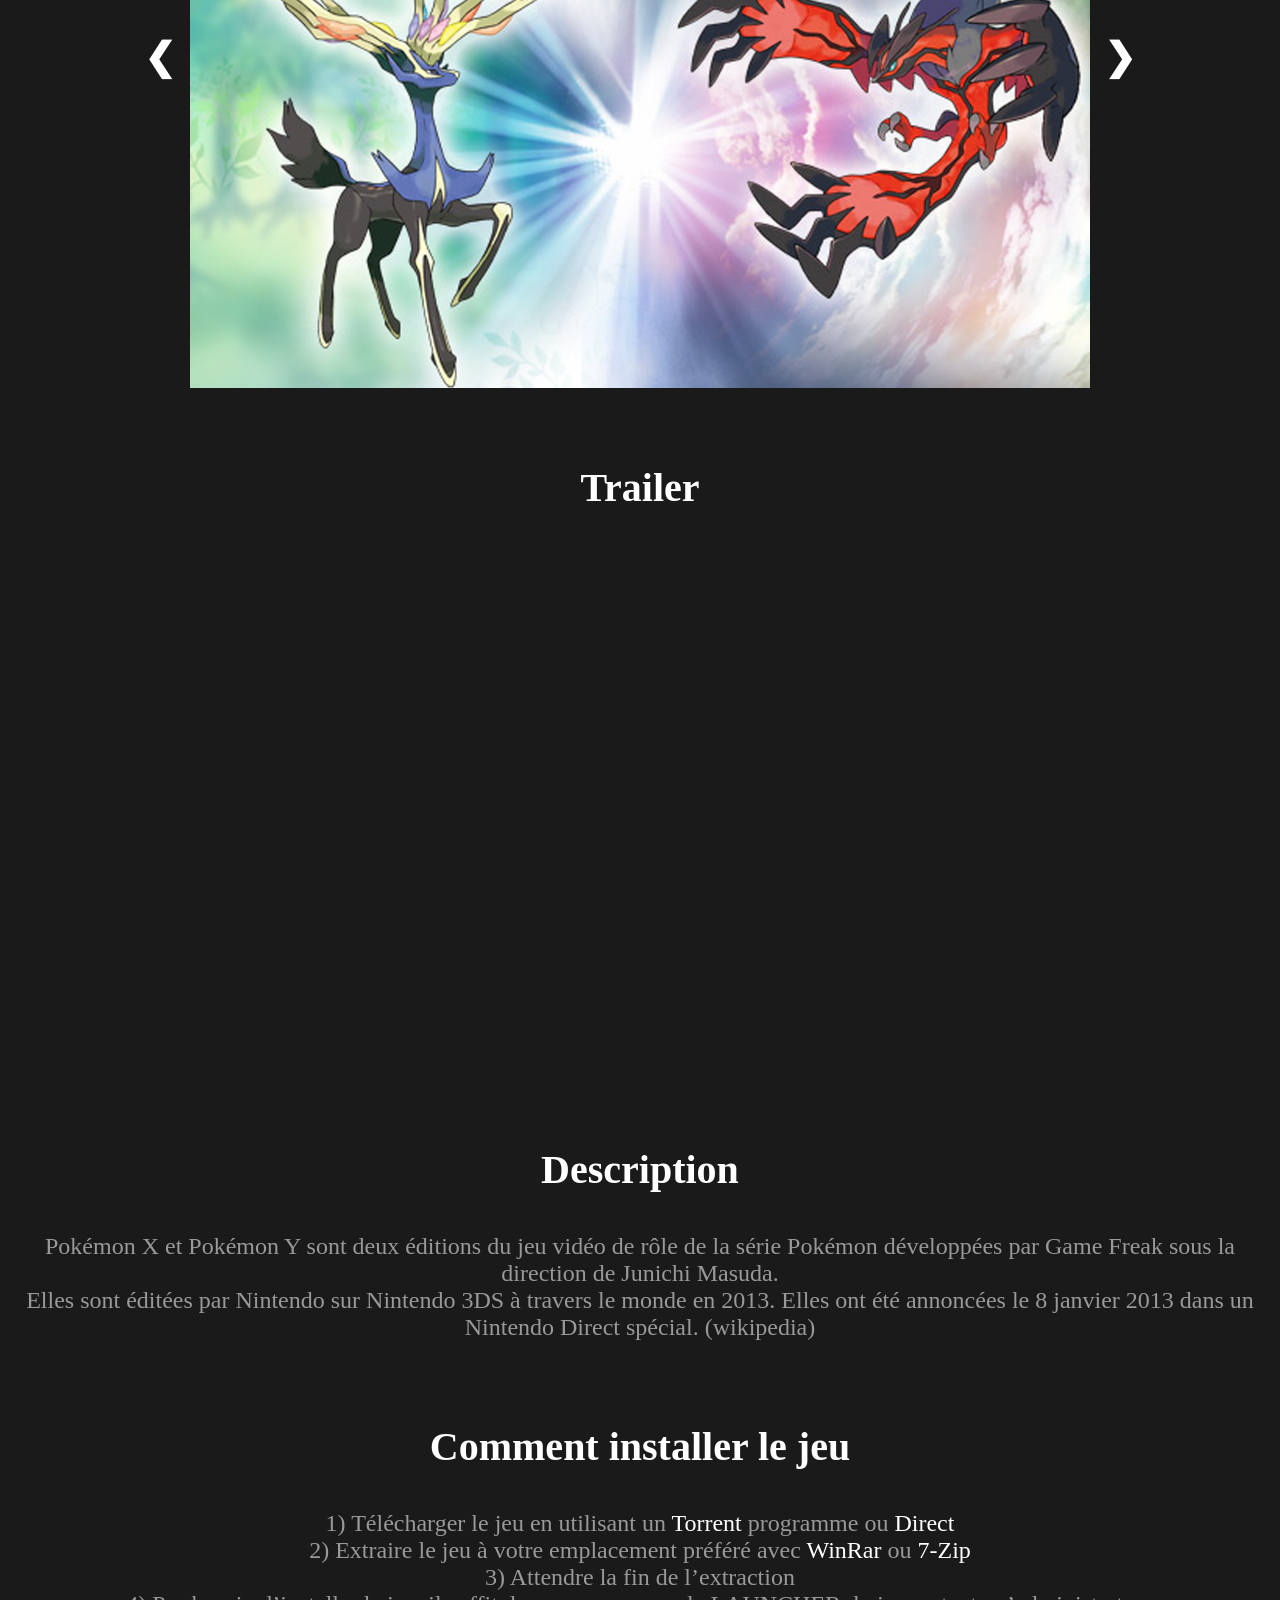
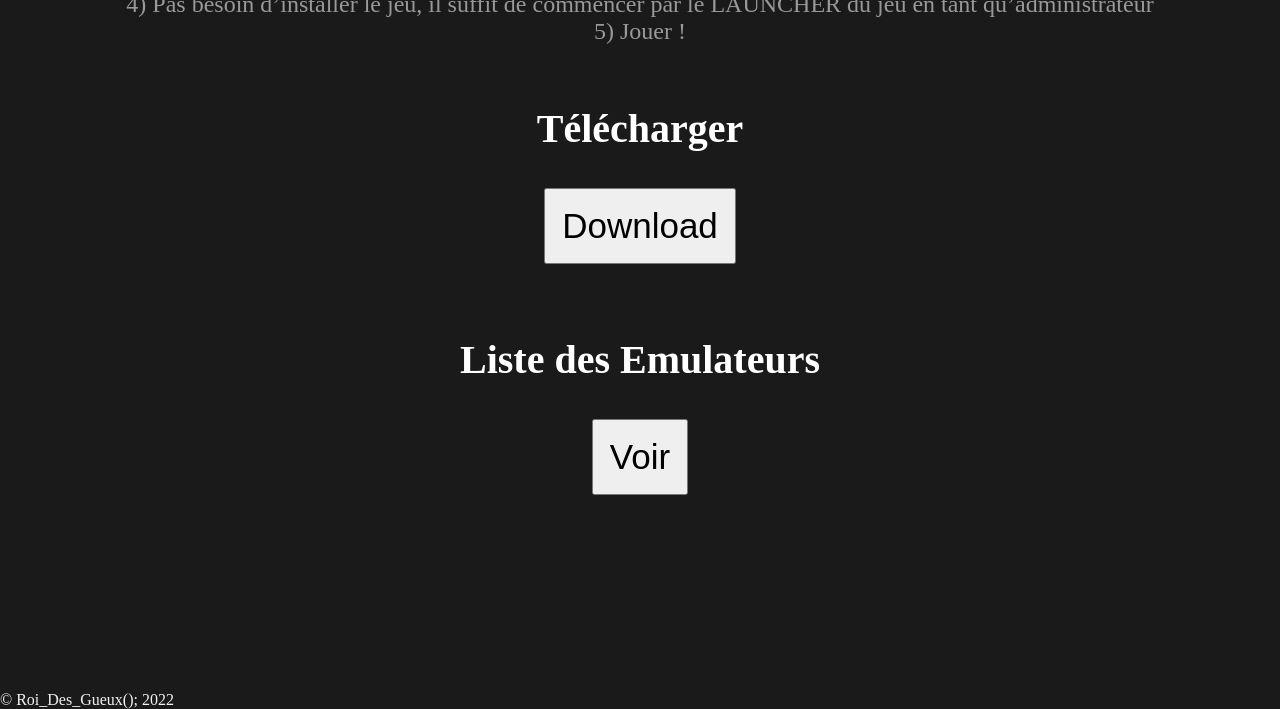
<file: liens/page 1/4.html>
<!DOCTYPE html>
<html lang="fr">
  <head>
    <meta charset="UTF-8">
    <meta http-equiv="X-UA-Compatible" content="IE=edge">
    <meta name="viewport" content="width=device-width, initial-scale=1.0">
    <link rel="icon" href= "img/background/roi.png" type="image/x-icon">

    <link href="https://stackpath.bootstrapcdn.com/font-awesome/4.7.0/css/font-awesome.min.css" rel="stylesheet">
    <title>Roi_Des_Gueux</title>

    <link rel="stylesheet" href="1.css">
    <link rel="stylesheet" href="https://cdnjs.cloudflare.com/ajax/libs/font-awesome/5.15.3/css/all.min.css" integrity="sha512-iBBXm8fW90+nuLcSKlbmrPcLa0OT92xO1BIsZ+ywDWZCvqsWgccV3gFoRBv0z+8dLJgyAHIhR35VZc2oM/gI1w==" crossorigin="anonymous" referrerpolicy="no-referrer" />

    <body>
      <header class="header">
            <nav class="nav">
              <ul class="ul1">
                <a href="#"><img src="img/nav/logo.png" alt="Logo" id="logo" width="75px"></a>
                <div class="nav-droite">
                  <li><a href="https://roidesgueux.github.io/actu/">Actualités</a></li>
                  <li><a href="https://roidesgueux.github.io/mes-chaines/">Mes chaînes</a></li>
                  <li><a href="https://roidesgueux.github.io/liens/">Jeux&Logiciels</a></li>
                  <li><a href="https://roidesgueux.github.io/anime/">Animé</a></li>
                  <li><a href="https://roidesgueux.github.io/contactez-moi/">Nous contacter</a></li>
                </div>
              </nav >
              <div class="overlay-menu-mobile" onclick="closeMenuMobile()"></div>
              <header class="header">
                
                  <nav class="header__nav">
                      <div class="header__nav__close" onclick="closeMenuMobile()">
                          <svg xmlns="http://www.w3.org/2000/svg" class="h-6 w-6" fill="none" viewBox="0 0 24 24"
                              stroke="currentColor">
                              <path stroke-linecap="round" stroke-linejoin="round" stroke-width="2" d="M6 18L18 6M6 6l12 12" />
                          </svg>
                      </div>
                      <ul class="header__nav__menu">
                          <li class="header__nav__menu__link">
                              <a class="titre-nav" href="https://roidesgueux.github.io/mes-chaines/" >Mes chaînes</a>
                              <div class="sous_titre">
                              <img src="img/nav/tiktok.png" alt="tiktok" class="img_sous_texte" width="45px">
                              <a href="https://www.tiktok.com/@roi_des_geueux" id="nnav"><h4 href="https://www.tiktok.com/@roi_des_geueux" id="nnav"> TikTok </h4></a>
                              </div>
                              <div class="sous_titre">
                              <img src="img/nav/twitch.png" alt="tiktok" class="img_sous_texte" width="45px">
                              <a href="https://www.twitch.tv/roi_des_gueux_max" id="nnav"><h4 href="https://www.twitch.tv/roi_des_gueux_max" id="nnav"> Twitch </h4></a>
                              </div>
                              <div class="sous_titre">
                              <img src="img/nav/youtube.png" alt="tiktok" class="img_sous_texte" width="45px">
                              <a href="https://www.youtube.com/@Roi_Des_Gueux " id="nnav"><h4 href="https://www.youtube.com/@Roi_Des_Gueux " id="nnav"> Youtube </h4></a>
                              </div>
                          </li>
                          <li class="header__nav__menu__link">
                              <a class="titre-nav" href="https://roidesgueux.github.io/liens/ ">Jeux&Logiciels</a>
                              <div class="sous_titre">
                                <img src="img/nav/solo.png" alt="tiktok" class="img_sous_texte" width="43px">
                                <a href="https://roidesgueux.github.io/solo/" id="nnav"> <h3 href="https://roidesgueux.github.io/solo/" id="nnav"> Jeux solo </h3></a>
                                </div>
                                <div class="sous_titre">
                                <img src="img/nav/deux.png" alt="tiktok" class="img_sous_texte" width="40px">
                                <a href="https://roidesgueux.github.io/multi/" id="nnav"><h3 href="https://roidesgueux.github.io/multi/" id="nnav"> Jeux multi </h3></a>
                                </div>
                                <div class="sous_titre">
                                   <img src="img/nav/logiciel.png" alt="tiktok" class="img_sous_texte" width="43px">
                                   <a href="https://roidesgueux.github.io/logiciel/" id="nnav"> <h3 href="https://roidesgueux.github.io/logiciel/"> Logiciels </h3></a>
                                    </div>
                          </li>
                          <li class="header__nav__menu__link">
                              <a class="titre-nav" href="https://roidesgueux.github.io/anime/ ">Animé</a>
                              <div class="sous_titre">
                                <img src="img/nav/vostfr.png" alt="tiktok" class="img_sous_texte" width="40px">
                                <a href="https://roidesgueux.github.io/vostfr/" id="nnav"><h1 href="https://roidesgueux.github.io/vostfr/" id="nnav"> Vostfr</h1></a>
                                </div>
                                <div class="sous_titre">
                                <img src="img/nav/fr.png" alt="tiktok" class="img_sous_texte" width="40px">
                                <a href="https://roidesgueux.github.io/VF/" id="nnav"><h1 href="https://roidesgueux.github.io/VF/" id="nnav"> VF</h1></a>
                                </div>
                                <div class="sous_titre">
                                    <img src="img/nav/plannig.png" alt="tiktok" class="img_sous_texte" width="40px">
                                    <a href="https://roidesgueux.github.io/planification/" id="nnav"><h1 href="https://roidesgueux.github.io/planification/"> Planning</h1></a>
                                    </div>
                          </li>
          
                      </ul>
                  </nav>
                  <div class="header__burger" onclick="openMenuMobile()">
                      <svg xmlns="http://www.w3.org/2000/svg" class="h-6 w-6" fill="none" viewBox="0 0 24 24"
                          stroke="currentColor">
                          <path stroke-linecap="round" stroke-linejoin="round" stroke-width="2" d="M4 6h16M4 12h16M4 18h16" />
                      </svg>
                  </div>
              </header>
              <script>
                function openMenuMobile() {
                    document.querySelector('.header__nav').classList.add('open');
                    document.querySelector('.overlay-menu-mobile').classList.add('open');
                }
        
                function closeMenuMobile() {
                    document.querySelector('.header__nav').classList.remove('open');
                    document.querySelector('.overlay-menu-mobile').classList.remove('open');
                }
            </script>


<div id="imagePrincipale">
    
</div>
</header>
<ul class="ul">
  <li><a href="https://roidesgueux.github.io/switch/" class="active">
     <i class="Roms Pokemon Switch"></i>
     Jeux Switch</a></li>
     <li><a href="https://roidesgueux.github.io/solo/">
      <i class="Suite Adobe 2022"></i>
      Jeux solo</a></li>
      <li><a href="https://roidesgueux.github.io/multi/">
        <i class="Suite Adobe 2022"></i>
        Jeux multi</a></li>
        <li><a href="https://roidesgueux.github.io/logiciels/">
          <i class="Suite Adobe 2022"></i>
          Les logiciels</a></li>
  <li><a href="https://roidesgueux.github.io/3ds/">
    <i class=" Tous Les jeux Mario Switch"></i>
    Jeux Nintendo 3DS</a></li>
  <li><a href="https://roidesgueux.github.io/ds/">
    <i class="Rom Pokemon DS"></i>
  Rom Pokemon DS</a></li>
  <li><a href="https://roidesgueux.github.io/emulateurs/">
    <i class="Tous Les Emulateurs"></i>
  Tous Les Emulateurs</a></li>
</ul>
  
</br>
</br></br>
</br>

<h1 class="post-title entry-title">POKEMON Y</h1>

<div class="imagesPrestations"> <div id="centre">
 <div class="violet">
   <a href="https://romspure.cc/download/pokemon-y-66371"><img src="img/lien/3ds/pokemon Y.png" alt="écarlate" style="height:auto"></a></div>
   <div class="txt-violet">
     
       </br></br>
   </div>

   </div>
   </div>
 </div>  </div>
</div>
</br>
</br></br>
</br></br>
</br></br>



<div class="info" >
<h3 id="texte" style="text-align: left;">Détails du jeu</h3>
<p class="texte" id="textee"><strong>Nom du jeu</strong>: POKEMON Y<br/>
<strong>Taille du jeu</strong>: 850 <strong>M</strong><br/>
<strong>Genre</strong>: Jeu vidéo de rôle<br/>
<strong>Date de sortie</strong>: 12 octobre 2013</p>
</br></br>

<h3 id="texte" style="text-align: center;">Screenshots</h3></br></br>

<div id="demo" class="carousel slide" data-ride="carousel">
  <div class="slideshow-container">
      <div class="mySlides fade">
          <img src="img/lien/3/1.png" alt="" style="width: 90%;">
          <div class="text"></div>
      </div>
      <div class="mySlides fade">
          <img src="img/lien/3/2.png" alt="" style="width: 90%;">
          <div class="text"></div>
      </div>
      <div class="mySlides fade">
          <img src="img/lien/3/3.png" alt="" style="width: 90%;">
          <div class="text"></div></div>
      </div>
      
      <a class="prev" onclick="plusSlides(-1)">&#10094</a>
      <a class="next" onclick="plusSlides(1)">&#10095</a>
  </div>

  <script>
    let slideIndex = 1;
  showSlides(slideIndex);
  
  function plusSlides(n) {
    showSlides(slideIndex += n);
  }
  
  function currentSlide(n) {
    showSlides(slideIndex = n);
  }
  
  function showSlides(n) {
    let i;
    let slides = document.getElementsByClassName("mySlides");
   
    if (n > slides.length) {slideIndex = 1}    
    if (n < 1) {slideIndex = slides.length}
    for (i = 0; i < slides.length; i++) {
      slides[i].style.display = "none";  
    }
   
    slides[slideIndex-1].style.display = "block";  
  }
  
</script>
</br></br>

<h3 id="texte" style="text-align: center;">Trailer</h3></br></br>

<iframe width="900" height="515" src="https://www.youtube.com/embed/bki3s5LDF1c" title="YouTube video player" frameborder="0" allow="accelerometer; autoplay; clipboard-write; encrypted-media; gyroscope; picture-in-picture; web-share" allowfullscreen></iframe><h3 id="texte">Description</h3>
<p  id="textee">Pokémon X et Pokémon Y sont deux éditions du jeu vidéo de rôle de la série Pokémon développées par Game Freak sous la direction de Junichi Masuda.</br> Elles sont éditées par Nintendo sur Nintendo 3DS à travers le monde en 2013. Elles ont été annoncées le 8 janvier 2013 dans un Nintendo Direct spécial. (wikipedia)</p>

</div><div style="text-align: center;">

<p>&nbsp;</p>
<h3 id="texte">Comment installer le jeu</h3>
<p class="texte" id="textee">1) Télécharger le jeu en utilisant un <a id="lien" href="https://voltdx.com/qbittorrent/">Torrent</a> programme ou <a id="lien" href="https://voltdx.com/free-download-manager/">Direct</a><br/>
2) Extraire le jeu à votre emplacement préféré avec <a id="lien" href="https://www.win-rar.com/download.html?&amp;L=0">WinRar</a> ou <a id="lien" href="https://voltdx.com/7-zip/">7-Zip</a><br/>
3) Attendre la fin de l’extraction<br/>
4) Pas besoin d’installer le jeu, il suffit de commencer par le LAUNCHER du jeu en tant qu’administrateur<br/>
5) Jouer !</p>
</div>
<div style="text-align: center;">
</br></br>

<div ><strong id="texte">Télécharger</strong></div></br></br>

<div>
</div>
</div>
</div><div style="text-align: center;">
<a href="https://romspure.cc/download/pokemon-y-66371" rel="nofollow" target="_blank" style="text-align: center;"> <button style="font-size: 35px;padding:16px" style="text-align: center;">Download </button></a>
</div><div style="clear: both;"></div>
</div>
</br></br>
<div style="text-align: center;">
</br></br>

<div ><strong id="texte">Liste des Emulateurs</strong></div></br></br>

<div>
</div>
</div>
</div><div style="text-align: center;">
<a href="https://roidesgueux.github.io/emulateurs/" rel="nofollow" target="_blank" style="text-align: center;"> <button style="font-size: 35px;padding:16px" style="text-align: center;"> Voir </button></a>
</div><div style="clear: both;"></div>
</div>
<div class="postauthor">
<a href="#">
</a>
</h3>
<p>
</p>
</div>
<div class="ikonz-social">
<span>
</span>
<ul class="social-ikonz" id="social-ikonzs">
<li class="facebook">
<a onclick="window.open(this.href,&quot;sharer&quot;,&quot;toolbar=0,status=0,width=626,height=436&quot;); return false;" rel="nofollow" title="salut mec XD">

</footer>
<div id="deuxiemeTrait"></div>
  <div id="copyrightEtIcons">
    <div id="copyright">
      <span></br></br></br></br></br></br></br></br></br></br>© Roi_Des_Gueux(); 2022</span>
    </div>
  </div>
</body>
</file>
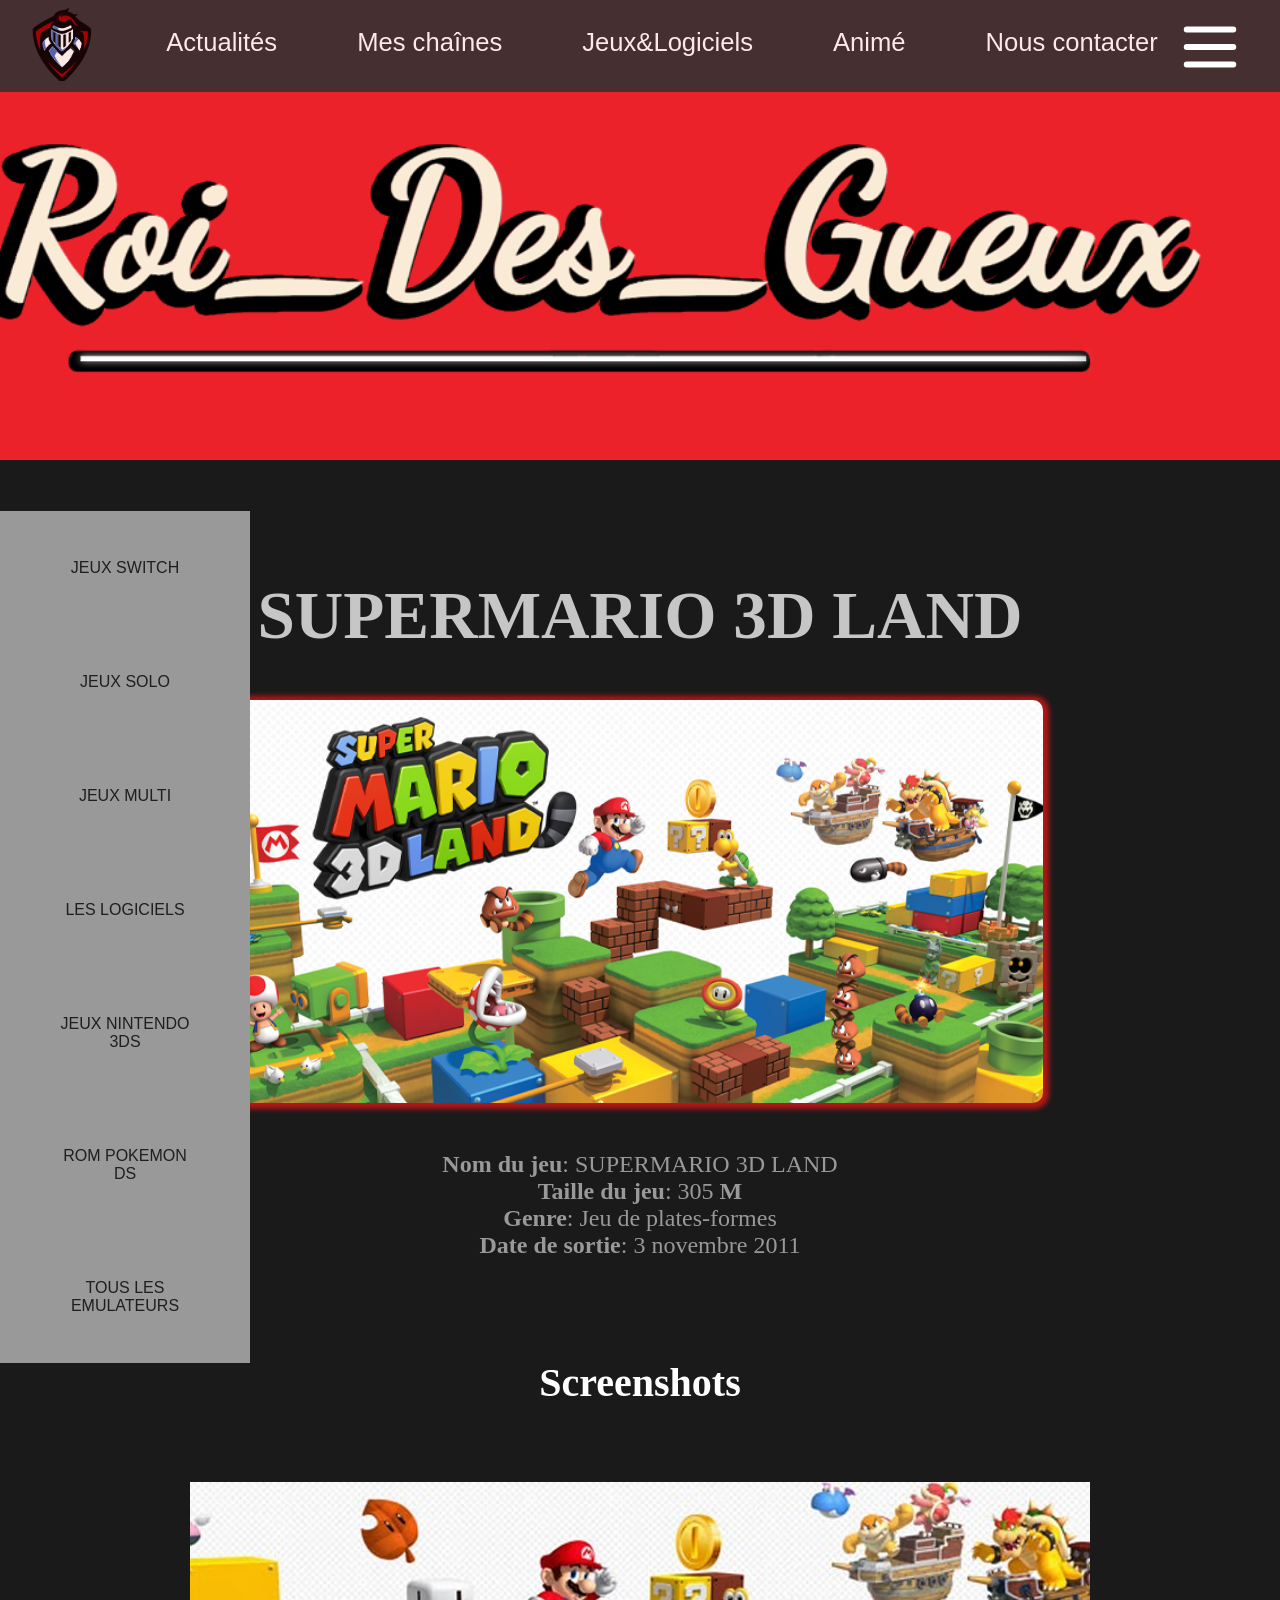
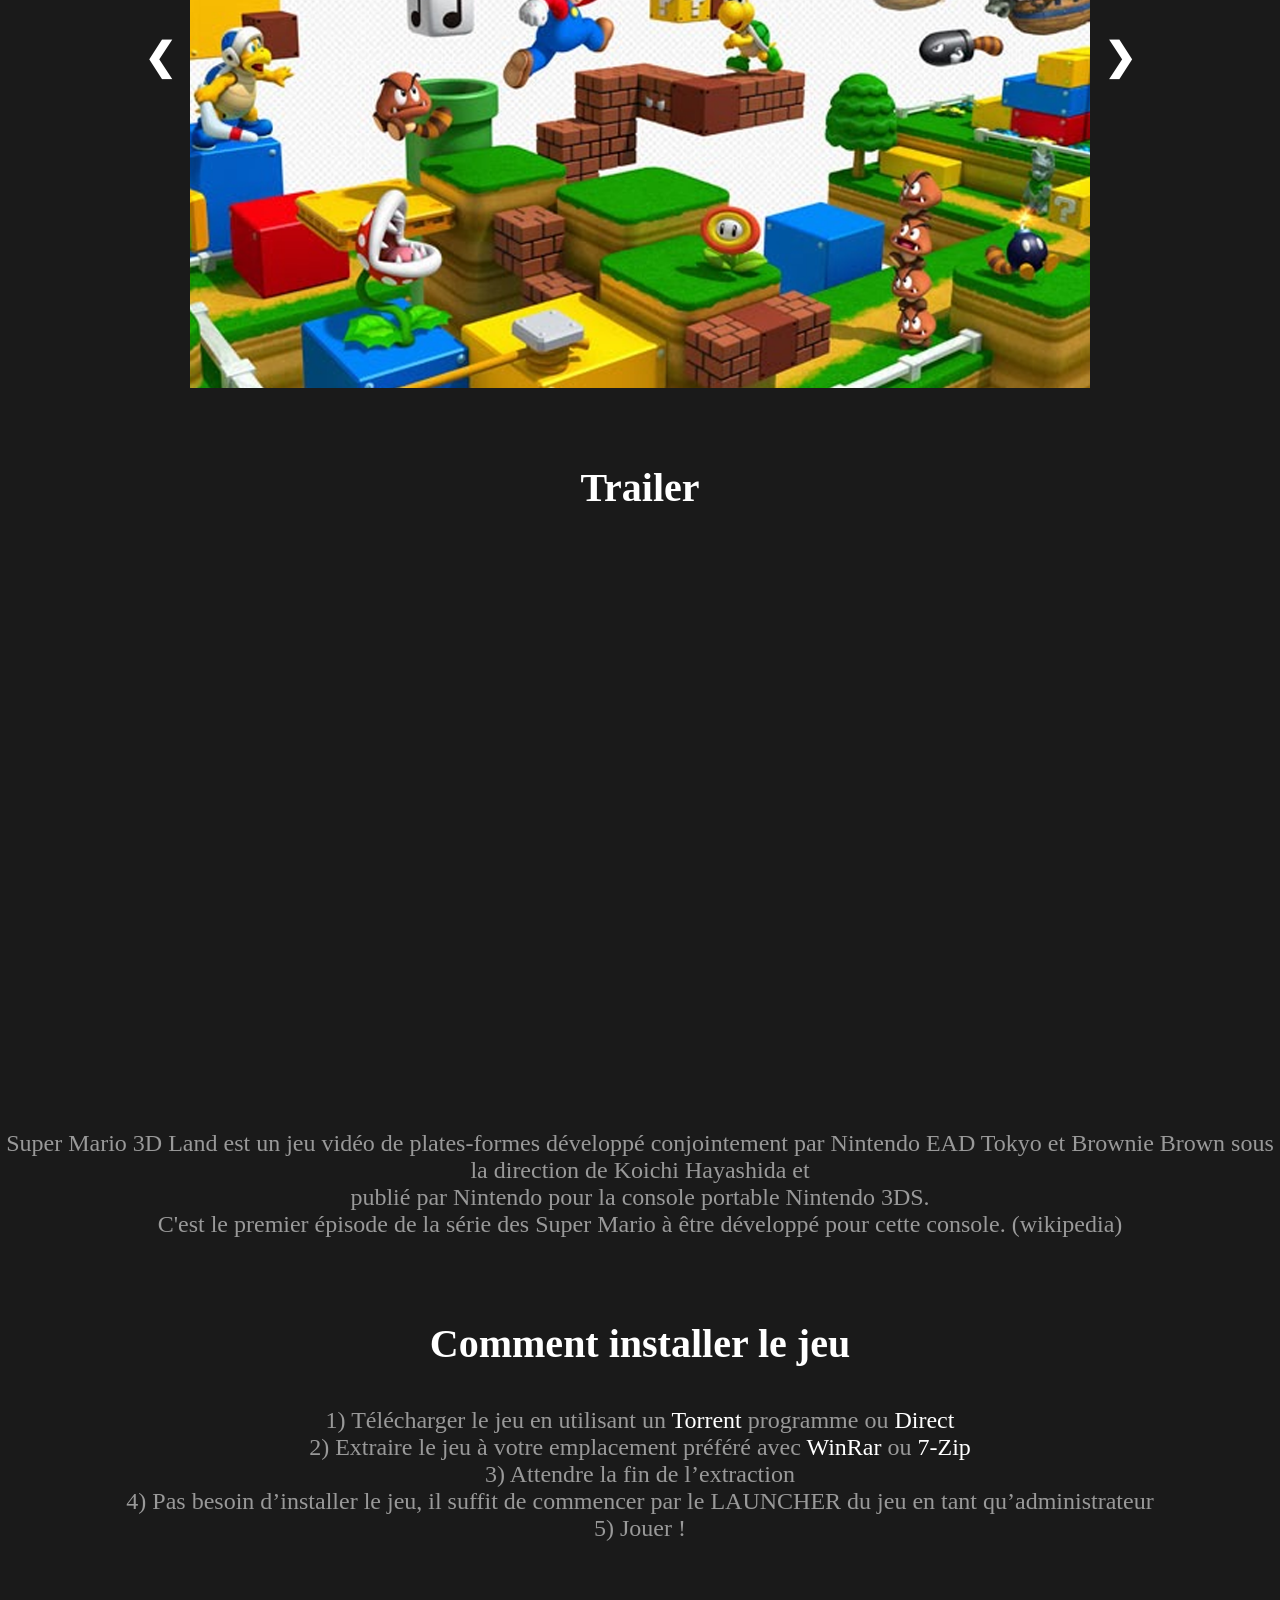
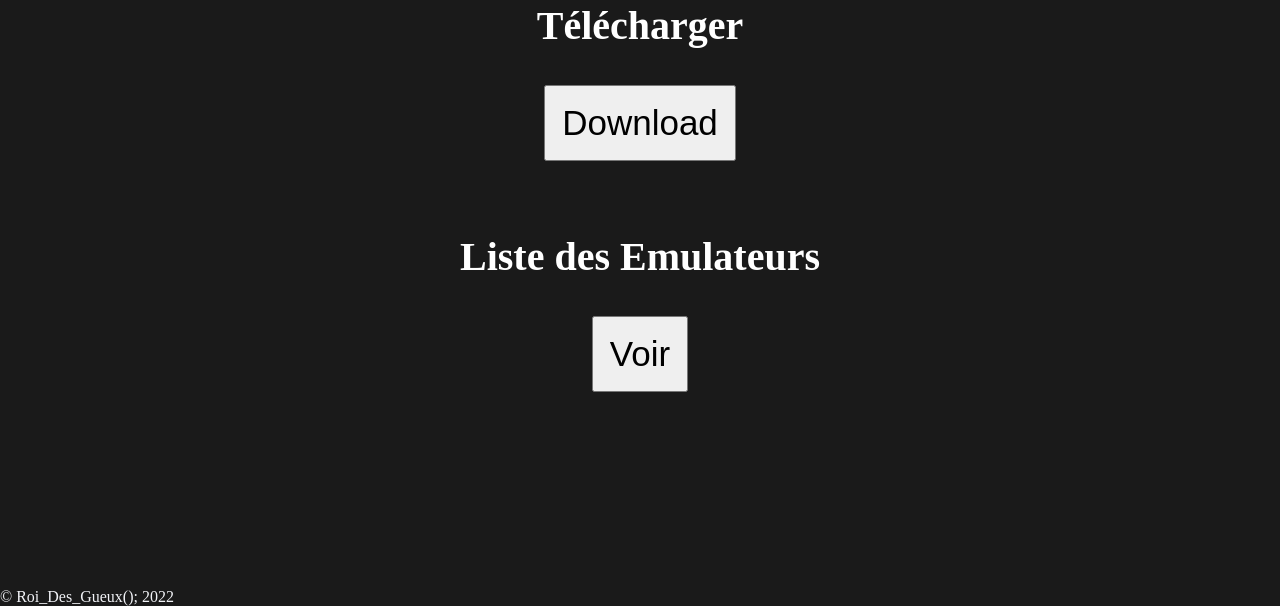
<file: liens/page 1/5.html>
<!DOCTYPE html>
<html lang="fr">
  <head>
    <meta charset="UTF-8">
    <meta http-equiv="X-UA-Compatible" content="IE=edge">
    <meta name="viewport" content="width=device-width, initial-scale=1.0">
    <link rel="icon" href= "img/background/roi.png" type="image/x-icon">

    <link href="https://stackpath.bootstrapcdn.com/font-awesome/4.7.0/css/font-awesome.min.css" rel="stylesheet">
    <title>Roi_Des_Gueux</title>

    <link rel="stylesheet" href="1.css">
    <link rel="stylesheet" href="https://cdnjs.cloudflare.com/ajax/libs/font-awesome/5.15.3/css/all.min.css" integrity="sha512-iBBXm8fW90+nuLcSKlbmrPcLa0OT92xO1BIsZ+ywDWZCvqsWgccV3gFoRBv0z+8dLJgyAHIhR35VZc2oM/gI1w==" crossorigin="anonymous" referrerpolicy="no-referrer" />

    <body>
      <header class="header">
            <nav class="nav">
              <ul class="ul1">
                <a href="#"><img src="img/nav/logo.png" alt="Logo" id="logo" width="75px"></a>
                <div class="nav-droite">
                  <li><a href="https://roidesgueux.github.io/actu/">Actualités</a></li>
                  <li><a href="https://roidesgueux.github.io/mes-chaines/">Mes chaînes</a></li>
                  <li><a href="https://roidesgueux.github.io/liens/">Jeux&Logiciels</a></li>
                  <li><a href="https://roidesgueux.github.io/anime/">Animé</a></li>
                  <li><a href="https://roidesgueux.github.io/contactez-moi/">Nous contacter</a></li>
                </div>
              </nav >
              <div class="overlay-menu-mobile" onclick="closeMenuMobile()"></div>
              <header class="header">
                
                  <nav class="header__nav">
                      <div class="header__nav__close" onclick="closeMenuMobile()">
                          <svg xmlns="http://www.w3.org/2000/svg" class="h-6 w-6" fill="none" viewBox="0 0 24 24"
                              stroke="currentColor">
                              <path stroke-linecap="round" stroke-linejoin="round" stroke-width="2" d="M6 18L18 6M6 6l12 12" />
                          </svg>
                      </div>
                      <ul class="header__nav__menu">
                          <li class="header__nav__menu__link">
                              <a class="titre-nav" href="https://roidesgueux.github.io/mes-chaines/" >Mes chaînes</a>
                              <div class="sous_titre">
                              <img src="img/nav/tiktok.png" alt="tiktok" class="img_sous_texte" width="45px">
                              <a href="https://www.tiktok.com/@roi_des_geueux" id="nnav"><h4 href="https://www.tiktok.com/@roi_des_geueux" id="nnav"> TikTok </h4></a>
                              </div>
                              <div class="sous_titre">
                              <img src="img/nav/twitch.png" alt="tiktok" class="img_sous_texte" width="45px">
                              <a href="https://www.twitch.tv/roi_des_gueux_max" id="nnav"><h4 href="https://www.twitch.tv/roi_des_gueux_max" id="nnav"> Twitch </h4></a>
                              </div>
                              <div class="sous_titre">
                              <img src="img/nav/youtube.png" alt="tiktok" class="img_sous_texte" width="45px">
                              <a href="https://www.youtube.com/@Roi_Des_Gueux " id="nnav"><h4 href="https://www.youtube.com/@Roi_Des_Gueux " id="nnav"> Youtube </h4></a>
                              </div>
                          </li>
                          <li class="header__nav__menu__link">
                              <a class="titre-nav" href="https://roidesgueux.github.io/liens/ ">Jeux&Logiciels</a>
                              <div class="sous_titre">
                                <img src="img/nav/solo.png" alt="tiktok" class="img_sous_texte" width="43px">
                                <a href="https://roidesgueux.github.io/solo/" id="nnav"> <h3 href="https://roidesgueux.github.io/solo/" id="nnav"> Jeux solo </h3></a>
                                </div>
                                <div class="sous_titre">
                                <img src="img/nav/deux.png" alt="tiktok" class="img_sous_texte" width="40px">
                                <a href="https://roidesgueux.github.io/multi/" id="nnav"><h3 href="https://roidesgueux.github.io/multi/" id="nnav"> Jeux multi </h3></a>
                                </div>
                                <div class="sous_titre">
                                   <img src="img/nav/logiciel.png" alt="tiktok" class="img_sous_texte" width="43px">
                                   <a href="https://roidesgueux.github.io/logiciel/" id="nnav"> <h3 href="https://roidesgueux.github.io/logiciel/"> Logiciels </h3></a>
                                    </div>
                          </li>
                          <li class="header__nav__menu__link">
                              <a class="titre-nav" href="https://roidesgueux.github.io/anime/ ">Animé</a>
                              <div class="sous_titre">
                                <img src="img/nav/vostfr.png" alt="tiktok" class="img_sous_texte" width="40px">
                                <a href="https://roidesgueux.github.io/vostfr/" id="nnav"><h1 href="https://roidesgueux.github.io/vostfr/" id="nnav"> Vostfr</h1></a>
                                </div>
                                <div class="sous_titre">
                                <img src="img/nav/fr.png" alt="tiktok" class="img_sous_texte" width="40px">
                                <a href="https://roidesgueux.github.io/VF/" id="nnav"><h1 href="https://roidesgueux.github.io/VF/" id="nnav"> VF</h1></a>
                                </div>
                                <div class="sous_titre">
                                    <img src="img/nav/plannig.png" alt="tiktok" class="img_sous_texte" width="40px">
                                    <a href="https://roidesgueux.github.io/planification/" id="nnav"><h1 href="https://roidesgueux.github.io/planification/"> Planning</h1></a>
                                    </div>
                          </li>
          
                      </ul>
                  </nav>
                  <div class="header__burger" onclick="openMenuMobile()">
                      <svg xmlns="http://www.w3.org/2000/svg" class="h-6 w-6" fill="none" viewBox="0 0 24 24"
                          stroke="currentColor">
                          <path stroke-linecap="round" stroke-linejoin="round" stroke-width="2" d="M4 6h16M4 12h16M4 18h16" />
                      </svg>
                  </div>
              </header>
              <script>
                function openMenuMobile() {
                    document.querySelector('.header__nav').classList.add('open');
                    document.querySelector('.overlay-menu-mobile').classList.add('open');
                }
        
                function closeMenuMobile() {
                    document.querySelector('.header__nav').classList.remove('open');
                    document.querySelector('.overlay-menu-mobile').classList.remove('open');
                }
            </script>


<div id="imagePrincipale">
    
</div>
</header>
<ul class="ul">
  <li><a href="https://roidesgueux.github.io/switch/" class="active">
     <i class="Roms Pokemon Switch"></i>
     Jeux Switch</a></li>
     <li><a href="https://roidesgueux.github.io/solo/">
      <i class="Suite Adobe 2022"></i>
      Jeux solo</a></li>
      <li><a href="https://roidesgueux.github.io/multi/">
        <i class="Suite Adobe 2022"></i>
        Jeux multi</a></li>
        <li><a href="https://roidesgueux.github.io/logiciels/">
          <i class="Suite Adobe 2022"></i>
          Les logiciels</a></li>
  <li><a href="https://roidesgueux.github.io/3ds/">
    <i class=" Tous Les jeux Mario Switch"></i>
    Jeux Nintendo 3DS</a></li>
  <li><a href="https://roidesgueux.github.io/ds/">
    <i class="Rom Pokemon DS"></i>
  Rom Pokemon DS</a></li>
  <li><a href="https://roidesgueux.github.io/emulateurs/">
    <i class="Tous Les Emulateurs"></i>
  Tous Les Emulateurs</a></li>
</ul>
  
</br>
</br></br>
</br>

<h1 class="post-title entry-title">SUPERMARIO 3D LAND</h1>

<div class="imagesPrestations"> <div id="centre">
 <div class="violet">
   <a href="https://www.emugen.net/jeux/super-mario-3d-land-3ds/"><img src="img/lien/3ds/mario3d.png" alt="écarlate" style="height:auto"></a></div>
   <div class="txt-violet">
     
       </br></br>
   </div>

   </div>
   </div>
 </div>  </div>
</div>
</br>
</br></br>
</br></br>
</br></br>



<div class="info" >
<h3 id="texte" style="text-align: left;">Détails du jeu</h3>
<p class="texte" id="textee"><strong>Nom du jeu</strong>: SUPERMARIO 3D LAND<br/>
<strong>Taille du jeu</strong>: 305 <strong>M</strong><br/>
<strong>Genre</strong>: Jeu de plates-formes<br/>
<strong>Date de sortie</strong>: 3 novembre 2011</p>
</br></br>

<h3 id="texte" style="text-align: center;">Screenshots</h3></br></br>

<div id="demo" class="carousel slide" data-ride="carousel">
  <div class="slideshow-container">
      <div class="mySlides fade">
          <img src="img/lien/5/1.png" alt="" style="width: 90%;">
          <div class="text"></div>
      </div>
      <div class="mySlides fade">
          <img src="img/lien/5/2.png" alt="" style="width: 90%;">
          <div class="text"></div>
      </div>
      <div class="mySlides fade">
          <img src="img/lien/5/3.png" alt="" style="width: 90%;">
          <div class="text"></div></div>
      </div>
      
      <a class="prev" onclick="plusSlides(-1)">&#10094</a>
      <a class="next" onclick="plusSlides(1)">&#10095</a>
  </div>

  <script>
    let slideIndex = 1;
  showSlides(slideIndex);
  
  function plusSlides(n) {
    showSlides(slideIndex += n);
  }
  
  function currentSlide(n) {
    showSlides(slideIndex = n);
  }
  
  function showSlides(n) {
    let i;
    let slides = document.getElementsByClassName("mySlides");
   
    if (n > slides.length) {slideIndex = 1}    
    if (n < 1) {slideIndex = slides.length}
    for (i = 0; i < slides.length; i++) {
      slides[i].style.display = "none";  
    }
   
    slides[slideIndex-1].style.display = "block";  
  }
  
</script>
</br></br>

<h3 id="texte" style="text-align: center;">Trailer</h3></br></br>

<iframe width="900" height="515" src="https://www.youtube.com/embed/h2EyR_DPJTQ" title="YouTube video player" frameborder="0" allow="accelerometer; autoplay; clipboard-write; encrypted-media; gyroscope; picture-in-picture; web-share" allowfullscreen></iframe><p  id="textee">Super Mario 3D Land est un jeu vidéo de plates-formes développé conjointement par Nintendo EAD Tokyo et Brownie Brown sous la direction de Koichi Hayashida et </br>publié par Nintendo pour la console portable Nintendo 3DS.</br> C'est le premier épisode de la série des Super Mario à être développé pour cette console. (wikipedia)</p>

</div><div style="text-align: center;">

<p>&nbsp;</p>
<h3 id="texte">Comment installer le jeu</h3>
<p class="texte" id="textee">1) Télécharger le jeu en utilisant un <a id="lien" href="https://voltdx.com/qbittorrent/">Torrent</a> programme ou <a id="lien" href="https://voltdx.com/free-download-manager/">Direct</a><br/>
2) Extraire le jeu à votre emplacement préféré avec <a id="lien" href="https://www.win-rar.com/download.html?&amp;L=0">WinRar</a> ou <a id="lien" href="https://voltdx.com/7-zip/">7-Zip</a><br/>
3) Attendre la fin de l’extraction<br/>
4) Pas besoin d’installer le jeu, il suffit de commencer par le LAUNCHER du jeu en tant qu’administrateur<br/>
5) Jouer !</p>
</div>
<div style="text-align: center;">
</br></br>

<div ><strong id="texte">Télécharger</strong></div></br></br>

<div>
</div>
</div>
</div><div style="text-align: center;">
<a href="https://www.emugen.net/jeux/super-mario-3d-land-3ds/" rel="nofollow" target="_blank" style="text-align: center;"> <button style="font-size: 35px;padding:16px" style="text-align: center;">Download </button></a>
</div><div style="clear: both;"></div>
</div>
</br></br>
<div style="text-align: center;">
</br></br>

<div ><strong id="texte">Liste des Emulateurs</strong></div></br></br>

<div>
</div>
</div>
</div><div style="text-align: center;">
<a href="https://roidesgueux.github.io/emulateurs/" rel="nofollow" target="_blank" style="text-align: center;"> <button style="font-size: 35px;padding:16px" style="text-align: center;"> Voir </button></a>
</div><div style="clear: both;"></div>
</div>
<div class="postauthor">
<a href="#">
</a>
</h3>
<p>
</p>
</div>
<div class="ikonz-social">
<span>
</span>
<ul class="social-ikonz" id="social-ikonzs">
<li class="facebook">
<a onclick="window.open(this.href,&quot;sharer&quot;,&quot;toolbar=0,status=0,width=626,height=436&quot;); return false;" rel="nofollow" title="salut mec XD">

</footer>
<div id="deuxiemeTrait"></div>
  <div id="copyrightEtIcons">
    <div id="copyright">
      <span></br></br></br></br></br></br></br></br></br></br>© Roi_Des_Gueux(); 2022</span>
    </div>
  </div>
</body>
</file>
<file: lien.css>
body{
  margin: 0% 0%;
  padding: 0% 0%;

}
*{

}
@import url('https://fonts.googleapis.com/css?family=Advent+Pro|Dancing+Script&display=swap');

html {
scroll-behavior: smooth;
background-color: #1a1a1a;
}


ul {
margin: 0;
padding: 0;
z-index: 4;
}
li {
list-style-type: none;

}
.h2 {
text-transform: uppercase;
text-align: center;
padding-top: 40px;
font-size: 3em;
color: white;
}
a {
text-decoration: none;
}
/* ******************* NAVBAR ******************* */
.nav {
  overflow: hidden;
  position: fixed;
  width: 100%;
  opacity: 0.9;
  background-color: #333131;  
  z-index: 7;

}
.header ul {
  list-style-type: none;
  z-index: 7;

}
.header li {
  float: left;
  z-index: 7;

}
.nav-droite li a {
  text-decoration: none;
  display: block;
  padding: 18px 40px;
  margin-bottom: 6.5%;
  color: white ;
  font-family: sans-serif;
  font-size: 160%;
  z-index: 7;


 }
#logo {
  font-weight: bold;
  float: left;
  margin-left: 2%;
  margin-top: 0.5%;
  margin-right: 2%;
  z-index: 7;

}

.ul1 li a:hover {
  background-color: #5a5a5a;
  color: #fff;
  z-index: 7;

}


.nav-droite{
padding-top: 0.8%;
z-index: 7;

}
/* ******************* NAVBAR-burger ******************* */
.header__logo img {
max-height: 50px;
z-index: 7;

}


.header__nav__menu {
padding: 0;
margin: 0;
list-style: none;
display: flex;
z-index: 7;

}

.header__nav__menu__link {
margin-right: 20px;
z-index: 7;


}
.header__nav__menu__link h1 {
color: #fff;
margin-left: 100%;
font-size: 15px;
z-index: 7;

}
.header__nav__menu__link h3 {
color: #fff;
margin-left: 41%;
font-size: 15px;
z-index: 7;

}
.header__nav__menu__link h4 {
color: #fff;
margin-left: 49%;
z-index: 7;

font-size: 15px;
}

.sous_titre{
display: block;
}

.img_sous_texte{
position: absolute;
display: flex;
left: 25%;
margin-top: -2%;
z-index: 7;

}
.img_sous_textes{
position: absolute;
display: flex;
left: 38%;
margin-top: -1%;
top: 27.2%;
z-index: 7;

}

.header__nav__menu__link:last-of-type {
margin-right: initial;
z-index: 7;

}

.titre-nav  {
color: #fff;
font-family: 'Arial';
font-weight: 850;
z-index: 7;

text-decoration: none;
position: relative;
}

.titre-nav:after {
content: '';
height: 2px;
background-color: #fff;
width: 0;
position: absolute;
bottom: -5px;
right: 0;
transition: 0.2s all ease-in-out;
z-index: 7;

}

.titre-nav:hover:after {
width: 100%;
left: 0;
z-index: 7;

}

.header__burger {
display: none;
z-index: 7;


}

.header__burger svg {
stroke: #fff;
width: 70px;
height: 70px;
float: right;
right: 35px;
top: 12px;
position: absolute;
z-index: 7;
position: fixed;

}

.header__nav__close {
display: none;
}

@media screen and (max-width: 10500px) {

.header__burger {
    display: block;
    cursor: pointer;
    z-index: 8;

}


.header__nav {
    position: fixed;
    top: 0;
    right: 0;
    width: 30%;
    height: 100vh;
    background-color: #333333;
    display: flex;
    align-items: center;
    justify-content: center;
    display: none;
    z-index: 8;

}

.header__nav.open {
    display: flex;
    animation: transformMenu 300ms ease-in-out forwards;
    z-index: 8;

}

@keyframes transformMenu {
    0% {
        transform: translateX(100%);
    }

    100% {
        transform: initial;
    }
}

.header__nav__menu {
    flex-direction: column;
    align-items: flex-start;
    padding-right: 15%;
    z-index: 7;

}

.header__nav__menu__link {
    margin-right: 0;
    z-index: 7;

    margin-bottom: 20px;
}

.header__nav__menu__link a {
    font-size: 40px;
    left: 8%;
    z-index: 7;

}

.header__nav__close {
    display: block;
    z-index: 7;

    cursor: pointer;
    
}

.header__nav__close svg {
    stroke: #fff;
    width: 22px;
    z-index: 7;

    height: 22px;
    position: absolute;
    top: 16px;
    right: 16px;
}

.overlay-menu-mobile {
    position: fixed;
    top: 0;
    left: 0;
    width: 100vw;
    height: 100vh;
    background-color: rgba(0,0,0,0.6);
    display: none;
    z-index: 7;

}

.overlay-menu-mobile.open {
    display: block;z-index: 7;

}

}
.ul{

  width: 250px;
  background-color: #999999;
  position: absolute;
  font-size: 1em;
  text-align: center;
  margin-top: 4%;
  z-index: 1;

}
.ul a{
  display: block;
  color: #1f1f1f;
  padding: 48px 60px;
  text-decoration: none;
  z-index: 1;
  text-transform: uppercase;
  font-family: 'Gill Sans', 'Gill Sans MT', Calibri, 'Trebuchet MS', sans-serif;

}
.ul li a:hover {
  background-color: rgba(245, 22, 22, 0.7);
  color: #fff;
}

  .icon {
    margin-right: 10px;
  }


/* **************** IMAGE PRINCIPALE ************* display: block;
  
    */
#imagePrincipale {
  padding-top: 260px;
  background: url(img/background/arriere1.png) no-repeat 60% 60%;
  background-size: cover;
  height: 199px;
}

#premierTrait {
  height: 1px;
  width: 25%;
  margin: -3px auto;
  background-color: #191b21;
  box-shadow: 1px 3px 2px #191b21;
}
.h3 {
  text-align: center;
  color:antiquewhite;
  font-size: 3.2em;
  text-shadow: 1px 3px 2px black;
  
}

/* **************** TOURISME ********************** */


/* ******************* FOOTER ******************** */
p{
    color: #f1f2f6;
}
h5{
  font-style: italic;
  text-align: center;
  font-family: Arial, Helvetica, sans-serif;
}
#presentation {
  background-color: #f1f2f6;
  padding: 20px 0px 150px 0;
 
}
#texteIntro {
  padding: 70px 15%;
  font-size: 1em;
  font-style: oblique;
  font-family: 'Arial', cursive;
}
#prestations {
  display: flex;
  flex-wrap: wrap;
  justify-content: space-between;
  padding: 30px 20%;  
}
.imagesPrestations h4 {
  font-family: 'Souvenir', cursive;
  text-align: center;
  font-size: 1.4em;
  margin: 18px;
  font-weight: 300;
}
.imagesPrestations img {
  border-radius: 10px;
  box-shadow: 1px 1px 5px 5px rgba(245, 22, 22, 0.7);
  height: 245px;
  width: 535px;
}
.imagesPrestations img:hover {
  opacity: 0.5;
  transform: scale(1.05);
  transition: 0.6s ease-in-out;
}
.ecarlate{
 display: flex;
 margin-top: 40px;

}


.txt-ecarlate{
    text-transform: uppercase;
    display: flex;
    height: 195px;
    width: 300px;
    margin: 55px  21px 0;
    color: rgba(238, 238, 238, 0.945);
    font-size: 1.6em;
    font-family:Arial, Helvetica, sans-serif;
  
}
.violet{
  margin-left: 840px;
  margin-top: -40px;
  display: flex;
}
.txt-violet{
bottom: -13em;
margin-left: 480px;
position: absolute;
    text-transform: uppercase;
    font-size: 10px;
    height: 120px;
    width: 350px;
    color: rgba(238, 238, 238, 0.945);
    font-size: 1.6em;
}
.txt-violets{
  bottom: -34em;
  margin-left: 480px;
  position: absolute;
      text-transform: uppercase;
      font-size: 10px;
      height: 120px;
      width: 350px;
      color: rgba(238, 238, 238, 0.945);
      font-size: 1.6em;
  }
span{
  color: #f1f2f6;
}
.ryujinx{
  margin-left: -29px;
 display: flex;
 margin-top: 40px;

}
.txt-ryujinx{
  margin-left: 120px;
  margin-top: 140px;
    text-transform: uppercase;
    text-align: center;
    font-size: 10px;
    display: flex;
    height: 195px;
    width: 350px;
    background-color: #c2b8ba;
    margin: 27px -680px 0 0;
    box-shadow: 4px 4px 0 1px rgba(0,0,0,0.7);
    font-size: 1.32em;

}
.photoshop{
  margin-left: 690px;
  margin-top: 110px;
  display: flex;
}
.txt-photoshop{
  margin-left: 190px;
  margin-top: 205px;
    text-transform: uppercase;
    text-align: center;
    font-size: 10px;
    display: flex;
    height: 195px;
    width: 350px;
    background-color: #c2b8ba;
    margin: 17px -120px 0 0;
    box-shadow: -4px 4px 0 1px rgba(0,0,0,0.7);
    font-size: 1.32em;

}


h2 {
  text-transform: uppercase;
  text-align: center;
  padding-top: 40px;
  font-size: 5em;
  color: white;
  }
  a {
  text-decoration: none;
  color: black;
  }

  /********************************/
  .wp-pagenavi{
    top: 6%;
    text-align: center;   
    position: relative;
    right: 8%;
  }
  
  .wp-pagenavi a{
    color: #ffffff;
    font-size: 1.5em;
    margin-bottom: 6.5%;
    font-family: sans-serif;
    text-decoration: none;
    padding: 8px 30px;
    font-size: 160%;
  }
  .current {
    background-color: rgb(51, 49, 49);
    opacity: 80%;

  }
  .wp-pagenavi span{
    color: #ffffff;
    font-size: 1.5em;
    margin-bottom: 6.5%;
    font-family: sans-serif;
    text-decoration: none;
    padding: 8px 30px;
    font-size: 160%;
  }
  .wp-pagenavi a:hover {
    background-color: rgba(245, 22, 22, 0.7);
    color: #fff;
  }
  .current span:hover {
    background-color: rgba(245, 22, 22, 0.7);
    color: #fff;
  }
    .icon {
      margin-right: 10px;
    }

.recherche{
  z-index: 10;
  text-align: center;
}
</file>
<file: liens/1.css>
body{
  margin: 0% 0%;
  padding: 0% 0%;
}
@import url('https://fonts.googleapis.com/css?family=Advent+Pro|Dancing+Script&display=swap');

html {
scroll-behavior: smooth;
}


ul {
margin: 0;
padding: 0;
z-index: 4;
}
li {
list-style-type: none;

}
.h2 {
text-transform: uppercase;
text-align: center;
padding-top: 40px;
font-size: 3em;
}
a {
text-decoration: none;
}
/* ******************* NAVBAR ******************* */
.nav {
  overflow: hidden;
  position: fixed;
  width: 100%;
  opacity: 0.9;
  background-color: #333131;  
  z-index: 7;

}
.header ul {
  list-style-type: none;
  z-index: 7;

}
.header li {
  float: left;
  z-index: 7;

}
.nav-droite li a {
  text-decoration: none;
  display: block;
  padding: 18px 40px;
  margin-bottom: 6.5%;
  color: white ;
  font-family: sans-serif;
  font-size: 160%;
  z-index: 7;


 }
#logo {
  font-weight: bold;
  float: left;
  margin-left: 2%;
  margin-top: 0.5%;
  margin-right: 2%;
  z-index: 7;

}

.ul1 li a:hover {
  background-color: #5a5a5a;
  color: #fff;
  z-index: 7;

}


.nav-droite{
padding-top: 0.8%;
z-index: 7;

}
/* ******************* NAVBAR-burger ******************* */
.header__logo img {
max-height: 50px;
z-index: 7;

}


.header__nav__menu {
padding: 0;
margin: 0;
list-style: none;
display: flex;
z-index: 7;

}

.header__nav__menu__link {
margin-right: 20px;
z-index: 7;


}
.header__nav__menu__link h1 {
color: #fff;
margin-left: 100%;
font-size: 15px;
z-index: 7;

}
.header__nav__menu__link h3 {
color: #fff;
margin-left: 41%;
font-size: 15px;
z-index: 7;

}
.header__nav__menu__link h4 {
color: #fff;
margin-left: 49%;
z-index: 7;

font-size: 15px;
}

.sous_titre{
display: block;
}

.img_sous_texte{
position: absolute;
display: flex;
left: 25%;
margin-top: -2%;
z-index: 7;

}
.img_sous_textes{
position: absolute;
display: flex;
left: 38%;
margin-top: -1%;
top: 27.2%;
z-index: 7;

}

.header__nav__menu__link:last-of-type {
margin-right: initial;
z-index: 7;

}

.titre-nav  {
color: #fff;
font-family: 'Arial';
font-weight: 850;
z-index: 7;

text-decoration: none;
position: relative;
}

.titre-nav:after {
content: '';
height: 2px;
background-color: #fff;
width: 0;
position: absolute;
bottom: -5px;
right: 0;
transition: 0.2s all ease-in-out;
z-index: 7;

}

.titre-nav:hover:after {
width: 100%;
left: 0;
z-index: 7;

}

.header__burger {
display: none;
z-index: 7;


}

.header__burger svg {
stroke: #fff;
width: 70px;
height: 70px;
float: right;
right: 35px;
top: 12px;
position: absolute;
z-index: 7;
position: fixed;

}

.header__nav__close {
display: none;
}

@media screen and (max-width: 10500px) {

.header__burger {
    display: block;
    cursor: pointer;
    z-index: 8;

}


.header__nav {
    position: fixed;
    top: 0;
    right: 0;
    width: 30%;
    height: 100vh;
    background-color: #333333;
    display: flex;
    align-items: center;
    justify-content: center;
    display: none;
    z-index: 8;

}

.header__nav.open {
    display: flex;
    animation: transformMenu 300ms ease-in-out forwards;
    z-index: 8;

}

@keyframes transformMenu {
    0% {
        transform: translateX(100%);
    }

    100% {
        transform: initial;
    }
}

.header__nav__menu {
    flex-direction: column;
    align-items: flex-start;
    padding-right: 15%;
    z-index: 7;

}

.header__nav__menu__link {
    margin-right: 0;
    z-index: 7;

    margin-bottom: 20px;
}

.header__nav__menu__link a {
    font-size: 40px;
    left: 8%;
    z-index: 7;

}

.header__nav__close {
    display: block;
    z-index: 7;

    cursor: pointer;
    
}

.header__nav__close svg {
    stroke: #fff;
    width: 22px;
    z-index: 7;

    height: 22px;
    position: absolute;
    top: 16px;
    right: 16px;
}

.overlay-menu-mobile {
    position: fixed;
    top: 0;
    left: 0;
    width: 100vw;
    height: 100vh;
    background-color: rgba(0,0,0,0.6);
    display: none;
    z-index: 7;

}

.overlay-menu-mobile.open {
    display: block;z-index: 7;

}

}
.ul{

  width: 300px;
  background-color: #f1f1f1;
  position: absolute;
  font-size: 1.5em;
  text-align: center;
  margin-top: 4%;
  z-index: 1;

}
.ul a{
  display: block;
  color: #191b21;
  padding: 48px 60px;
  text-decoration: none;
  z-index: 1;
  text-transform: uppercase;
  font-family: 'Gill Sans', 'Gill Sans MT', Calibri, 'Trebuchet MS', sans-serif;

}
.ul li a:hover {
  background-color: #fad390;
  color: #fff;
}

  .icon {
    margin-right: 10px;
  }


/* **************** IMAGE PRINCIPALE ************* display: block;
  
    */
#imagePrincipale {
  padding-top: 260px;
  background: url(img/background/arriere.png) no-repeat 60% 60%;
  background-size: cover;
  height: 799px;
}

#premierTrait {
  height: 1px;
  width: 25%;
  margin: -3px auto;
  background-color: #191b21;
  box-shadow: 1px 3px 2px #191b21;
}
.h3 {
  text-align: center;
  color:antiquewhite;
  font-size: 3.2em;
  text-shadow: 1px 3px 2px black;
  
}

/* **************** TOURISME ********************** */


/* ******************* FOOTER ******************** */
p{
    color: #f1f2f6;
}
h5{
  font-style: italic;
  text-align: center;
  font-size: medium;
  font-family: Arial, Helvetica, sans-serif;
}
#presentation {
  background-color: #f1f2f6;
  padding: 20px 0px 150px 0;
 
}
#texteIntro {
  padding: 70px 15%;
  font-size: 1em;
  font-style: oblique;
  font-family: 'Arial', cursive;
}
#prestations {
  display: flex;
  flex-wrap: wrap;
  justify-content: space-between;
  padding: 30px 20%;  
}
.imagesPrestations h5 {
  text-align: center;
  font-size: 1.4em;
  margin: 18px;
  font-weight: 300;
}
.imagesPrestations img {
  border-radius: 10px;
  box-shadow: 5px 5px 3px 1px rgb(0 0 0 / 70%);
  height: 345px;
  width: 635px;
  display: flex;
}
.imagesPrestations img:hover {
  opacity: 0.5;
  transform: scale(1.05);
  transition: 0.6s ease-in-out;
}

.ecarlate{
  margin-left: -10px;
 display: flex;
 margin-top: 30px;
}
h6 {
  font-family: 'Dancing Script', cursive;
  color: #ffa576;
  font-size: 6em;
  margin-left: 1%;
  margin-top: 100px;
  text-shadow: 1px 3px 2px rgb(0, 0, 0);
  z-index: 3;
}
#titre{
    font-family: 'Dancing Script', cursive;
    text-align: center;
    color: #d2233f;
    font-size: 6em;
    text-shadow: 1px 3px 2px rgb(0 0 0);
    margin-top: -15px;
  }


.violet{
  margin-left: 340px;
  margin-top: 10px;
  display: flex;
}
.txt-violet {
  margin-left: 1000px;
  margin-top: -220px;
  text-transform: none;
  text-align: center;
  font-size: 1.3em;
  display: flex;
  height: 5px;
  margin: 30px -820px 2 0;
}
.txt-violet a {
  color: #d2233f;

}

.violets{
  margin-left: 340px;
  margin-top: 10px;
  display: flex;
}
.txt-violets {
  margin-left: 1000px;
  margin-top: -220px;
  text-transform: none;
  text-align: center;
  font-size: 1.3em;
  display: flex;
  height: 5px;
  margin: 30px -820px 2 0;
}
.txt-violets a {
  color: #554b4b;
}
#texte {
  padding: 0px;
  transition: transform .2s;
  width: 400px;
  height: 0px;
  margin: -1 auto;
  margin-left: 70px;
  text-shadow: 1px 3px 2px rgb(0 0 0);
  margin-top: -38px;
}
#texte:hover {
	
 
  transform: scale(1.1);
}
#textes {
  padding: 0px;
  transition: transform .2s;
  width: 400px;
  height: 0px;
  margin: -1 auto;
  margin-left: 150px;
  text-shadow: 1px 3px 2px rgb(0 0 0);
  margin-top: -38px;
}
#textes:hover {
	
 
  transform: scale(1.1);
}
</file>
<file: liens/2.css>
body{
  margin: 0% 0%;
  padding: 0% 0%;
}
@import url('https://fonts.googleapis.com/css?family=Advent+Pro|Dancing+Script&display=swap');

html {
scroll-behavior: smooth;
}


ul {
margin: 0;
padding: 0;
z-index: 4;
}
li {
list-style-type: none;

}
.h2 {
text-transform: uppercase;
text-align: center;
padding-top: 40px;
font-size: 3em;
}
a {
text-decoration: none;
}
/* ******************* NAVBAR ******************* */
.nav {
  overflow: hidden;
  position: fixed;
  width: 100%;
  opacity: 0.9;
  background-color: #333131;  
  z-index: 7;

}
.header ul {
  list-style-type: none;
  z-index: 7;

}
.header li {
  float: left;
  z-index: 7;

}
.nav-droite li a {
  text-decoration: none;
  display: block;
  padding: 18px 40px;
  margin-bottom: 6.5%;
  color: white ;
  font-family: sans-serif;
  font-size: 160%;
  z-index: 7;


 }
#logo {
  font-weight: bold;
  float: left;
  margin-left: 2%;
  margin-top: 0.5%;
  margin-right: 2%;
  z-index: 7;

}

.ul1 li a:hover {
  background-color: #5a5a5a;
  color: #fff;
  z-index: 7;

}


.nav-droite{
padding-top: 0.8%;
z-index: 7;

}
/* ******************* NAVBAR-burger ******************* */
.header__logo img {
max-height: 50px;
z-index: 7;

}


.header__nav__menu {
padding: 0;
margin: 0;
list-style: none;
display: flex;
z-index: 7;

}

.header__nav__menu__link {
margin-right: 20px;
z-index: 7;


}
.header__nav__menu__link h1 {
color: #fff;
margin-left: 100%;
font-size: 15px;
z-index: 7;

}
.header__nav__menu__link h3 {
color: #fff;
margin-left: 41%;
font-size: 15px;
z-index: 7;

}
.header__nav__menu__link h4 {
color: #fff;
margin-left: 49%;
z-index: 7;

font-size: 15px;
}

.sous_titre{
display: block;
}

.img_sous_texte{
position: absolute;
display: flex;
left: 25%;
margin-top: -2%;
z-index: 7;

}
.img_sous_textes{
position: absolute;
display: flex;
left: 38%;
margin-top: -1%;
top: 27.2%;
z-index: 7;

}

.header__nav__menu__link:last-of-type {
margin-right: initial;
z-index: 7;

}

.titre-nav  {
color: #fff;
font-family: 'Arial';
font-weight: 850;
z-index: 7;

text-decoration: none;
position: relative;
}

.titre-nav:after {
content: '';
height: 2px;
background-color: #fff;
width: 0;
position: absolute;
bottom: -5px;
right: 0;
transition: 0.2s all ease-in-out;
z-index: 7;

}

.titre-nav:hover:after {
width: 100%;
left: 0;
z-index: 7;

}

.header__burger {
display: none;
z-index: 7;


}

.header__burger svg {
stroke: #fff;
width: 70px;
height: 70px;
float: right;
right: 35px;
top: 12px;
position: absolute;
z-index: 7;
position: fixed;

}

.header__nav__close {
display: none;
}

@media screen and (max-width: 10500px) {

.header__burger {
    display: block;
    cursor: pointer;
    z-index: 8;

}


.header__nav {
    position: fixed;
    top: 0;
    right: 0;
    width: 30%;
    height: 100vh;
    background-color: #333333;
    display: flex;
    align-items: center;
    justify-content: center;
    display: none;
    z-index: 8;

}

.header__nav.open {
    display: flex;
    animation: transformMenu 300ms ease-in-out forwards;
    z-index: 8;

}

@keyframes transformMenu {
    0% {
        transform: translateX(100%);
    }

    100% {
        transform: initial;
    }
}

.header__nav__menu {
    flex-direction: column;
    align-items: flex-start;
    padding-right: 15%;
    z-index: 7;

}

.header__nav__menu__link {
    margin-right: 0;
    z-index: 7;

    margin-bottom: 20px;
}

.header__nav__menu__link a {
    font-size: 40px;
    left: 8%;
    z-index: 7;

}

.header__nav__close {
    display: block;
    z-index: 7;

    cursor: pointer;
    
}

.header__nav__close svg {
    stroke: #fff;
    width: 22px;
    z-index: 7;

    height: 22px;
    position: absolute;
    top: 16px;
    right: 16px;
}

.overlay-menu-mobile {
    position: fixed;
    top: 0;
    left: 0;
    width: 100vw;
    height: 100vh;
    background-color: rgba(0,0,0,0.6);
    display: none;
    z-index: 7;

}

.overlay-menu-mobile.open {
    display: block;z-index: 7;

}

}
.ul{

  width: 300px;
  background-color: #f1f1f1;
  position: absolute;
  font-size: 1.5em;
  text-align: center;
  margin-top: 4%;
  z-index: 1;

}
.ul a{
  display: block;
  color: #191b21;
  padding: 48px 60px;
  text-decoration: none;
  z-index: 1;
  text-transform: uppercase;
  font-family: 'Gill Sans', 'Gill Sans MT', Calibri, 'Trebuchet MS', sans-serif;

}
.ul li a:hover {
  background-color: #fad390;
  color: #fff;
}

  .icon {
    margin-right: 10px;
  }


/* **************** IMAGE PRINCIPALE ************* display: block;
  
    */
#imagePrincipale {
  padding-top: 260px;
  background: url(img/background/arriere.png) no-repeat 60% 60%;
  background-size: cover;
  height: 799px;
}

#premierTrait {
  height: 1px;
  width: 25%;
  margin: -3px auto;
  background-color: #191b21;
  box-shadow: 1px 3px 2px #191b21;
}
.h3 {
  text-align: center;
  color:antiquewhite;
  font-size: 3.2em;
  text-shadow: 1px 3px 2px black;
  
}

/* **************** TOURISME ********************** */


/* ******************* FOOTER ******************** */
p{
    color: #f1f2f6;
}
h5{
  font-style: italic;
  text-align: center;
  font-size: medium;
  font-family: Arial, Helvetica, sans-serif;
}
#presentation {
  background-color: #f1f2f6;
  padding: 20px 0px 150px 0;
 
}
#texteIntro {
  padding: 70px 15%;
  font-size: 1em;
  font-style: oblique;
  font-family: 'Arial', cursive;
}
#prestations {
  display: flex;
  flex-wrap: wrap;
  justify-content: space-between;
  padding: 30px 20%;  
}
.imagesPrestations h5 {
  text-align: center;
  font-size: 1.4em;
  margin: 18px;
  font-weight: 300;
}
.imagesPrestations img {
  border-radius: 10px;
  box-shadow: 5px 5px 3px 1px rgb(0 0 0 / 70%);
  height: 345px;
  width: 635px;
  display: flex;
}
.imagesPrestations img:hover {
  opacity: 0.5;
  transform: scale(1.05);
  transition: 0.6s ease-in-out;
}

.ecarlate{
  margin-left: -10px;
 display: flex;
 margin-top: 30px;
}
h6 {
  font-family: 'Dancing Script', cursive;
  color: #ffa576;
  font-size: 6em;
  margin-left: 1%;
  margin-top: 100px;
  text-shadow: 1px 3px 2px rgb(0, 0, 0);
  z-index: 3;
}
#titre{
    font-family: 'Dancing Script', cursive;
    text-align: center;
    color: #025b96;
    font-size: 6em;
    text-shadow: 1px 3px 2px rgb(0 0 0);
    margin-top: -15px;
  }


.violet{
  margin-left: 340px;
  margin-top: 10px;
  display: flex;
}
.txt-violet {
  margin-left: 1000px;
  margin-top: -220px;
  text-transform: none;
  text-align: center;
  font-size: 1.3em;
  display: flex;
  height: 5px;
  margin: 30px -820px 2 0;
}
.txt-violet a {
  color: #025b96;

}

.violets{
  margin-left: 340px;
  margin-top: 10px;
  display: flex;
}
.txt-violets {
  margin-left: 1000px;
  margin-top: -220px;
  text-transform: none;
  text-align: center;
  font-size: 1.3em;
  display: flex;
  height: 5px;
  margin: 30px -820px 2 0;
}
.txt-violets a {
  color: #554b4b;
}
#texte {
  padding: 0px;
  transition: transform .2s;
  width: 400px;
  height: 0px;
  margin: -1 auto;
  margin-left: 70px;
  text-shadow: 1px 3px 2px rgb(0 0 0);
  margin-top: -38px;
}
#texte:hover {
	
 
  transform: scale(1.1);
}
#textes {
  padding: 0px;
  transition: transform .2s;
  width: 400px;
  height: 0px;
  margin: -1 auto;
  margin-left: 150px;
  text-shadow: 1px 3px 2px rgb(0 0 0);
  margin-top: -38px;
}
#textes:hover {
	
 
  transform: scale(1.1);
}
</file>
<file: liens/3.css>
body{
  margin: 0% 0%;
  padding: 0% 0%;
}
@import url('https://fonts.googleapis.com/css?family=Advent+Pro|Dancing+Script&display=swap');

html {
scroll-behavior: smooth;
}


ul {
margin: 0;
padding: 0;
z-index: 4;
}
li {
list-style-type: none;

}
.h2 {
text-transform: uppercase;
text-align: center;
padding-top: 40px;
font-size: 3em;
}
a {
text-decoration: none;
}
/* ******************* NAVBAR ******************* */
.nav {
  overflow: hidden;
  position: fixed;
  width: 100%;
  opacity: 0.9;
  background-color: #333131;  
  z-index: 7;

}
.header ul {
  list-style-type: none;
  z-index: 7;

}
.header li {
  float: left;
  z-index: 7;

}
.nav-droite li a {
  text-decoration: none;
  display: block;
  padding: 18px 40px;
  margin-bottom: 6.5%;
  color: white ;
  font-family: sans-serif;
  font-size: 160%;
  z-index: 7;


 }
#logo {
  font-weight: bold;
  float: left;
  margin-left: 2%;
  margin-top: 0.5%;
  margin-right: 2%;
  z-index: 7;

}

.ul1 li a:hover {
  background-color: #5a5a5a;
  color: #fff;
  z-index: 7;

}


.nav-droite{
padding-top: 0.8%;
z-index: 7;

}
/* ******************* NAVBAR-burger ******************* */
.header__logo img {
max-height: 50px;
z-index: 7;

}


.header__nav__menu {
padding: 0;
margin: 0;
list-style: none;
display: flex;
z-index: 7;

}

.header__nav__menu__link {
margin-right: 20px;
z-index: 7;


}
.header__nav__menu__link h1 {
color: #fff;
margin-left: 100%;
font-size: 15px;
z-index: 7;

}
.header__nav__menu__link h3 {
color: #fff;
margin-left: 41%;
font-size: 15px;
z-index: 7;

}
.header__nav__menu__link h4 {
color: #fff;
margin-left: 49%;
z-index: 7;

font-size: 15px;
}

.sous_titre{
display: block;
}

.img_sous_texte{
position: absolute;
display: flex;
left: 25%;
margin-top: -2%;
z-index: 7;

}
.img_sous_textes{
position: absolute;
display: flex;
left: 38%;
margin-top: -1%;
top: 27.2%;
z-index: 7;

}

.header__nav__menu__link:last-of-type {
margin-right: initial;
z-index: 7;

}

.titre-nav  {
color: #fff;
font-family: 'Arial';
font-weight: 850;
z-index: 7;

text-decoration: none;
position: relative;
}

.titre-nav:after {
content: '';
height: 2px;
background-color: #fff;
width: 0;
position: absolute;
bottom: -5px;
right: 0;
transition: 0.2s all ease-in-out;
z-index: 7;

}

.titre-nav:hover:after {
width: 100%;
left: 0;
z-index: 7;

}

.header__burger {
display: none;
z-index: 7;


}

.header__burger svg {
stroke: #fff;
width: 70px;
height: 70px;
float: right;
right: 35px;
top: 12px;
position: absolute;
z-index: 7;
position: fixed;

}

.header__nav__close {
display: none;
}

@media screen and (max-width: 10500px) {

.header__burger {
    display: block;
    cursor: pointer;
    z-index: 8;

}


.header__nav {
    position: fixed;
    top: 0;
    right: 0;
    width: 30%;
    height: 100vh;
    background-color: #333333;
    display: flex;
    align-items: center;
    justify-content: center;
    display: none;
    z-index: 8;

}

.header__nav.open {
    display: flex;
    animation: transformMenu 300ms ease-in-out forwards;
    z-index: 8;

}

@keyframes transformMenu {
    0% {
        transform: translateX(100%);
    }

    100% {
        transform: initial;
    }
}

.header__nav__menu {
    flex-direction: column;
    align-items: flex-start;
    padding-right: 15%;
    z-index: 7;

}

.header__nav__menu__link {
    margin-right: 0;
    z-index: 7;

    margin-bottom: 20px;
}

.header__nav__menu__link a {
    font-size: 40px;
    left: 8%;
    z-index: 7;

}

.header__nav__close {
    display: block;
    z-index: 7;

    cursor: pointer;
    
}

.header__nav__close svg {
    stroke: #fff;
    width: 22px;
    z-index: 7;

    height: 22px;
    position: absolute;
    top: 16px;
    right: 16px;
}

.overlay-menu-mobile {
    position: fixed;
    top: 0;
    left: 0;
    width: 100vw;
    height: 100vh;
    background-color: rgba(0,0,0,0.6);
    display: none;
    z-index: 7;

}

.overlay-menu-mobile.open {
    display: block;z-index: 7;

}

}
.ul{

  width: 300px;
  background-color: #f1f1f1;
  position: absolute;
  font-size: 1.5em;
  text-align: center;
  margin-top: 4%;
  z-index: 1;

}
.ul a{
  display: block;
  color: #191b21;
  padding: 48px 60px;
  text-decoration: none;
  z-index: 1;
  text-transform: uppercase;
  font-family: 'Gill Sans', 'Gill Sans MT', Calibri, 'Trebuchet MS', sans-serif;

}
.ul li a:hover {
  background-color: #fad390;
  color: #fff;
}

  .icon {
    margin-right: 10px;
  }



/* **************** IMAGE PRINCIPALE ************* display: block;
  
    */
#imagePrincipale {
  padding-top: 260px;
  background: url(img/background/arriere.png) no-repeat 60% 60%;
  background-size: cover;
  height: 799px;
}

#premierTrait {
  height: 1px;
  width: 25%;
  margin: -3px auto;
  background-color: #191b21;
  box-shadow: 1px 3px 2px #191b21;
}
.h3 {
  text-align: center;
  color:antiquewhite;
  font-size: 3.2em;
  text-shadow: 1px 3px 2px black;
  
}

/* **************** TOURISME ********************** */


/* ******************* FOOTER ******************** */
p{
    color: #f1f2f6;
}
h5{
  font-style: italic;
  text-align: center;
  font-size: medium;
  font-family: Arial, Helvetica, sans-serif;
}
#presentation {
  background-color: #f1f2f6;
  padding: 20px 0px 150px 0;
 
}
#texteIntro {
  padding: 70px 15%;
  font-size: 1em;
  font-style: oblique;
  font-family: 'Arial', cursive;
}
#prestations {
  display: flex;
  flex-wrap: wrap;
  justify-content: space-between;
  padding: 30px 20%;  
}
.imagesPrestations h5 {
  text-align: center;
  font-size: 1.4em;
  margin: 18px;
  font-weight: 300;
}
.imagesPrestations img {
  border-radius: 10px;
  box-shadow: 5px 5px 3px 1px rgb(0 0 0 / 70%);
  height: 345px;
  width: 635px;
  display: flex;
}
.imagesPrestations img:hover {
  opacity: 0.5;
  transform: scale(1.05);
  transition: 0.6s ease-in-out;
}

.ecarlate{
  margin-left: -10px;
 display: flex;
 margin-top: 30px;
}
h6 {
  font-family: 'Dancing Script', cursive;
  color: #ffa576;
  font-size: 6em;
  margin-left: 1%;
  margin-top: 100px;
  text-shadow: 1px 3px 2px rgb(0, 0, 0);
  z-index: 3;
}
#titre{
    font-family: 'Dancing Script', cursive;
    text-align: center;
    color: #eef2f5;
    font-size: 6em;
    text-shadow: 1px 3px 2px rgb(0 0 0);
    margin-top: -15px;
  }


.violet{
  margin-left: 340px;
  margin-top: 10px;
  display: flex;
}
.txt-violet {
  margin-left: 1000px;
  margin-top: -220px;
  text-transform: none;
  text-align: center;
  font-size: 1.3em;
  display: flex;
  height: 5px;
  margin: 30px -820px 2 0;
}
.txt-violet a {
  color: #eef2f5;

}

.violets{
  margin-left: 340px;
  margin-top: 10px;
  display: flex;
}
.txt-violets {
  margin-left: 1000px;
  margin-top: -220px;
  text-transform: none;
  text-align: center;
  font-size: 1.3em;
  display: flex;
  height: 5px;
  margin: 30px -820px 2 0;
}
.txt-violets a {
  color: #554b4b;
}
#texte {
  padding: 0px;
  transition: transform .2s;
  width: 400px;
  height: 0px;
  margin: -1 auto;
  margin-left: 70px;
  text-shadow: 1px 3px 2px rgb(0 0 0);
  margin-top: -38px;
}
#texte:hover {
	
 
  transform: scale(1.1);
}
#textes {
  padding: 0px;
  transition: transform .2s;
  width: 400px;
  height: 0px;
  margin: -1 auto;
  margin-left: 150px;
  text-shadow: 1px 3px 2px rgb(0 0 0);
  margin-top: -38px;
}
#textes:hover {
	
 
  transform: scale(1.1);
}
</file>
<file: liens/4.css>
body{
  margin: 0% 0%;
  padding: 0% 0%;
}
@import url('https://fonts.googleapis.com/css?family=Advent+Pro|Dancing+Script&display=swap');

html {
scroll-behavior: smooth;
}


ul {
margin: 0;
padding: 0;
z-index: 4;
}
li {
list-style-type: none;

}
.h2 {
text-transform: uppercase;
text-align: center;
padding-top: 40px;
font-size: 3em;
}
a {
text-decoration: none;
}
/* ******************* NAVBAR ******************* */
.nav {
  overflow: hidden;
  position: fixed;
  width: 100%;
  opacity: 0.9;
  background-color: #333131;  
  z-index: 7;

}
.header ul {
  list-style-type: none;
  z-index: 7;

}
.header li {
  float: left;
  z-index: 7;

}
.nav-droite li a {
  text-decoration: none;
  display: block;
  padding: 18px 40px;
  margin-bottom: 6.5%;
  color: white ;
  font-family: sans-serif;
  font-size: 160%;
  z-index: 7;


 }
#logo {
  font-weight: bold;
  float: left;
  margin-left: 2%;
  margin-top: 0.5%;
  margin-right: 2%;
  z-index: 7;

}

.ul1 li a:hover {
  background-color: #5a5a5a;
  color: #fff;
  z-index: 7;

}


.nav-droite{
padding-top: 0.8%;
z-index: 7;

}
/* ******************* NAVBAR-burger ******************* */
.header__logo img {
max-height: 50px;
z-index: 7;

}


.header__nav__menu {
padding: 0;
margin: 0;
list-style: none;
display: flex;
z-index: 7;

}

.header__nav__menu__link {
margin-right: 20px;
z-index: 7;


}
.header__nav__menu__link h1 {
color: #fff;
margin-left: 100%;
font-size: 15px;
z-index: 7;

}
.header__nav__menu__link h3 {
color: #fff;
margin-left: 41%;
font-size: 15px;
z-index: 7;

}
.header__nav__menu__link h4 {
color: #fff;
margin-left: 49%;
z-index: 7;

font-size: 15px;
}

.sous_titre{
display: block;
}

.img_sous_texte{
position: absolute;
display: flex;
left: 25%;
margin-top: -2%;
z-index: 7;

}
.img_sous_textes{
position: absolute;
display: flex;
left: 38%;
margin-top: -1%;
top: 27.2%;
z-index: 7;

}

.header__nav__menu__link:last-of-type {
margin-right: initial;
z-index: 7;

}

.titre-nav  {
color: #fff;
font-family: 'Arial';
font-weight: 850;
z-index: 7;

text-decoration: none;
position: relative;
}

.titre-nav:after {
content: '';
height: 2px;
background-color: #fff;
width: 0;
position: absolute;
bottom: -5px;
right: 0;
transition: 0.2s all ease-in-out;
z-index: 7;

}

.titre-nav:hover:after {
width: 100%;
left: 0;
z-index: 7;

}

.header__burger {
display: none;
z-index: 7;


}

.header__burger svg {
stroke: #fff;
width: 70px;
height: 70px;
float: right;
right: 35px;
top: 12px;
position: absolute;
z-index: 7;
position: fixed;

}

.header__nav__close {
display: none;
}

@media screen and (max-width: 10500px) {

.header__burger {
    display: block;
    cursor: pointer;
    z-index: 8;

}


.header__nav {
    position: fixed;
    top: 0;
    right: 0;
    width: 30%;
    height: 100vh;
    background-color: #333333;
    display: flex;
    align-items: center;
    justify-content: center;
    display: none;
    z-index: 8;

}

.header__nav.open {
    display: flex;
    animation: transformMenu 300ms ease-in-out forwards;
    z-index: 8;

}

@keyframes transformMenu {
    0% {
        transform: translateX(100%);
    }

    100% {
        transform: initial;
    }
}

.header__nav__menu {
    flex-direction: column;
    align-items: flex-start;
    padding-right: 15%;
    z-index: 7;

}

.header__nav__menu__link {
    margin-right: 0;
    z-index: 7;

    margin-bottom: 20px;
}

.header__nav__menu__link a {
    font-size: 40px;
    left: 8%;
    z-index: 7;

}

.header__nav__close {
    display: block;
    z-index: 7;

    cursor: pointer;
    
}

.header__nav__close svg {
    stroke: #fff;
    width: 22px;
    z-index: 7;

    height: 22px;
    position: absolute;
    top: 16px;
    right: 16px;
}

.overlay-menu-mobile {
    position: fixed;
    top: 0;
    left: 0;
    width: 100vw;
    height: 100vh;
    background-color: rgba(0,0,0,0.6);
    display: none;
    z-index: 7;

}

.overlay-menu-mobile.open {
    display: block;z-index: 7;

}

}
.ul{

  width: 300px;
  background-color: #f1f1f1;
  position: absolute;
  font-size: 1.5em;
  text-align: center;
  margin-top: 4%;
  z-index: 1;

}
.ul a{
  display: block;
  color: #191b21;
  padding: 48px 60px;
  text-decoration: none;
  z-index: 1;
  text-transform: uppercase;
  font-family: 'Gill Sans', 'Gill Sans MT', Calibri, 'Trebuchet MS', sans-serif;

}
.ul li a:hover {
  background-color: #fad390;
  color: #fff;
}

  .icon {
    margin-right: 10px;
  }


/* **************** IMAGE PRINCIPALE ************* display: block;
  
    */
#imagePrincipale {
  padding-top: 260px;
  background: url(img/background/arriere.png) no-repeat 60% 60%;
  background-size: cover;
  height: 799px;
}

#premierTrait {
  height: 1px;
  width: 25%;
  margin: -3px auto;
  background-color: #191b21;
  box-shadow: 1px 3px 2px #191b21;
}
.h3 {
  text-align: center;
  color:antiquewhite;
  font-size: 3.2em;
  text-shadow: 1px 3px 2px black;
  
}

/* **************** TOURISME ********************** */


/* ******************* FOOTER ******************** */
p{
    color: #f1f2f6;
}
h5{
  font-style: italic;
  text-align: center;
  font-size: medium;
  font-family: Arial, Helvetica, sans-serif;
}
#presentation {
  background-color: #f1f2f6;
  padding: 20px 0px 150px 0;
 
}
#texteIntro {
  padding: 70px 15%;
  font-size: 1em;
  font-style: oblique;
  font-family: 'Arial', cursive;
}
#prestations {
  display: flex;
  flex-wrap: wrap;
  justify-content: space-between;
  padding: 30px 20%;  
}
.imagesPrestations h5 {
  text-align: center;
  font-size: 1.4em;
  margin: 18px;
  font-weight: 300;
}
.imagesPrestations img {
  border-radius: 10px;
  box-shadow: 5px 5px 3px 1px rgb(0 0 0 / 70%);
  height: 345px;
  width: 635px;
  display: flex;
}
.imagesPrestations img:hover {
  opacity: 0.5;
  transform: scale(1.05);
  transition: 0.6s ease-in-out;
}

.ecarlate{
  margin-left: -10px;
 display: flex;
 margin-top: 30px;
}
h6 {
  font-family: 'Dancing Script', cursive;
  color: #ffa576;
  font-size: 6em;
  margin-left: 1%;
  margin-top: 100px;
  text-shadow: 1px 3px 2px rgb(0, 0, 0);
  z-index: 3;
}
#titre{
    font-family: 'Dancing Script', cursive;
    text-align: center;
    color: #fcb900;
    font-size: 6em;
    text-shadow: 1px 3px 2px rgb(0 0 0);
    margin-top: -15px;
  }


.violet{
  margin-left: 340px;
  margin-top: 10px;
  display: flex;
}
.txt-violet {
  margin-left: 1000px;
  margin-top: -220px;
  text-transform: none;
  text-align: center;
  font-size: 1.3em;
  display: flex;
  height: 5px;
  margin: 30px -820px 2 0;
}
.txt-violet a {
  color: #fcb900;

}

.violets{
  margin-left: 340px;
  margin-top: 10px;
  display: flex;
}
.txt-violets {
  margin-left: 1000px;
  margin-top: -220px;
  text-transform: none;
  text-align: center;
  font-size: 1.3em;
  display: flex;
  height: 5px;
  margin: 30px -820px 2 0;
}
.txt-violets a {
  color: #554b4b;
}
#texte {
  padding: 0px;
  transition: transform .2s;
  width: 400px;
  height: 0px;
  margin: -1 auto;
  margin-left: 70px;
  text-shadow: 1px 3px 2px rgb(0 0 0);
  margin-top: -38px;
}
#texte:hover {
	
 
  transform: scale(1.1);
}
#textes {
  padding: 0px;
  transition: transform .2s;
  width: 400px;
  height: 0px;
  margin: -1 auto;
  margin-left: 150px;
  text-shadow: 1px 3px 2px rgb(0 0 0);
  margin-top: -38px;
}
#textes:hover {
	
 
  transform: scale(1.1);
}
</file>
<file: liens/page 1/1.css>
body{
  margin: 0% 0%;
  padding: 0% 0%;
}
@import url('https://fonts.googleapis.com/css?family=Advent+Pro|Dancing+Script&display=swap');

html {
scroll-behavior: smooth;
background-color: #1a1a1a;

}


ul {
margin: 0;
padding: 0;
z-index: 4;
}
li {
list-style-type: none;

}
.h2 {
text-transform: uppercase;
text-align: center;
padding-top: 40px;
font-size: 3em;
}
a {
text-decoration: none;
}
/* ******************* NAVBAR ******************* */
.nav {
  overflow: hidden;
  position: fixed;
  width: 100%;
  opacity: 0.9;
  background-color: #333131;  
  z-index: 7;

}
.header ul {
  list-style-type: none;
  z-index: 7;

}
.header li {
  float: left;
  z-index: 7;

}
.nav-droite li a {
  text-decoration: none;
  display: block;
  padding: 18px 40px;
  margin-bottom: 6.5%;
  color: white ;
  font-family: sans-serif;
  font-size: 160%;
  z-index: 7;


 }
#logo {
  font-weight: bold;
  float: left;
  margin-left: 2%;
  margin-top: 0.5%;
  margin-right: 2%;
  z-index: 7;

}

.ul1 li a:hover {
  background-color: #5a5a5a;
  color: #fff;
  z-index: 7;

}


.nav-droite{
padding-top: 0.8%;
z-index: 7;

}
/* ******************* NAVBAR-burger ******************* */
.header__logo img {
max-height: 50px;
z-index: 7;

}


.header__nav__menu {
padding: 0;
margin: 0;
list-style: none;
display: flex;
z-index: 7;

}

.header__nav__menu__link {
margin-right: 20px;
z-index: 7;


}
.header__nav__menu__link h1 {
color: #fff;
margin-left: 100%;
font-size: 15px;
z-index: 7;

}
.header__nav__menu__link h3 {
color: #fff;
margin-left: 41%;
font-size: 15px;
z-index: 7;

}
.header__nav__menu__link h4 {
color: #fff;
margin-left: 49%;
z-index: 7;

font-size: 15px;
}

.sous_titre{
display: block;
}

.img_sous_texte{
position: absolute;
display: flex;
left: 25%;
margin-top: -2%;
z-index: 7;

}
.img_sous_textes{
position: absolute;
display: flex;
left: 38%;
margin-top: -1%;
top: 27.2%;
z-index: 7;

}

.header__nav__menu__link:last-of-type {
margin-right: initial;
z-index: 7;

}

.titre-nav  {
color: #fff;
font-family: 'Arial';
font-weight: 850;
z-index: 7;

text-decoration: none;
position: relative;
}

.titre-nav:after {
content: '';
height: 2px;
background-color: #fff;
width: 0;
position: absolute;
bottom: -5px;
right: 0;
transition: 0.2s all ease-in-out;
z-index: 7;

}

.titre-nav:hover:after {
width: 100%;
left: 0;
z-index: 7;

}

.header__burger {
display: none;
z-index: 7;


}

.header__burger svg {
stroke: #fff;
width: 70px;
height: 70px;
float: right;
right: 35px;
top: 12px;
position: absolute;
z-index: 7;
position: fixed;

}

.header__nav__close {
display: none;
}

@media screen and (max-width: 10500px) {

.header__burger {
    display: block;
    cursor: pointer;
    z-index: 8;

}


.header__nav {
    position: fixed;
    top: 0;
    right: 0;
    width: 30%;
    height: 100vh;
    background-color: #333333;
    display: flex;
    align-items: center;
    justify-content: center;
    display: none;
    z-index: 8;

}

.header__nav.open {
    display: flex;
    animation: transformMenu 300ms ease-in-out forwards;
    z-index: 8;

}

@keyframes transformMenu {
    0% {
        transform: translateX(100%);
    }

    100% {
        transform: initial;
    }
}

.header__nav__menu {
    flex-direction: column;
    align-items: flex-start;
    padding-right: 15%;
    z-index: 7;

}

.header__nav__menu__link {
    margin-right: 0;
    z-index: 7;

    margin-bottom: 20px;
}

.header__nav__menu__link a {
    font-size: 40px;
    left: 8%;
    z-index: 7;

}

.header__nav__close {
    display: block;
    z-index: 7;

    cursor: pointer;
    
}

.header__nav__close svg {
    stroke: #fff;
    width: 22px;
    z-index: 7;

    height: 22px;
    position: absolute;
    top: 16px;
    right: 16px;
}

.overlay-menu-mobile {
    position: fixed;
    top: 0;
    left: 0;
    width: 100vw;
    height: 100vh;
    background-color: rgba(0,0,0,0.6);
    display: none;
    z-index: 7;

}

.overlay-menu-mobile.open {
    display: block;z-index: 7;

}

}
.ul{

  width: 250px;
  background-color: #999999;
  position: absolute;
  font-size: 1em;
  text-align: center;
  margin-top: 4%;
  z-index: 1;

}
.ul a{
  display: block;
  color: #1f1f1f;
  padding: 48px 60px;
  text-decoration: none;
  z-index: 1;
  text-transform: uppercase;
  font-family: 'Gill Sans', 'Gill Sans MT', Calibri, 'Trebuchet MS', sans-serif;

}
.ul li a:hover {
  background-color: rgba(245, 22, 22, 0.7);
  color: #fff;
}

  .icon {
    margin-right: 10px;
  }

/* **************** IMAGE PRINCIPALE ************* display: block;
  
    */
#imagePrincipale {
  padding-top: 460px;
  background: url(img/background/arriere1.png) no-repeat 60% 60%;
  background-size: cover;
  height: 199px;
}

#premierTrait {
  height: 1px;
  width: 25%;
  margin: -3px auto;
  background-color: #191b21;
  box-shadow: 1px 3px 2px #191b21;
}
.h3 {
  text-align: center;
  color:antiquewhite;
  font-size: 3.2em;
  text-shadow: 1px 3px 2px black;
  
}

/* **************** TOURISME ********************** */


/* ******************* FOOTER ******************** */
p{
    color: #f1f2f6;
}
h5{
  font-style: italic;
  text-align: center;
  font-size: medium;
  font-family: Arial, Helvetica, sans-serif;
}
#presentation {
  background-color: #f1f2f6;
  padding: 20px 0px 150px 0;
 
}
#texteIntro {
  padding: 70px 15%;
  font-size: 1em;
  font-style: oblique;
  font-family: 'Arial', cursive;
}
#prestations {
  display: flex;
  flex-wrap: wrap;
  justify-content: space-between;
  padding: 30px 20%;  
}
.imagesPrestations h5 {
  text-align: center;
  font-size: 1.4em;
  margin: 18px;
  font-weight: 300;
}
.imagesPrestations img {
  border-radius: 10px;
  box-shadow: 1px 1px 5px 5px rgba(245, 22, 22, 0.7);
  height: 245px;
  width: 805px;
  text-align: center;
}

.imagesPrestations img:hover {
  opacity: 0.5;
  transform: scale(1.05);
  transition: 0.6s ease-in-out;
}

.ecarlate{
  margin-left: -10px;
 display: flex;
 margin-top: 30px;
}
h6 {
  font-family: 'Dancing Script', cursive;
  color: #d6c224;
  font-size: 6em;
  margin-left: 1%;
  margin-top: 100px;
  text-shadow: 1px 3px 2px rgb(0, 0, 0);
  z-index: 3;
}
#titre{
    font-family: 'Dancing Script', cursive;
    text-align: center;
    color: #d6c224;
    font-size: 6em;
    margin-top: 100px;
    text-shadow: 1px 3px 2px rgb(0, 0, 0);
    margin-top: -35px;
  }


.violet{
  text-align: center;

}
.txt-violet {
  margin-left: 1000px;
  margin-top: -210px;
  text-transform: none;
  text-align: center;
  font-size: 1.3em;
  display: flex;
  height: 5px;
  margin: 30px -820px 2 0;
}
.txt-violet a {
  color: #d6c224;

}

#texte {
  color: #fff;
  font-size: 2.5em;
}

#lien{
  color: #fff;
}

#lien:hover {
  opacity: 0.3;
  transform: scale(1);
  transition: 0.4s ease-in-out;
}
.texte{
  color: #999999;
}
#textee{
  font-size: 1.5em;
  color: #999999;
}

/*----------------------------------------------------------------*/
.post-title.entry-title{
  font-size:420%;
 color: #c7c6c6;
 text-align: center;
}

.info{
  text-align: center;
  color: #999999;

}
span{
  color: #f1f2f6;
}

.mySlides{display: none;}
img{vertical-align: middle;}



#couleur{
background-color: lightgray;
color: lightgray;
}

#lien-image{
  z-index: 10;
}



.logo{
  float : left
}
* {box-sizing:border-box}

* {box-sizing:border-box}


.slideshow-container {
max-width: 1000px;
position: relative;
margin: auto;
}


.mySlides {
display: none;
}

.prev{
left: 10%;
}
.next{
margin-right: 10%;
}
.prev, .next {
cursor: pointer;
position: absolute;
top: 180%;
width: auto;
margin-top: -1px;
padding: 16px;
color: #ffffff;
font-weight: bold;
font-size: 38px;
transition: 0.6s ease;
border-radius: 0 3px 3px 0;
user-select: none;
}


.next {
right: 0;
border-radius: 3px 0 0 3px;
}


.prev:hover, .next:hover {
background-color: rgba(197, 197, 197, 0.8);
color: #aaaaaa;
}


.text {
color: #f2f2f2;
font-size: 15px;
padding: 8px 12px;
position: absolute;
bottom: 8px;
width: 100%;
text-align: left;
font-family: 'Rubik', sans-serif;
cursor: pointer;

}



.fade {
animation-name: fade;
animation-duration: 1.5s;
}

@keyframes fade {
from {opacity: .4}
to {opacity: 1}
}
@media only screen and (max-width: 300px) {
.prev, .next,.text {font-size: 11px}
}
hr.rounded{
border-top: 3px solid rgb(25 27 33);
border-radius: 5px;
size: 10px;
margin-top: 5%;
}

.trending{
  color: white;
  font-family: 'Rubik', sans-serif;

}

.column{
  float: left;
  width: 16.665%;
  padding: 5px;
  cursor: pointer;
}
.row::after{
  content: "";
  clear: both;
  display: table;
}

.A{
  font-family: 'Rubik', sans-serif;
  color: white;
  text-align: center;
}

/**********/
</file>
